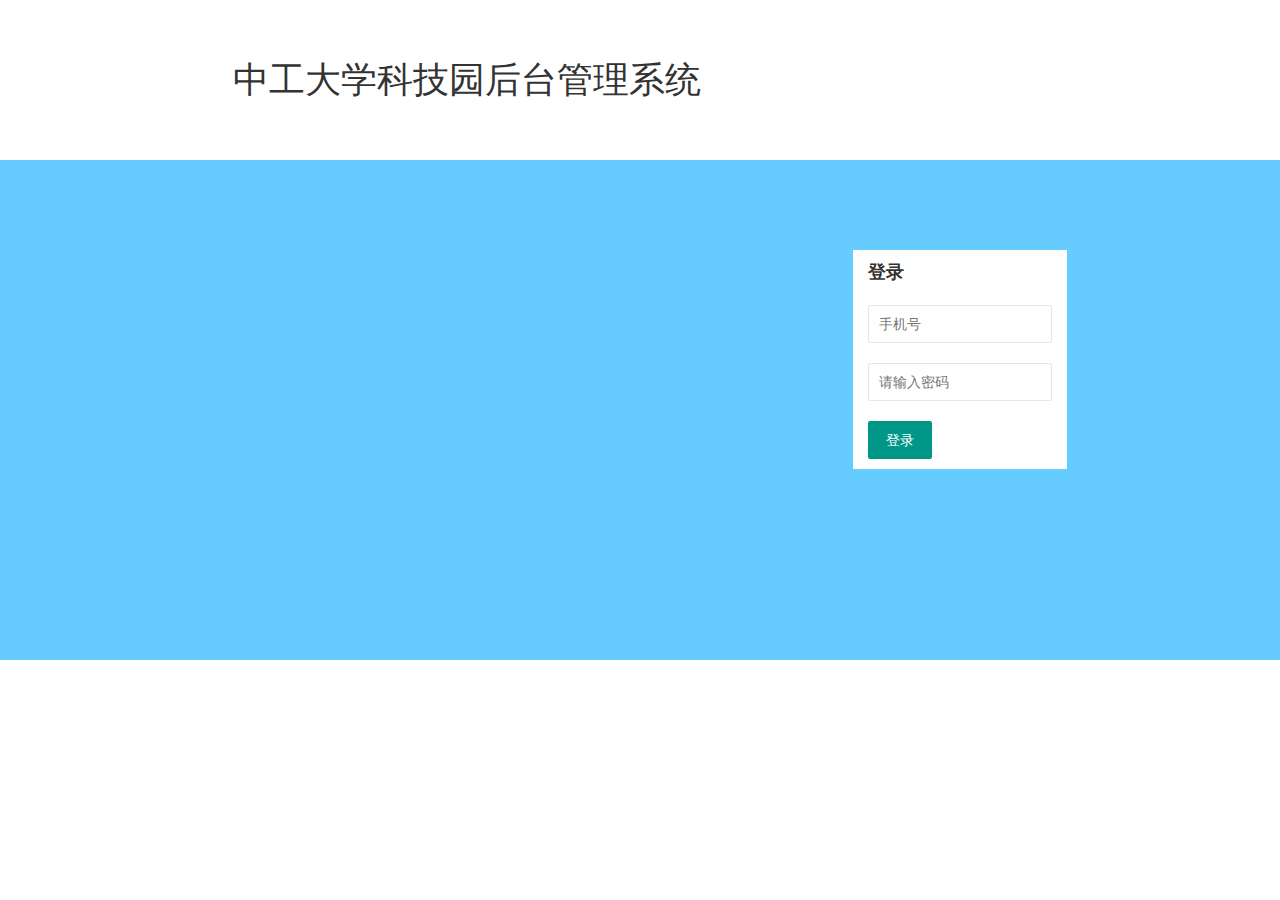
<file: src/main/webapp/index.html>
<!DOCTYPE html>
<html lang="en">
<head>
    <meta charset="UTF-8">
    <title>登录</title>
    <script src="libs/js/jquery-3.2.1.min.js" type="text/javascript"></script>
    <script src="libs/js/layui.js" type="text/javascript"></script>
    <link rel="stylesheet" type="text/css" href="libs/css/layui.css">
    <script type="text/javascript" src="libs/js/js.cookie.min.js"></script>
    <link rel="stylesheet" type="text/css" href="libs/css/bootstrap.min.css">
</head>
<body>
<h1>中工大学科技园后台管理系统</h1>
<div class="contt">
    <div class="col-lg-offset-8 col-lg-2 cr">
        <div class="layui-form">
            <span id="dl"><b>登录</b></span> <br><br>
            <input type="text" class="layui-input" placeholder="手机号" id="username"><br>
            <input type="password" class="layui-input" placeholder="请输入密码" id="pwd"><br>
            <button class="layui-btn" id="submit">登录</button>
        </div>
    </div>
</div>
</body>
</html>
<style>
    h1{
        margin: 60px;
        margin-left: 233px;
    }
    #dl{
        font-size: 18px;

    }
    .contt{
        width:100%;
        height: 500px;
        background: #66ccff;
        /*margin-top: 123px;*/
    }
    .cr{
        background-color: white;
        margin-top:10px;
        padding-top:10px;
        padding-bottom:10px;
        margin-top:90px;
    }
</style>
<script type="text/javascript">
   $(document).ready(function() {

        $("#submit").click(function(event) {
            var username = $("#username").val();
            var pwd = $("#pwd").val();
            console.log({phone: username,password:pwd})
            $.ajax({
                url: 'user/login.spring',
                // type: 'default GET (Other values: POST)',
                // dataType: 'default: Intelligent Guess (Other values: xml, json, script, or html)',
                data: {phone: username,password:pwd},
            })
            .done(function(e) {
                console.log(e);
                if (e.status == "error") {
                    alert(e.message);
                } else {
                    Cookies.set("user",e.data);
                    if (e.data.role == 3) {
                        window.location.href = "console.html";
                    } else {
                        window.location.href = "mindex.html";
                    }

                }
            })
            .fail(function() {
                console.log("error");
            })
            .always(function() {
                console.log("complete");
            });        
        });

   });
    
</script>
</file>
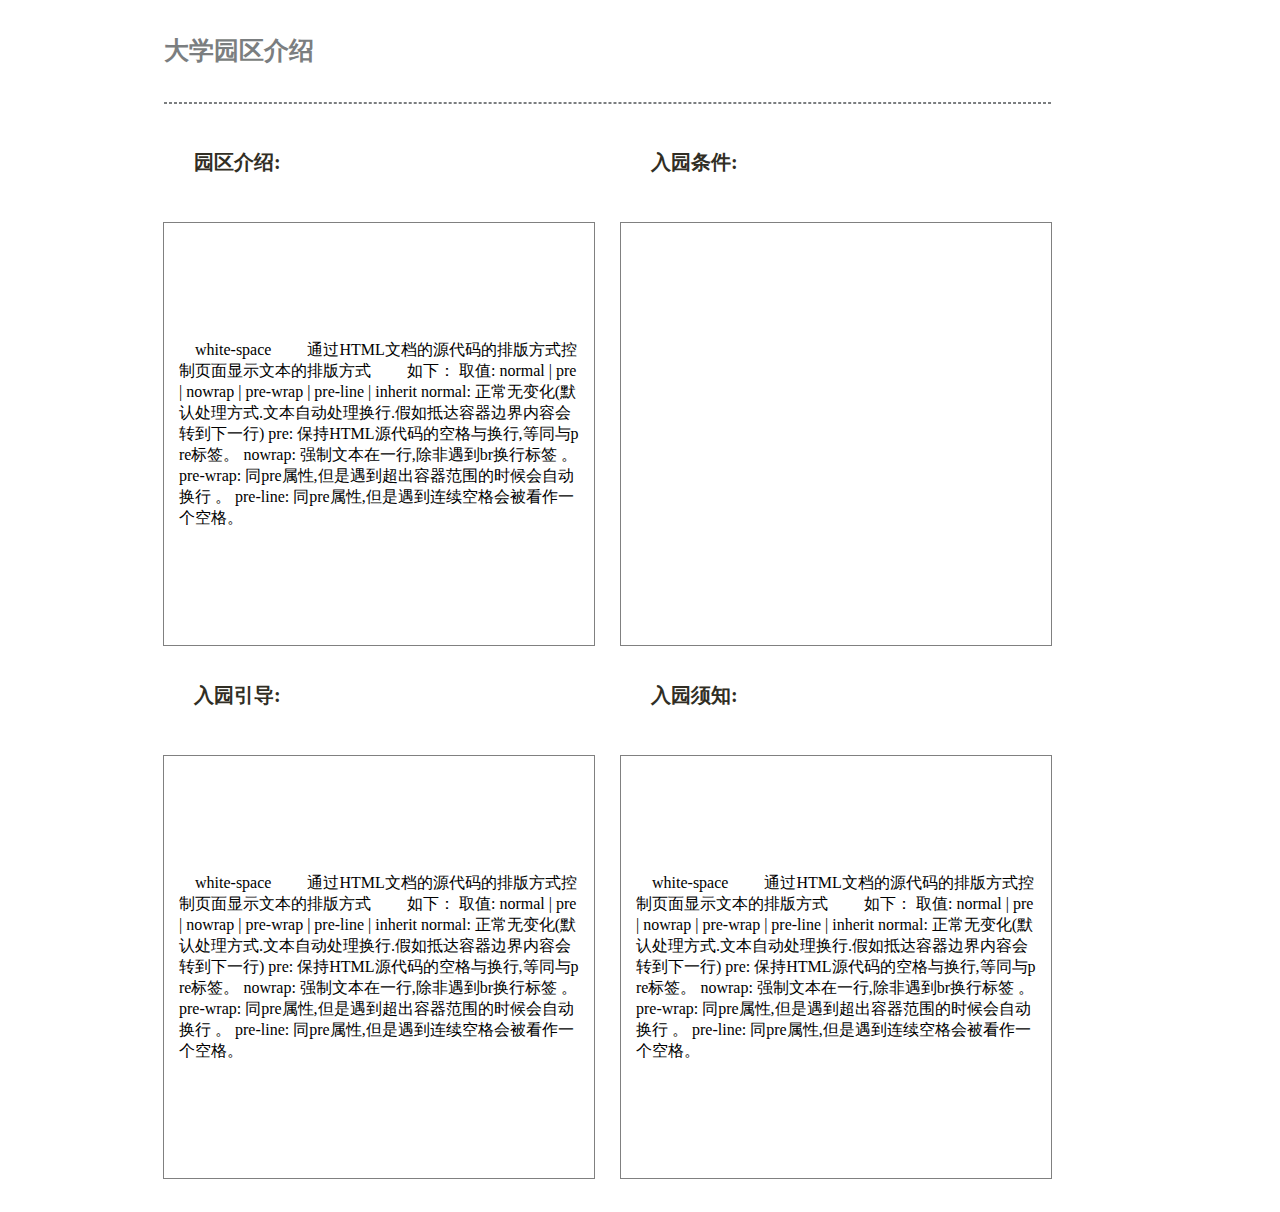
<file: src/main/webapp/div.html>
<!DOCTYPE HTML PUBLIC "-//W3C//DTD HTML 4.01 Transitional//EN"
        "http://www.w3.org/TR/html4/loose.dtd">
<html>
<head>
    <meta charset="UTF-8">
    <title>Title</title>

    <style type="text/css">
        .class1{
            font-weight: bold;
            color: #7b7e80;
            font-size: 25px;
          }
        .td1{
            width: 400px;
            word-break:break-all;


        }
         p{
             color: #312e24;
             font-weight: bold;
             font-size: 20px;
             margin-top: 10px;
             margin-left: 30px;
         }
        hr{
            border: 1.5px dashed;
            color: #7b7e80;
        }
        .trs td {
            border: 1px solid grey;
            padding: 11px 15px;
            height: 400px;
          /*  background: #faff91;*/
            /*border-radius: 50px;*/
        }
    </style>
</head>
<body>
<table style="margin:0px 130px" class="table1" cellpadding="1px" cellspacing="25px">
    <tr class="tr1">
        <td class="class1" colspan="2">大学园区介绍</td>
    </tr>
    <tr>
        <td colspan="2"><hr/></td>
    </tr>
    <tr>
        <td class=""><p>园区介绍:</p></td>
        <td class=""><p>入园条件:</p></td>
    </tr>
    <tr class="trs">
        <td class="td1" >　white-space
            　　通过HTML文档的源代码的排版方式控制页面显示文本的排版方式
            　　如下：
            取值: normal | pre | nowrap | pre-wrap | pre-line | inherit
            normal: 正常无变化(默认处理方式.文本自动处理换行.假如抵达容器边界内容会转到下一行)
            pre: 保持HTML源代码的空格与换行,等同与pre标签。
            nowrap: 强制文本在一行,除非遇到br换行标签 。
            pre-wrap: 同pre属性,但是遇到超出容器范围的时候会自动换行 。
            pre-line: 同pre属性,但是遇到连续空格会被看作一个空格。</td>
        <td class="td1" ></td>
    </tr>

    <tr >
        <td class=""><p>入园引导:</p></td>
        <td class=""><p>入园须知:</p></td>
    </tr>
    <tr class="trs">
        <td class="td1" >　white-space 　　通过HTML文档的源代码的排版方式控制页面显示文本的排版方式 　　如下： 取值: normal | pre | nowrap | pre-wrap | pre-line | inherit normal: 正常无变化(默认处理方式.文本自动处理换行.假如抵达容器边界内容会转到下一行) pre: 保持HTML源代码的空格与换行,等同与pre标签。 nowrap: 强制文本在一行,除非遇到br换行标签 。 pre-wrap: 同pre属性,但是遇到超出容器范围的时候会自动换行 。 pre-line: 同pre属性,但是遇到连续空格会被看作一个空格。</td>
        <td class="td1">　white-space 　　通过HTML文档的源代码的排版方式控制页面显示文本的排版方式 　　如下： 取值: normal | pre | nowrap | pre-wrap | pre-line | inherit normal: 正常无变化(默认处理方式.文本自动处理换行.假如抵达容器边界内容会转到下一行) pre: 保持HTML源代码的空格与换行,等同与pre标签。 nowrap: 强制文本在一行,除非遇到br换行标签 。 pre-wrap: 同pre属性,但是遇到超出容器范围的时候会自动换行 。 pre-line: 同pre属性,但是遇到连续空格会被看作一个空格。</td>
    </tr>
</table>
</body>
</html>
</file>
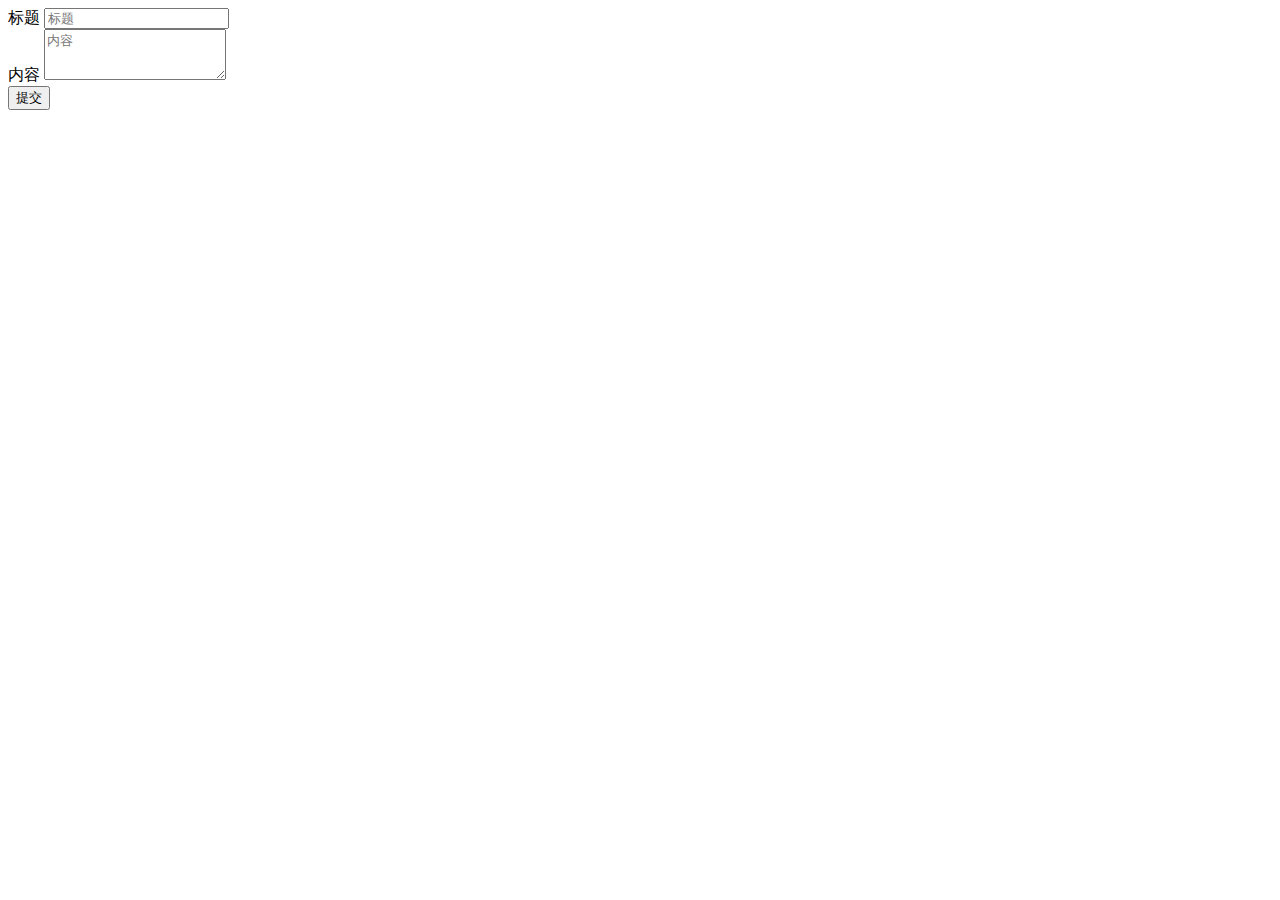
<file: src/main/webapp/fnews.html>
<!DOCTYPE html>
<html lang="en">
<head>
    <meta charset="UTF-8">
    <title>发布新闻</title>
    <script src="libs/js/js.cookie.min.js"></script>
</head>
<body>
<div class="container">
    <div class="form-group">
        <label for="title">标题</label>
        <input type="email" class="form-control" id="title" placeholder="标题">
    </div>
    <div class="form-group">
        <label for="ncontent">内容</label>
        <textarea class="form-control" rows="3" id="ncontent" placeholder="内容"></textarea>
    </div>
    <button class="btn btn-success  form-control" id="tj">提交</button>

    <table class="layui-table" id="newstb" lay-filter="newstb">

    </table>
    <div id="pagen">

    </div>
</div>
</body>
</html>
<script type="text/javascript">
    var cu = Cookies.get("user");
    var u = JSON.parse(cu);

    $("#tj").click(function () {
        console.log($("#ncontent"))
        var data = {
            title:$("#title").val(),
            cotent:$("#ncontent").val(),
            userId:u.id
        }
        $.ajax({
            url: 'gardenNews/add.spring',
            type: 'post',
            dataType: 'json',
            data: data,
        })
        .done(function(e) {
            console.log("success");
        })
        .fail(function() {
            console.log("error");
        })
        .always(function() {
            console.log("complete");
        });
        
    });


    layui.use(['table','laypage'], function () {


        table = layui.table;
        laypage = layui.laypage;

        table.render({
            elem: '#newstb',
            url: 'gardenNews/listPage.spring',
            method: 'post',
            // page: true,
            request: {
                pageName: 'pageIndex' //页码的参数名称，默认：page
                , limitName: 'pageSize' //每页数据量的参数名，默认：limit
            },
            response: {
                statusName: 'statusCode' //数据状态的字段名称，默认：code
                ,statusCode: 200 //成功的状态码，默认：0
                ,msgName: 'message' //状态信息的字段名称，默认：msg
                // ,countName: ['pageBean','count'] //数据总数的字段名称，默认：count
                // ,dataName: 'data' //数据列表的字段名称，默认：data
            },
            done: function(res, curr, count){
                // alert(curr + "," + res.pageBean.count)
                laypage.render({
                    elem: 'pagen',
                    count: res.pageBean.count,
                    curr:res.pageBean.pageIndex,
                    jump: function(obj, first){
                        if(!first){
                            // pagenum = obj.curr;
                            // gettable()
                            table.reload("newstb",{
                                where:{
                                    pageIndex: obj.curr
                                }
                            })
                        }
                    }
                });
                //如果是异步请求数据方式，res即为你接口返回的信息。
                //如果是直接赋值的方式，res即为：{data: [], count: 99} data为当前页数据、count为数据总长度
                // console.log(res);
                //
                // //得到当前页码
                // console.log(curr);
                //
                // //得到数据总量
                // console.log(count);
            },
            cols: [[
                {field: 'title', title: '标题'},
                {field: 'cotent', title: '内容'},
                {
                    field: 'publisher', title: '发布者', templet: function (d) {
                        return d.user.name;
                    }
                },
                // {field: 'edition', title: '版次'},
                // {field: 'num', title: '数量',},
                // {fixed: 'right', width: 200, align: 'center', toolbar: '#barDemo', title: '操作'}
            ]]


        });
    });
</script>
</file>
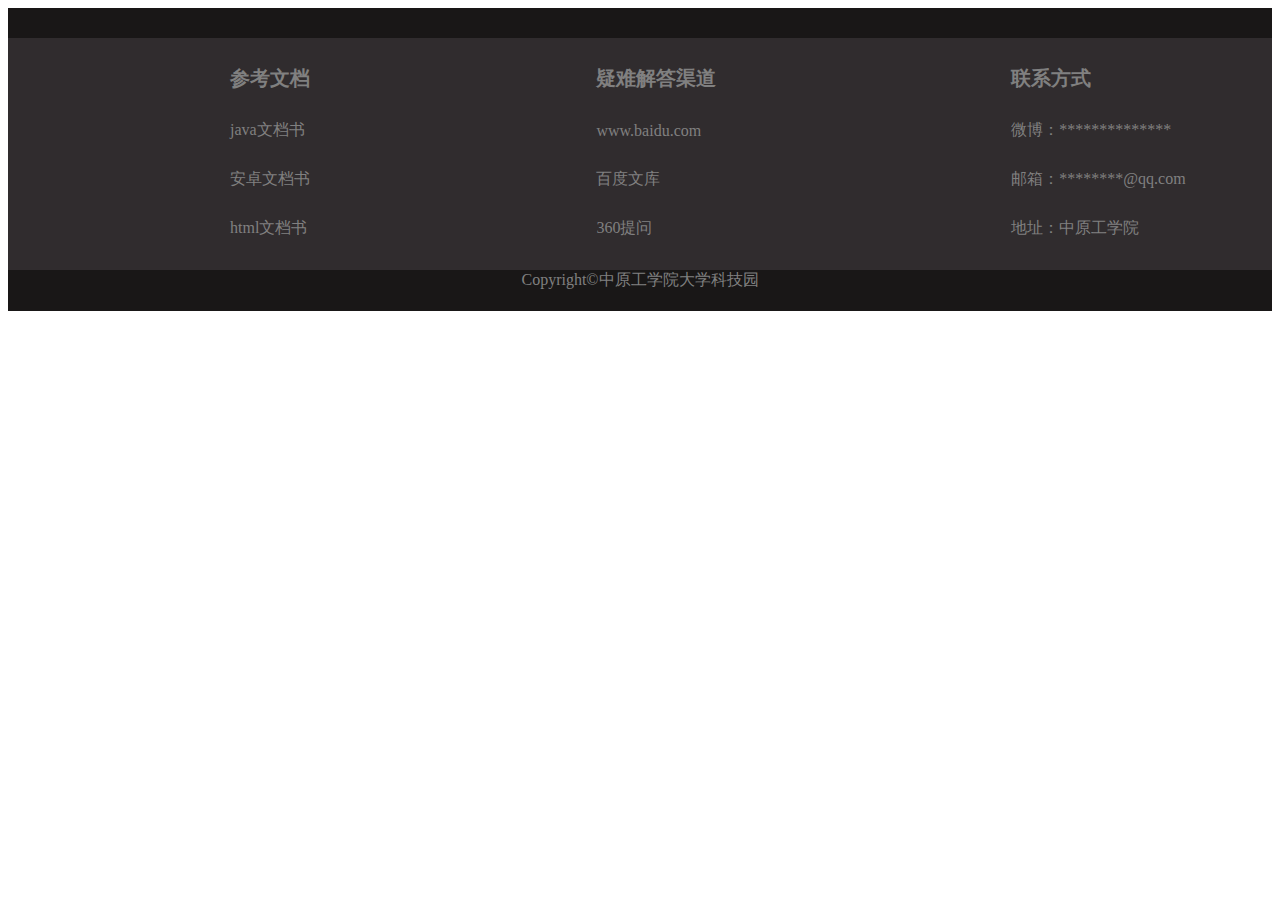
<file: src/main/webapp/foot.html>
<!DOCTYPE HTML PUBLIC "-//W3C//DTD HTML 4.01 Transitional//EN"
        "http://www.w3.org/TR/html4/loose.dtd">
<html>
<head>
    <meta charset="UTF-8">
    <title>Title</title>
    <style type="text/css">
        .tr1{
            font-size: 20px;
            font-weight: bold;
            color: white;
        }
        td{
            text-align: left;
            padding-top: 25px;
            padding-left: 220px;
        }
       .table1{
           background: rgba(49, 46, 48, 0.96);
             width: 100%;
           text-align: center;
       }
        .tr2{
            color: gray;
        }
        .div1{
            background: #191717;
             padding-top: 30px;
             padding-bottom: 20px;
        }

    </style>
</head>
<body>
<div class="div1">
<table class="table1" >
    <tr class="tr1 tr2">
       
        <td>参考文档</td>
        <td>疑难解答渠道</td>
        <td>联系方式</td>
    </tr>
    <tr class="tr2" id="tr1">
     
        <td>java文档书</td>
        <td>www.baidu.com</td>
        <td>微博：**************</td>
    </tr>
    <tr class="tr2">
      
        <td>安卓文档书</td>
        <td>百度文库</td>
        <td>邮箱：********@qq.com</td>
    </tr>
    <tr class="tr2">
       
        <td>html文档书</td>
        <td>360提问</td>
        <td>地址：中原工学院</td>
    </tr>
    <tr class="tr2">
      
        <td></td>
        <td></td>
        <td></td>
    </tr>

</table>
    <div style="text-align: center;color: gray">Copyright&copy;中原工学院大学科技园</div>
  </div>



</body>
</html>
</file>
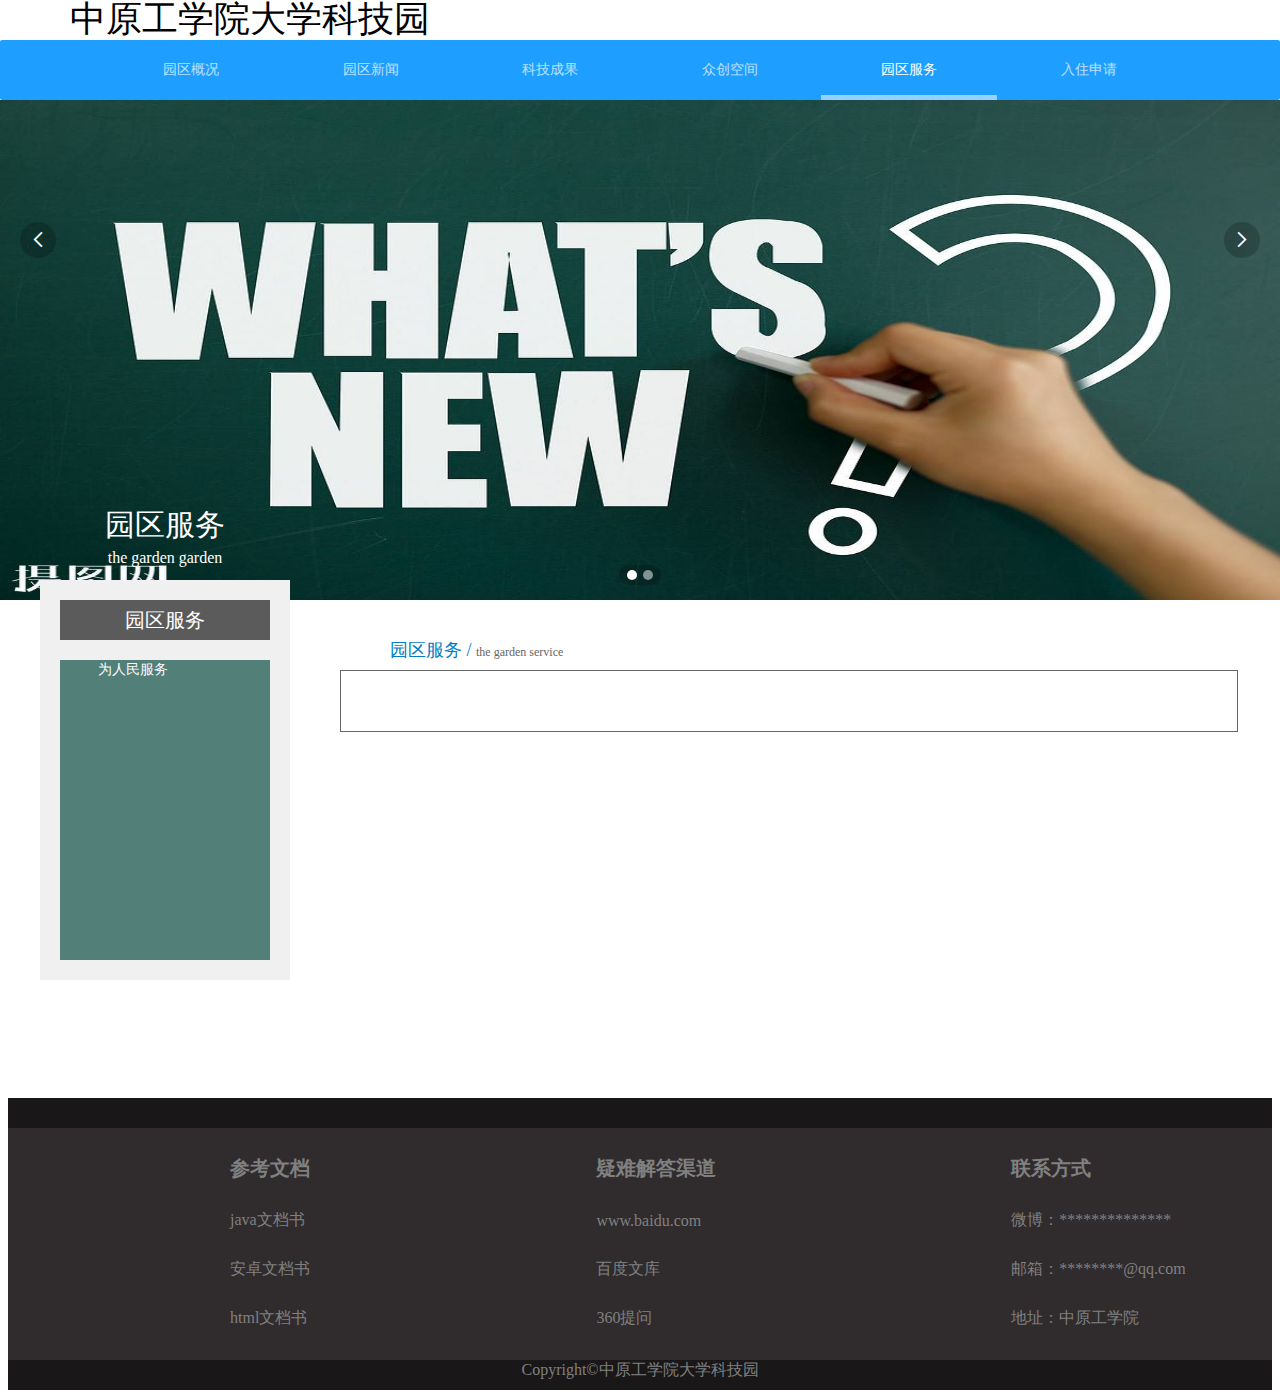
<file: src/main/webapp/gardenservice.html>
<!DOCTYPE html>
<html lang="en">
<head>
    <meta charset="UTF-8">
    <title>中工科技园区新闻动态</title>
    <script src="libs/js/jquery-3.2.1.min.js" type="text/javascript"></script>
    <script src="libs/js/bootstrap.min.js" type="text/javascript"></script>
    <script src="libs/js/js.cookie.min.js" type="text/javascript"></script>
    <script src="libs/layui/layui.js" type="text/javascript"></script>
    <link rel="stylesheet" type="text/css" href="libs/layui/css/layui.css">
    <link rel="stylesheet" type="text/css" href="libs/css/bootstrap.min.css">
    <link rel="stylesheet" type="text/css" href="libs/css/index.css">
    <link rel="stylesheet" type="text/css" href="libs/css/reset.css">
</head>
<body>
<div class="container">
    <h1 style="color: black">中原工学院大学科技园</h1>
</div>
<ul class="nnav layui-nav layui-bg-blue" lay-filter="">
    <div align="center">
        <li class="rl layui-nav-item"><a href="javascript:window.location.href='mindex.html'">园区概况</a></li>
        <li class="rl layui-nav-item "><a href="javascript:window.location.href='news.html';">园区新闻</a></li>
        <li class="rl layui-nav-item"><a href="javascript:window.location.href='interspace.html';">科技成果</a>
        </li>
        <li class="rl layui-nav-item"><a href="gspace.html">众创空间</a></li>
        <li class="rl layui-nav-item layui-this"><a href="gardenservice.html">园区服务</a></li>
        <li class="rl layui-nav-item"><a href="javascript:window.location.href='register.html';">入住申请</a></li>
    </div>

</ul>
<div class="nnav layui-carousel" id="newsl">
    <div carousel-item style="height: 500px">
        <img src="img/news2.jpg"/>
        <img src="img/news1.jpg"/>
    </div>
</div>


<div class="content zhong">
    <div class="left_content">
        <div class="nav_tit">
            <h1>园区服务</h1>
            <h2>the garden garden</h2>
        </div>
        <div class="nav_content">
            <ul>
                <li><a><h1>园区服务</h1></a></li>
                <li style="height:300px;background:#528078;color: #f7fbff;padding-left:10px;padding-right:10px;text-indent: 2em;font-family: '微软雅黑', '宋体'">
                    为人民服务
                </li>
            </ul>
            </ul>
        </div>
    </div>
    <script type="text/javascript">

    </script>
    <div class="right_content">
        <div class="item">
            <h1>园区服务 / <span>the garden service</span></h1>
            <h2><a href="#"></a></h2>
            <div class="cb"></div>
        </div>
        <div class="news_text">

            <div id="content">


            </div>

            <div class="new_page" id="new_page">

            </div>
            <div class="cb"></div>
        </div>
    </div>
    <div class="cb"></div>
</div>
<iframe src="foot.html" width="100%" height="300px" scrolling="no" frameborder="0" style="margin-top: 50px"></iframe>

</body>
</html>
<script type="text/javascript">
    layui.use('element', function () {
        var element = layui.element;
    });
    layui.use('carousel', function () {
        var carousel = layui.carousel;
        //建造实例
        carousel.render({
            elem: '#newsl'
            , width: '100%' //设置容器宽度
            , arrow: 'always' //始终显示箭头
        });
    });


</script>
<style>
    .rl {
        padding-right: 40px;
        padding-left: 40px;
    }

    .nnav {
        margin-top: 0;
        margin-bottom: 0;
    }

    .nav_content h1 {
        font-size: 20px;
    }
</style>
</file>
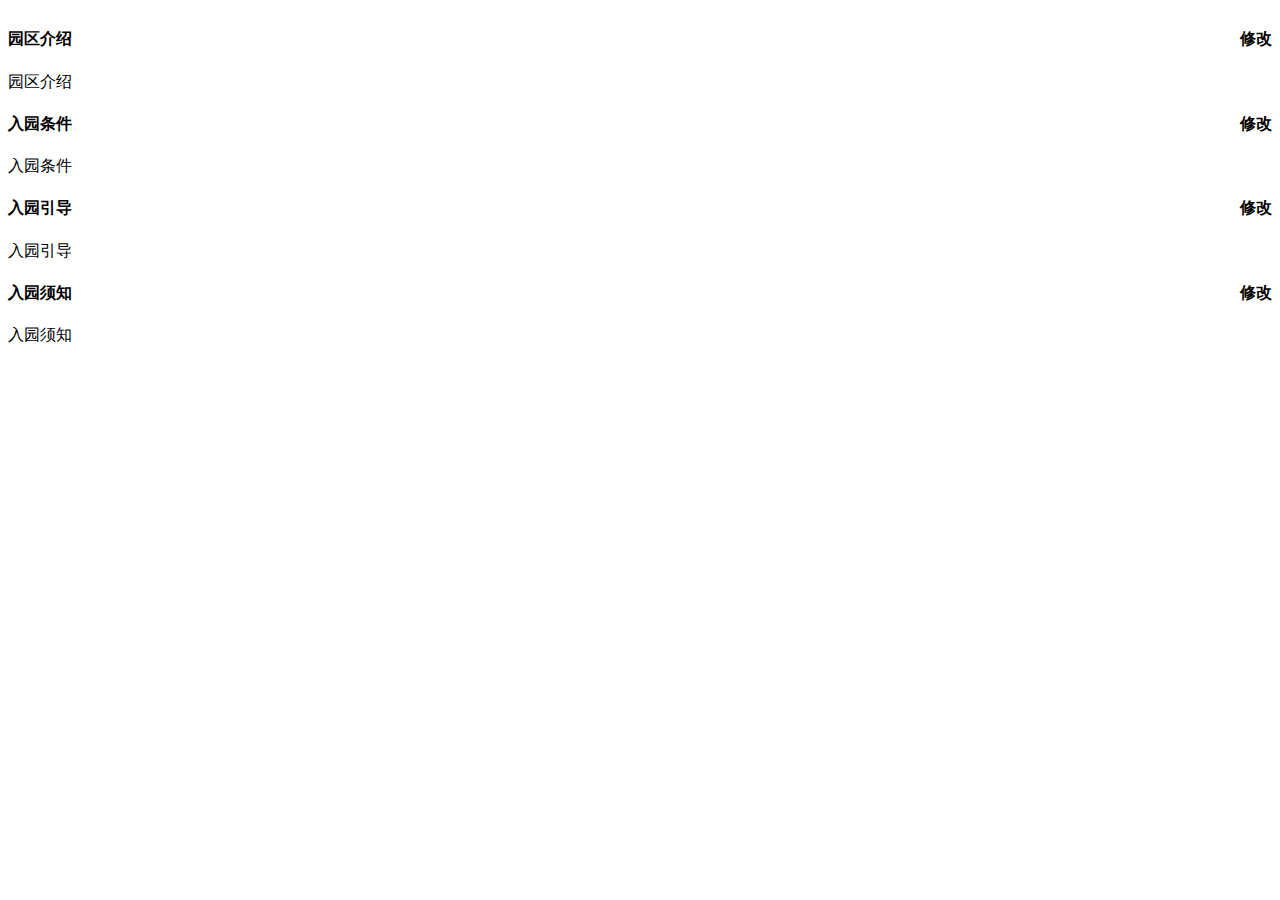
<file: src/main/webapp/gardenset.html>
<!doctype html>
<html lang="en">
<head>
    <meta charset="UTF-8">
    <meta name="viewport"
          content="width=device-width, user-scalable=no, initial-scale=1.0, maximum-scale=1.0, minimum-scale=1.0">
    <meta http-equiv="X-UA-Compatible" content="ie=edge">
    <title>用户管理</title>
    <!--<script src="libs/js/jquery-3.2.1.min.js" type="text/javascript"></script>-->
    <!--<script src="libs/layui/layui.js" type="text/javascript"></script>-->
    <!--<link rel="stylesheet" type="text/css" href="libs/layui/css/layui.css">-->
    <!--<link rel="stylesheet" type="text/css" href="libs/layui/layui.all.js">-->
    <!--<link rel="stylesheet" type="text/css" href="libs/css/bootstrap.min.css">-->
</head>
<body>
<table class="layui-table">
</table>
<div class="container">
    <div class="panel-group">
        <div class="panel panel-default">
            <div class="panel-heading">
                <h4 class="panel-title">
                    <a role="button">
                        园区介绍
                    </a>
                    <span class="sett" istj="false" tag="gardenIntroduction" style="float: right">修改</span>
                </h4>
            </div>
            <div class="">
                <div class="panel-body" id="gardenIntroduction">
                    园区介绍
                </div>
            </div>
        </div>

    </div>
    <div class="panel-group">
        <div class="panel panel-default">
            <div class="panel-heading">
                <h4 class="panel-title">
                    <a role="button">
                        入园条件
                    </a>
                    <span class="sett" istj="false" tag="inGardenCondition" style="float: right">修改</span>
                </h4>
            </div>
            <div class="">
                <div class="panel-body" id="inGardenCondition">
                    入园条件
                </div>
            </div>
        </div>

    </div>
    <div class="panel-group">
        <div class="panel panel-default">
            <div class="panel-heading">
                <h4 class="panel-title">
                    <a role="button">
                        入园引导
                    </a>
                    <span class="sett" istj="false" tag="inGardenFlow" style="float: right">修改</span>
                </h4>
            </div>
            <div class="">
                <div class="panel-body" id="inGardenFlow">
                    入园引导
                </div>
            </div>
        </div>

    </div>
    <div class="panel-group">
        <div class="panel panel-default">
            <div class="panel-heading">
                <h4 class="panel-title">
                    <a role="button">
                        入园须知
                    </a>
                    <span class="sett" istj="false" tag="inGardenKnow" style="float: right">修改</span>
                </h4>
            </div>
            <div class="">
                <div class="panel-body" id="inGardenKnow">
                    入园须知
                </div>
            </div>
        </div>

    </div>

</div>

</body>
</html>
<script type="text/javascript">
    $(".sett").click(function () {
        var tag =  $(this).attr("tag");
        // console.log($("#" + tag).val())
        if ($(this).attr("istj") == 'true') {
            var v = $("#" + $(this).attr("tag")).val();
            var tjdata = {};
            tjdata[tag] = v;
            tjdata.id = 1;
            $.ajax({
                url: 'gardenGeneral/update.spring',
                type: 'post',
                dataType: 'json',
                data: tjdata,
            })
                .done(function (e) {
                    if (e.status == 'success') {
                        $("#" + tag).contents().unwrap().wrap("<div class=\"panel-body\" id=" + tag + "  ></div>");
                        $("#" + tag).html(v);
                        $(this).attr("istj", false);
                    } else {
                        alert("修改失败")
                    }

                })
                .fail(function () {
                    alert("修改失败")
                    console.log("error");
                })
                .always(function () {
                    console.log("complete");
                });
            console.log(v)
           
        } else {
            $("#" + tag).contents().unwrap().wrap("<textarea class=\"panel-body\" id=" + tag + " style=\"width: 100%;height: 100%\" ></textarea>");
            $(this).attr("istj", true);
        }

    });
    getset();

    function getset() {
        //
        $.ajax({
            url: 'gardenGeneral/look.spring',
            // type: 'default GET (Other values: POST)',
            dataType: 'json',
            data: {pageIndex: pagenum},
        })
            .done(function (e) {
                $("#gardenIntroduction").html(e.data.gardenIntroduction);
                $("#inGardenCondition").html(e.data.inGardenCondition);
                $("#inGardenFlow").html(e.data.inGardenFlow);
                $("#inGardenKnow").html(e.data.inGardenKnow);
            })
            .fail(function () {
                console.log("error");
            })
            .always(function () {
                console.log("complete");
            });
    }


</script>
</file>
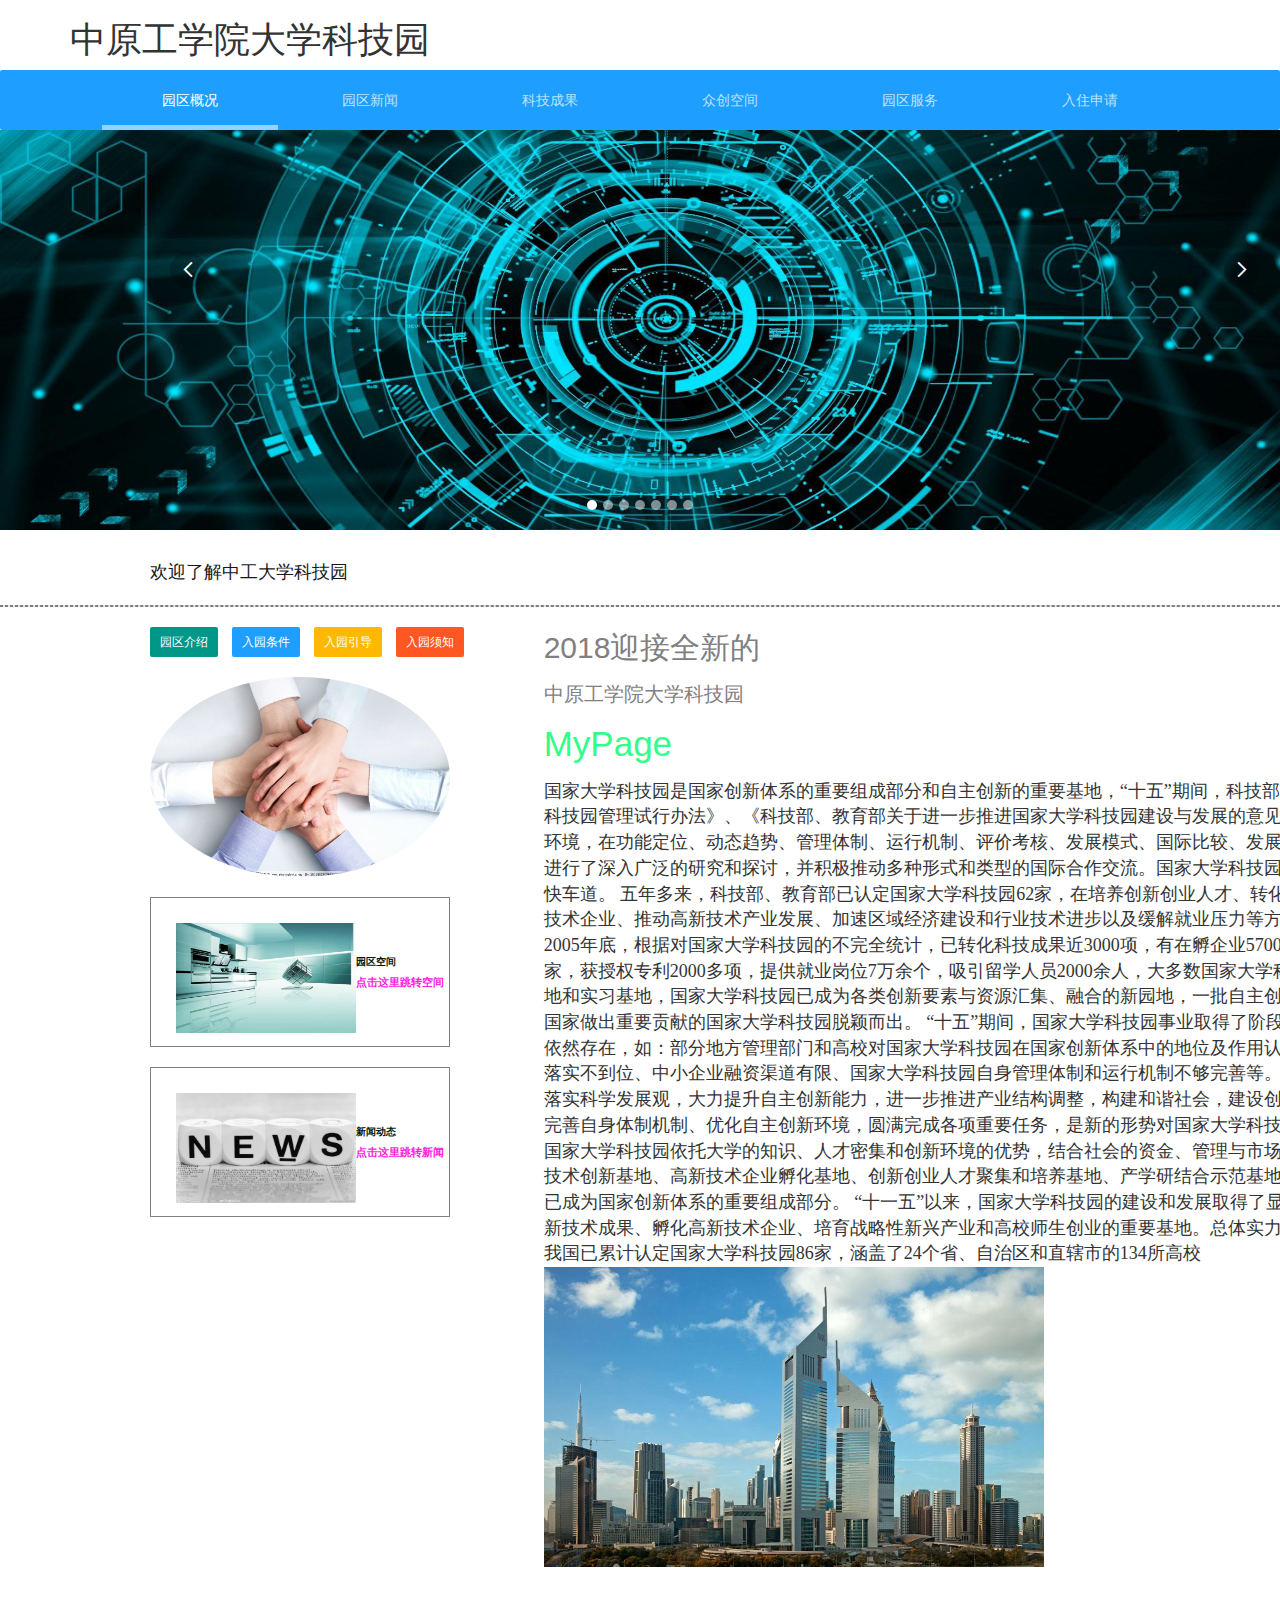
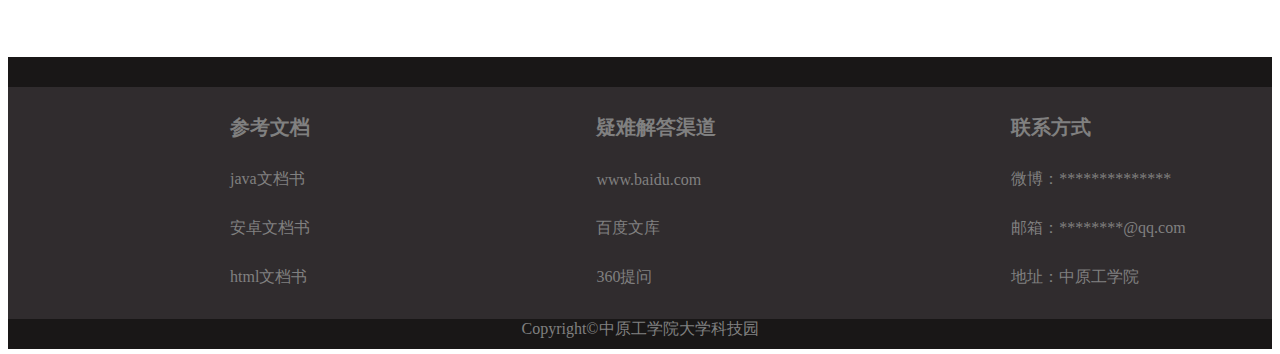
<file: src/main/webapp/mindex.html>
<!DOCTYPE html>
<html lang="en">
<head>
	<meta charset="UTF-8">
	<title>中工大学科技园</title>
    <script src="libs/js/jquery-3.2.1.min.js" type="text/javascript"></script>
    <script src="libs/layui/layui.js" type="text/javascript"></script>
    <link rel="stylesheet" type="text/css" href="libs/layui/css/layui.css">
    <link rel="stylesheet" type="text/css" href="libs/css/bootstrap.min.css">
</head>
<body>
	<div class="container" >
		<h1>中原工学院大学科技园</h1>
	</div>
	<ul class="nnav layui-nav layui-bg-blue" lay-filter="">
		<div align="center">
			  <li class="rl layui-nav-item layui-this"><a href="javascript:window.location.href='mindex.html'">园区概况</a></li>
			  <li class="rl layui-nav-item"><a href="javascript:window.location.href='news.html';">园区新闻</a></li>
			<li class="rl layui-nav-item "><a href="javascript:window.location.href='interspace.html';">科技成果</a></li>
			<li class="rl layui-nav-item"><a href="gspace.html">众创空间</a></li>
			<li class="rl layui-nav-item"><a href="gardenservice.html">园区服务</a></li>
			  <li class="rl layui-nav-item"><a href="javascript:window.location.href='register.html';">入住申请</a></li>
		</div>
	  
	</ul>
	<div class="nnav layui-carousel" id="newsl">
		<div carousel-item style="height: 400px">
			<img src="img/banner3.jpg"/>
			<img src="img/banner3.jpg"/>
			<img src="img/banner3.jpg"/>
			<img src="img/banner3.jpg"/>
			<img src="img/banner3.jpg"/>
			<img src="img/banner3.jpg"/>
			<img src="img/banner3.jpg"/>
		</div>
	</div>
<!--	<div class="container">
		<div class="col-lg-6">
		</div>
		<div class="col-lg-offset-6 col-lg-6">
		</div>
		<div class="pad" >
		</div>
		<div class="active1"><label class="label1"><a href="javascript:void(0);" onclick="onclik(1)" style="text-decoration: none">园区介绍</a></label></div>
		<div class="active2" id="active2"><label class="label2"><a href="javascript:onclik(2)" style="text-decoration: none">入园条件</a></label></div>
		<div class="active3"><label class="label1"><a href="javascript:onclik(3)" style="text-decoration: none">入园引导</a></label></div>
		<div class="active4"><label class="label1"><a href="javascript:onclik(4)" style="text-decoration: none"> 入园须知</a></label></div>

	</div>-->
	<!--<div id="garden">


	</div>-->
	<p class="p1">欢迎了解中工大学科技园</p>

	<hr/>

	<div class="contents" >
        <button class="layui-btn layui-btn-sm button1" onclick="onclik(1)">园区介绍</button>
	    <button class="layui-btn layui-btn-normal layui-btn-sm button2" onclick="onclik(2)">入园条件</button>
	    <button class="layui-btn layui-btn-warm layui-btn-sm button3" onclick="onclik(3)">入园引导</button>
    	<button class="layui-btn layui-btn-danger layui-btn-sm button4" onclick="onclik(4)">入园须知</button>

	<p><img  class="img-circle imgs" src="img/hezuo.jpg"></p>


	<div class="ftns"><img src="img/timg%20(2).jpg" class="test1"><label><label class="labelOne">园区空间</label><br/><a href="" style="text-decoration: none" class="avc">点击这里跳转空间</a></label></div>
	<div class="ftns"><img src="img/timg%20(1).jpg" class="test2"><label><label class="labelOne">新闻动态</label><br/><a href="" style="text-decoration: none" class="avc">点击这里跳转新闻</a></label></div>
		</div>
   <div class="middle"> </div>
	<div id="div_head" >
		<p style="font-size: 30px;color: gray">2018迎接全新的</p><p style="font-size: 20px;color:gray ">中原工学院大学科技园</p>
		<p style="font-size: 35px;color: #32ff8b;" id="p_title">MyPage</p>
		<div class="content">国家大学科技园是国家创新体系的重要组成部分和自主创新的重要基地，“十五”期间，科技部、教育部颁布了《国家大学科技园管理试行办法》、《科技部、教育部关于进一步推进国家大学科技园建设与发展的意见》，进一步完善了相关政策环境，在功能定位、动态趋势、管理体制、运行机制、评价考核、发展模式、国际比较、发展战略等问题上组织有关专家进行了深入广泛的研究和探讨，并积极推动多种形式和类型的国际合作交流。国家大学科技园事业已逐步走上健康发展的快车道。
			五年多来，科技部、教育部已认定国家大学科技园62家，在培养创新创业人才、转化高校科技成果、孵化高新技术企业、推动高新技术产业发展、加速区域经济建设和行业技术进步以及缓解就业压力等方面发挥了重要作用。
			截至2005年底，根据对国家大学科技园的不完全统计，已转化科技成果近3000项，有在孵企业5700多家，累计毕业企业1400多家，获授权专利2000多项，提供就业岗位7万余个，吸引留学人员2000余人，大多数国家大学科技园建立了大学生创业基地和实习基地，国家大学科技园已成为各类创新要素与资源汇集、融合的新园地，一批自主创新能力强、发展势头好、为国家做出重要贡献的国家大学科技园脱颖而出。
			“十五”期间，国家大学科技园事业取得了阶段性成果，但一些不利因素依然存在，如：部分地方管理部门和高校对国家大学科技园在国家创新体系中的地位及作用认识不足、相关政策的制定和落实不到位、中小企业融资渠道有限、国家大学科技园自身管理体制和运行机制不够完善等。“十一五”期间将是我国全面落实科学发展观，大力提升自主创新能力，进一步推进产业结构调整，构建和谐社会，建设创新型国家的关键时期。如何完善自身体制机制、优化自主创新环境，圆满完成各项重要任务，是新的形势对国家大学科技园事业提出的时代要求。
			国家大学科技园依托大学的知识、人才密集和创新环境的优势，结合社会的资金、管理与市场需求，作为国家重要的科学技术创新基地、高新技术企业孵化基地、创新创业人才聚集和培养基地、产学研结合示范基地，带动了区域经济的发展，已成为国家创新体系的重要组成部分。
			“十一五”以来，国家大学科技园的建设和发展取得了显著成效，已经成为转化高新技术成果、孵化高新技术企业、培育战略性新兴产业和高校师生创业的重要基地。总体实力不断增强，体系初步形成，我国已累计认定国家大学科技园86家，涵盖了24个省、自治区和直辖市的134所高校
		</div>
		<img src="img/img.jpg" id="imgs" style="width: 500px;height: 300px;">
	</div>
	<div></div>
	 <iframe src="foot.html" width="100%" height="300px" scrolling="no"  frameborder="0" style="margin-top: 50px"></iframe>
</body>
</html>
<script type="text/javascript">
    var h= $("#div_head").outerHeight(true);
    $(".middle").css("height", h+300+"px");
    layui.use('element', function(){
	  var element = layui.element;
	});


    layui.use('carousel', function(){
        var carousel = layui.carousel;
        //建造实例
        carousel.render({
            elem: '#newsl'
            ,width: '100%' //设置容器宽度
            ,arrow: 'always' //始终显示箭头
            //,anim: 'updown' //切换动画方式
        });
    });
    /*头部点击事件*/
function onclik(type) {
    $.ajax({
        url: 'gardenGeneral/look.spring',
        dataType: 'json',
        async:false,
    })
        .done(function(e) {
            if(e.status == 'success'){
              if(type==1){
                 $('#p_title').html("园区简介:")
                 $('.content').html(e.data.gardenIntroduction);
			  }else if(type==2){
                  $('#p_title').html("入园条件:")
                  $('.content').html(e.data.inGardenCondition);
			  }else if(type==3){
                  $('#p_title').html("入园流程:")
                  $('.content').html(e.data.inGardenFlow);
			  }else if(type==4){
                  $('#p_title').html("入园须知:")
                  $('.content').html(e.data.inGardenKnow);
			  }

            }
        })
        .fail(function() {
            console.log("error");
        })
        .always(function() {
            console.log("complete");
        });
};


</script>
<style>
	.rl{
		padding-right:40px;
		padding-left:40px;
	}
	.nnav{
		margin-top: 0;
		margin-bottom: 0;
	}
	.p1{
		margin-top: 150px;
		font-size: 18px;
		color: #191717;
		font-weight: normal;
	}
    hr{
		border: 1px dashed;
		color: #7b7e80;
	}
	.ftns,.imgs,.p1,button{
		margin-left: 150px;
	}
	.imgs{
		width:300px;
		height:200px;
		margin-top: 20px;
	}
	.ftns{
		border: 1px solid grey;
		width: 300px;
		height: 150px;
		margin-top: 20px;
	}
	.test1,.test2{
		margin-left:25px;
		margin-top: 25px;
		width: 180px;
		height:110px;
	}
	.avc{
	    position: absolute;
		 font-size: 11px;
	  color: #ff1ddc;
	 }
	.labelOne{
		position: absolute;
		font-size: 10px;
		color: #061911;
	}
	.contents{
		float: left;
		padding-right: 30px;
	}
	.middle{
		 float: left;
		 width: 50px;
		 height: auto;
	}
	.content{
		width: 1500px;
		white-space: normal;
		font-size: 18px;
		font-family:"宋体"
	}

</style>
</file>
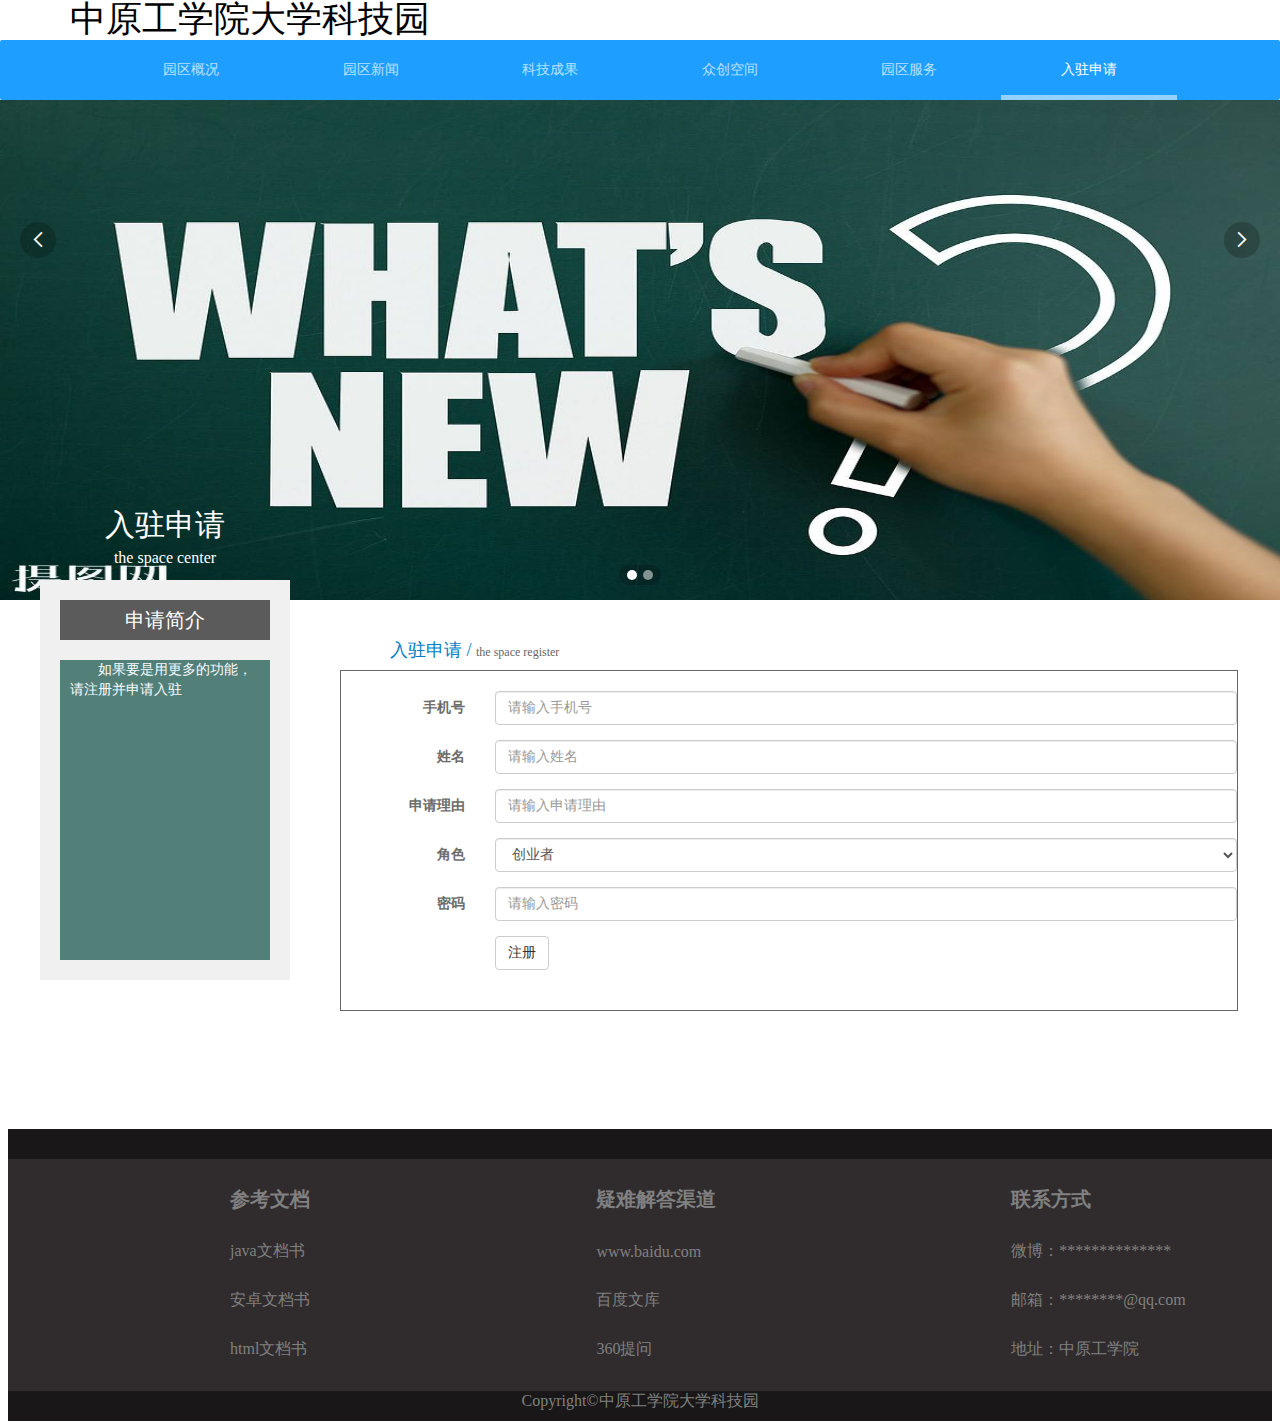
<file: src/main/webapp/register.html>
<!DOCTYPE html>
<html lang="en">
<head>
    <meta charset="UTF-8">
    <title>中工科技园区新闻动态</title>
    <script src="libs/js/jquery-3.2.1.min.js" type="text/javascript"></script>
    <script src="libs/layui/layui.js" type="text/javascript"></script>
    <link rel="stylesheet" type="text/css" href="libs/layui/css/layui.css">
    <link rel="stylesheet" type="text/css" href="libs/css/bootstrap.min.css">
    <link rel="stylesheet" type="text/css" href="libs/css/index.css">
    <link rel="stylesheet" type="text/css" href="libs/css/reset.css">
</head>
<body>
<div class="container" >
    <h1 style="color: black">中原工学院大学科技园</h1>
</div>
<ul class="nnav layui-nav layui-bg-blue" lay-filter="">
    <div align="center">
        <li class="rl layui-nav-item"><a href="javascript:window.location.href='mindex.html'">园区概况</a></li>
        <li class="rl layui-nav-item "><a href="javascript:window.location.href='news.html';">园区新闻</a></li>
        <li class="rl layui-nav-item "><a href="javascript:window.location.href='interspace.html';">科技成果</a></li>
        <li class="rl layui-nav-item"><a href="gspace.html">众创空间</a></li>
        <li class="rl layui-nav-item"><a href="gardenservice.html">园区服务</a></li>
        <li class="rl layui-nav-item layui-this"><a href="javascript:;">入驻申请</a></li>
    </div>

</ul>
<div class="nnav layui-carousel" id="newsl">
    <div carousel-item style="height: 500px">
        <img src="img/news2.jpg"/>
        <img src="img/news1.jpg"/>
    </div>
</div>


<div class="content zhong">
    <div class="left_content">
        <div class="nav_tit">
            <h1>入驻申请</h1>
            <h2>the space center</h2>
        </div>
        <div class="nav_content">
            <ul>
                <li><a><h1>申请简介</h1></a></li>
                <li style="height:300px;background:#528078;color: #f7fbff;padding-left:10px;padding-right:10px;text-indent: 2em;font-family: '微软雅黑', '宋体'">
                如果要是用更多的功能，请注册并申请入驻
                </li>
            </ul>
            </ul>
        </div>
    </div>

    <div class="right_content">
        <div class="item">
            <h1>入驻申请 / <span>the space register</span></h1>
            <h2><a href="#"></a></h2>
            <div class="cb"></div>
        </div>
        <div class="news_text">

     <div id="content">

         <div class="form-horizontal">
             <div class="form-group">
                 <label for="phone" class="col-sm-2 control-label">手机号</label>
                 <div class="col-sm-10">
                     <input type="tel" class="form-control" id="phone" placeholder="请输入手机号">
                 </div>
             </div>
             <div class="form-group">
                 <label for="name" class="col-sm-2 control-label">姓名</label>
                 <div class="col-sm-10">
                     <input type="text" class="form-control" id="name" placeholder="请输入姓名">
                 </div>
             </div>
             <div class="form-group">
                 <label for="info" class="col-sm-2 control-label">申请理由</label>
                 <div class="col-sm-10">
                     <input type="text" class="form-control" id="info" placeholder="请输入申请理由">
                 </div>
             </div>
             <div class="form-group">
                 <label for="role" class="col-sm-2 control-label">角色</label>
                 <div class="col-sm-10">
                     <select id="role" class="form-control">
                         <option value="1">创业者</option>
                         <option value="2">企业</option>
                     </select>

                 </div>
             </div>
             <div class="form-group">
                 <label for="pwd" class="col-sm-2 control-label">密码</label>
                 <div class="col-sm-10">
                     <input type="password" class="form-control" id="pwd" placeholder="请输入密码">
                 </div>
             </div>

             <div class="form-group">
                 <div class="col-sm-offset-2 col-sm-10">
                     <button id="register" type="button" class="btn btn-default">注册</button>
                 </div>
             </div>
         </div>
     </div>

            <div class="new_page" id="new_page">

            </div>
            <div class="cb"></div>
        </div>
    </div>
    <div class="cb"></div>
</div>
<iframe src="foot.html" width="100%" height="300px" scrolling="no"  frameborder="0" style="margin-top: 50px"></iframe>

</body>
</html>
<script type="text/javascript">
    layui.use('element', function(){
        var element = layui.element;
    });
    layui.use('carousel', function(){
        var carousel = layui.carousel;
        //建造实例
        carousel.render({
            elem: '#newsl'
            ,width: '100%' //设置容器宽度
            ,arrow: 'always' //始终显示箭头
        });
    });

    $("#register").click(function () {
        var data = {
            role : $("#role").val(),
            phone : $("#phone").val(),
            name : $("#name").val(),
            password : $("#pwd").val(),
            info : $("#info").val(),
        }
        $.ajax({
            url: 'user/add.spring',
            type: 'post',
            dataType: 'json',
            data: data
        })
        .done(function(e) {
            // if (e.status == "")
            alert(e.message);
            // console.log(e);
            // console.log("success");
        })
        .fail(function() {
            alert("注册失败")
            console.log("error");
        })
        .always(function() {
            console.log("complete");
        });
        
    });


</script>
<style>
    .rl{
        padding-right:40px;
        padding-left:40px;
    }
    .nnav{
        margin-top: 0;
        margin-bottom: 0;
    }
    .nav_content h1{
        font-size: 20px;
    }
</style>
</file>
<file: src/main/webapp/libs/css/layui.css>
/** layui-v2.2.5 MIT License By https://www.layui.com */
 .layui-inline,img{display:inline-block;vertical-align:middle}h1,h2,h3,h4,h5,h6{font-weight:400}.layui-edge,.layui-header,.layui-inline,.layui-main{position:relative}.layui-btn,.layui-edge,.layui-inline,img{vertical-align:middle}.layui-btn,.layui-disabled,.layui-icon,.layui-unselect{-webkit-user-select:none;-ms-user-select:none;-moz-user-select:none}blockquote,body,button,dd,div,dl,dt,form,h1,h2,h3,h4,h5,h6,input,li,ol,p,pre,td,textarea,th,ul{margin:0;padding:0;-webkit-tap-highlight-color:rgba(0,0,0,0)}a:active,a:hover{outline:0}img{border:none}li{list-style:none}table{border-collapse:collapse;border-spacing:0}h4,h5,h6{font-size:100%}button,input,optgroup,option,select,textarea{font-family:inherit;font-size:inherit;font-style:inherit;font-weight:inherit;outline:0}pre{white-space:pre-wrap;white-space:-moz-pre-wrap;white-space:-pre-wrap;white-space:-o-pre-wrap;word-wrap:break-word}body{line-height:24px;font:14px Helvetica Neue,Helvetica,PingFang SC,\5FAE\8F6F\96C5\9ED1,Tahoma,Arial,sans-serif}hr{height:1px;margin:10px 0;border:0;clear:both}a{color:#333;text-decoration:none}a:hover{color:#777}a cite{font-style:normal;*cursor:pointer}.layui-border-box,.layui-border-box *{box-sizing:border-box}.layui-box,.layui-box *{box-sizing:content-box}.layui-clear{clear:both;*zoom:1}.layui-clear:after{content:'\20';clear:both;*zoom:1;display:block;height:0}.layui-inline{*display:inline;*zoom:1}.layui-edge{display:inline-block;width:0;height:0;border-width:6px;border-style:dashed;border-color:transparent;overflow:hidden}.layui-edge-top{top:-4px;border-bottom-color:#999;border-bottom-style:solid}.layui-edge-right{border-left-color:#999;border-left-style:solid}.layui-edge-bottom{top:2px;border-top-color:#999;border-top-style:solid}.layui-edge-left{border-right-color:#999;border-right-style:solid}.layui-elip{text-overflow:ellipsis;overflow:hidden;white-space:nowrap}.layui-disabled,.layui-disabled:hover{color:#d2d2d2!important;cursor:not-allowed!important}.layui-circle{border-radius:100%}.layui-show{display:block!important}.layui-hide{display:none!important}@font-face{font-family:layui-icon;src:url(../font/iconfont.eot?v=220);src:url(../font/iconfont.eot?v=220#iefix) format('embedded-opentype'),url(../font/iconfont.svg?v=220#iconfont) format('svg'),url(../font/iconfont.woff?v=220) format('woff'),url(../font/iconfont.ttf?v=220) format('truetype')}.layui-icon{font-family:layui-icon!important;font-size:16px;font-style:normal;-webkit-font-smoothing:antialiased;-moz-osx-font-smoothing:grayscale}.layui-icon-duihua:before{content:"\e611"}.layui-icon-shezhi:before{content:"\e614"}.layui-icon-yinshenim:before{content:"\e60f"}.layui-icon-search:before{content:"\e615"}.layui-icon-fenxiang1:before{content:"\e641"}.layui-icon-shezhi1:before{content:"\e620"}.layui-icon-yinqing:before{content:"\e628"}.layui-icon-yuejuancuohao:before{content:"\1006"}.layui-icon-cuo:before{content:"\1007"}.layui-icon-baobiao:before{content:"\e629"}.layui-icon-star:before{content:"\e600"}.layui-icon-yuandian:before{content:"\e617"}.layui-icon-chat:before{content:"\e606"}.layui-icon-logo:before{content:"\e609"}.layui-icon-list:before{content:"\e60a"}.layui-icon-tubiao:before{content:"\e62c"}.layui-icon-right:before{content:"\1005"}.layui-icon-huanfu2:before{content:"\e61b"}.layui-icon-On-line:before{content:"\e610"}.layui-icon-biaoge:before{content:"\e62d"}.layui-icon-youyou:before{content:"\e602"}.layui-icon-zuozuo:before{content:"\e603"}.layui-icon-cart-simple:before{content:"\e698"}.layui-icon-cry:before{content:"\e69c"}.layui-icon-smile:before{content:"\e6af"}.layui-icon-survey:before{content:"\e6b2"}.layui-icon-tree:before{content:"\e62e"}.layui-icon-iconfont17:before{content:"\e62f"}.layui-icon-tianjia:before{content:"\e61f"}.layui-icon-xiazai:before{content:"\e601"}.layui-icon-xuanzemoban48:before{content:"\e630"}.layui-icon-gongju:before{content:"\e631"}.layui-icon-face-surprised:before{content:"\e664"}.layui-icon-bianji:before{content:"\e642"}.layui-icon-speaker:before{content:"\e645"}.layui-icon-xiangxia:before{content:"\e61a"}.layui-icon-wenjian:before{content:"\e621"}.layui-icon-layouts:before{content:"\e632"}.layui-icon-duigou:before{content:"\e618"}.layui-icon-tianjia1:before{content:"\e608"}.layui-icon-yaoyaozhibofanye:before{content:"\e633"}.layui-icon-read:before{content:"\e705"}.layui-icon-404:before{content:"\e61c"}.layui-icon-lunbozutu:before{content:"\e634"}.layui-icon-help:before{content:"\e607"}.layui-icon-daima1:before{content:"\e635"}.layui-icon-jinshui:before{content:"\e636"}.layui-icon-find-fill:before{content:"\e670"}.layui-icon-about:before{content:"\e60b"}.layui-icon-location:before{content:"\e715"}.layui-icon-xiangshang:before{content:"\e619"}.layui-icon-pause:before{content:"\e651"}.layui-icon-riqi:before{content:"\e637"}.layui-icon-uploadfile:before{content:"\e61d"}.layui-icon-delete:before{content:"\e640"}.layui-icon-play:before{content:"\e652"}.layui-icon-top:before{content:"\e604"}.layui-icon-haoyouqingqiu:before{content:"\e612"}.layui-icon-weibiaoti1:before{content:"\e605"}.layui-icon-chuangkou:before{content:"\e638"}.layui-icon-comiisbiaoqing:before{content:"\e60c"}.layui-icon-zhengque:before{content:"\e616"}.layui-icon-dollar:before{content:"\e659"}.layui-icon-iconfontwodehaoyou:before{content:"\e613"}.layui-icon-wenjianxiazai:before{content:"\e61e"}.layui-icon-tupian:before{content:"\e60d"}.layui-icon-lianjie:before{content:"\e64c"}.layui-icon-diamond:before{content:"\e735"}.layui-icon-jilu:before{content:"\e60e"}.layui-icon-liucheng:before{content:"\e622"}.layui-icon-fontstrikethrough:before{content:"\e64f"}.layui-icon-unlink:before{content:"\e64d"}.layui-icon-bianjiwenzi:before{content:"\e639"}.layui-icon-sanjiao:before{content:"\e623"}.layui-icon-danxuankuanghouxuan:before{content:"\e63f"}.layui-icon-danxuankuangxuanzhong:before{content:"\e643"}.layui-icon-juzhongduiqi:before{content:"\e647"}.layui-icon-youduiqi:before{content:"\e648"}.layui-icon-zuoduiqi:before{content:"\e649"}.layui-icon-gongsisvgtubiaozongji22:before{content:"\e626"}.layui-icon-gongsisvgtubiaozongji23:before{content:"\e627"}.layui-icon-refresh-2:before{content:"\1002"}.layui-icon-loading-1:before{content:"\e63e"}.layui-icon-return:before{content:"\e65c"}.layui-icon-jiacu:before{content:"\e62b"}.layui-icon-uploading:before{content:"\e67c"}.layui-icon-liaotianduihuaimgoutong:before{content:"\e63a"}.layui-icon-video:before{content:"\e6ed"}.layui-icon-headset:before{content:"\e6fc"}.layui-icon-wenjianjiafan:before{content:"\e624"}.layui-icon-shouji:before{content:"\e63b"}.layui-icon-tianjia2:before{content:"\e654"}.layui-icon-wenjianjia:before{content:"\e7a0"}.layui-icon-biaoqing:before{content:"\e650"}.layui-icon-html:before{content:"\e64b"}.layui-icon-biaodan:before{content:"\e63c"}.layui-icon-cart:before{content:"\e657"}.layui-icon-camera-fill:before{content:"\e65d"}.layui-icon-25:before{content:"\e62a"}.layui-icon-emwdaima:before{content:"\e64e"}.layui-icon-fire:before{content:"\e756"}.layui-icon-set:before{content:"\e716"}.layui-icon-zitixiahuaxian:before{content:"\e646"}.layui-icon-sanjiao1:before{content:"\e625"}.layui-icon-tips:before{content:"\e702"}.layui-icon-tupian-copy-copy:before{content:"\e64a"}.layui-icon-more-vertical:before{content:"\e671"}.layui-icon-zhuti2:before{content:"\e66c"}.layui-icon-loading:before{content:"\e63d"}.layui-icon-xieti:before{content:"\e644"}.layui-icon-refresh-1:before{content:"\e666"}.layui-icon-rmb:before{content:"\e65e"}.layui-icon-home:before{content:"\e68e"}.layui-icon-user:before{content:"\e770"}.layui-icon-notice:before{content:"\e667"}.layui-icon-voice:before{content:"\e688"}.layui-icon-download:before{content:"\e681"}.layui-icon-snowflake:before{content:"\e6b1"}.layui-icon-yemian1:before{content:"\e655"}.layui-icon-template:before{content:"\e663"}.layui-icon-auz:before{content:"\e672"}.layui-icon-console:before{content:"\e665"}.layui-icon-app:before{content:"\e653"}.layui-icon-xiayiye:before{content:"\e65a"}.layui-icon-website:before{content:"\e7ae"}.layui-icon-xiayiye1:before{content:"\e65b"}.layui-icon-component:before{content:"\e857"}.layui-icon-more:before{content:"\e65f"}.layui-icon-shrink-right:before{content:"\e668"}.layui-icon-spread-left:before{content:"\e66b"}.layui-icon-camera:before{content:"\e660"}.layui-icon-note:before{content:"\e66e"}.layui-icon-refresh:before{content:"\e669"}.layui-icon-nv:before{content:"\e661"}.layui-icon-nan:before{content:"\e662"}.layui-icon-senior:before{content:"\e674"}.layui-icon-theme:before{content:"\e66a"}.layui-icon-tread:before{content:"\e6c5"}.layui-icon-praise:before{content:"\e6c6"}.layui-icon-star-fill:before{content:"\e658"}.layui-icon-template-1:before{content:"\e656"}.layui-icon-loading-2:before{content:"\e66d"}.layui-main{width:1140px;margin:0 auto}.layui-header{z-index:1000;height:60px}.layui-header a:hover{transition:all .5s;-webkit-transition:all .5s}.layui-side{position:fixed;top:0;bottom:0;z-index:999;width:200px;overflow-x:hidden}.layui-side-scroll{width:220px;height:100%;overflow-x:hidden}.layui-body{position:absolute;left:200px;right:0;top:0;bottom:0;z-index:998;width:auto;overflow:hidden;overflow-y:auto;box-sizing:border-box}.layui-layout-body{overflow:hidden}.layui-layout-admin .layui-header{background-color:#23262E}.layui-layout-admin .layui-side{top:60px;width:200px;overflow-x:hidden}.layui-layout-admin .layui-body{top:60px;bottom:44px}.layui-layout-admin .layui-main{width:auto;margin:0 15px}.layui-layout-admin .layui-footer{position:fixed;left:200px;right:0;bottom:0;height:44px;line-height:44px;padding:0 15px;background-color:#eee}.layui-layout-admin .layui-logo{position:absolute;left:0;top:0;width:200px;height:100%;line-height:60px;text-align:center;color:#009688;font-size:16px}.layui-layout-admin .layui-header .layui-nav{background:0 0}.layui-layout-left{position:absolute!important;left:200px;top:0}.layui-layout-right{position:absolute!important;right:0;top:0}.layui-container{position:relative;margin:0 auto;padding:0 15px;box-sizing:border-box}.layui-fluid{position:relative;margin:0 auto;padding:0 15px}.layui-row:after,.layui-row:before{content:'';display:block;clear:both}.layui-col-lg1,.layui-col-lg10,.layui-col-lg11,.layui-col-lg12,.layui-col-lg2,.layui-col-lg3,.layui-col-lg4,.layui-col-lg5,.layui-col-lg6,.layui-col-lg7,.layui-col-lg8,.layui-col-lg9,.layui-col-md1,.layui-col-md10,.layui-col-md11,.layui-col-md12,.layui-col-md2,.layui-col-md3,.layui-col-md4,.layui-col-md5,.layui-col-md6,.layui-col-md7,.layui-col-md8,.layui-col-md9,.layui-col-sm1,.layui-col-sm10,.layui-col-sm11,.layui-col-sm12,.layui-col-sm2,.layui-col-sm3,.layui-col-sm4,.layui-col-sm5,.layui-col-sm6,.layui-col-sm7,.layui-col-sm8,.layui-col-sm9,.layui-col-xs1,.layui-col-xs10,.layui-col-xs11,.layui-col-xs12,.layui-col-xs2,.layui-col-xs3,.layui-col-xs4,.layui-col-xs5,.layui-col-xs6,.layui-col-xs7,.layui-col-xs8,.layui-col-xs9{position:relative;display:block;box-sizing:border-box}.layui-col-xs1,.layui-col-xs10,.layui-col-xs11,.layui-col-xs12,.layui-col-xs2,.layui-col-xs3,.layui-col-xs4,.layui-col-xs5,.layui-col-xs6,.layui-col-xs7,.layui-col-xs8,.layui-col-xs9{float:left}.layui-col-xs1{width:8.33333333%}.layui-col-xs2{width:16.66666667%}.layui-col-xs3{width:25%}.layui-col-xs4{width:33.33333333%}.layui-col-xs5{width:41.66666667%}.layui-col-xs6{width:50%}.layui-col-xs7{width:58.33333333%}.layui-col-xs8{width:66.66666667%}.layui-col-xs9{width:75%}.layui-col-xs10{width:83.33333333%}.layui-col-xs11{width:91.66666667%}.layui-col-xs12{width:100%}.layui-col-xs-offset1{margin-left:8.33333333%}.layui-col-xs-offset2{margin-left:16.66666667%}.layui-col-xs-offset3{margin-left:25%}.layui-col-xs-offset4{margin-left:33.33333333%}.layui-col-xs-offset5{margin-left:41.66666667%}.layui-col-xs-offset6{margin-left:50%}.layui-col-xs-offset7{margin-left:58.33333333%}.layui-col-xs-offset8{margin-left:66.66666667%}.layui-col-xs-offset9{margin-left:75%}.layui-col-xs-offset10{margin-left:83.33333333%}.layui-col-xs-offset11{margin-left:91.66666667%}.layui-col-xs-offset12{margin-left:100%}@media screen and (max-width:768px){.layui-hide-xs{display:none!important}.layui-show-xs-block{display:block!important}.layui-show-xs-inline{display:inline!important}.layui-show-xs-inline-block{display:inline-block!important}}@media screen and (min-width:768px){.layui-container{width:750px}.layui-hide-sm{display:none!important}.layui-show-sm-block{display:block!important}.layui-show-sm-inline{display:inline!important}.layui-show-sm-inline-block{display:inline-block!important}.layui-col-sm1,.layui-col-sm10,.layui-col-sm11,.layui-col-sm12,.layui-col-sm2,.layui-col-sm3,.layui-col-sm4,.layui-col-sm5,.layui-col-sm6,.layui-col-sm7,.layui-col-sm8,.layui-col-sm9{float:left}.layui-col-sm1{width:8.33333333%}.layui-col-sm2{width:16.66666667%}.layui-col-sm3{width:25%}.layui-col-sm4{width:33.33333333%}.layui-col-sm5{width:41.66666667%}.layui-col-sm6{width:50%}.layui-col-sm7{width:58.33333333%}.layui-col-sm8{width:66.66666667%}.layui-col-sm9{width:75%}.layui-col-sm10{width:83.33333333%}.layui-col-sm11{width:91.66666667%}.layui-col-sm12{width:100%}.layui-col-sm-offset1{margin-left:8.33333333%}.layui-col-sm-offset2{margin-left:16.66666667%}.layui-col-sm-offset3{margin-left:25%}.layui-col-sm-offset4{margin-left:33.33333333%}.layui-col-sm-offset5{margin-left:41.66666667%}.layui-col-sm-offset6{margin-left:50%}.layui-col-sm-offset7{margin-left:58.33333333%}.layui-col-sm-offset8{margin-left:66.66666667%}.layui-col-sm-offset9{margin-left:75%}.layui-col-sm-offset10{margin-left:83.33333333%}.layui-col-sm-offset11{margin-left:91.66666667%}.layui-col-sm-offset12{margin-left:100%}}@media screen and (min-width:992px){.layui-container{width:970px}.layui-hide-md{display:none!important}.layui-show-md-block{display:block!important}.layui-show-md-inline{display:inline!important}.layui-show-md-inline-block{display:inline-block!important}.layui-col-md1,.layui-col-md10,.layui-col-md11,.layui-col-md12,.layui-col-md2,.layui-col-md3,.layui-col-md4,.layui-col-md5,.layui-col-md6,.layui-col-md7,.layui-col-md8,.layui-col-md9{float:left}.layui-col-md1{width:8.33333333%}.layui-col-md2{width:16.66666667%}.layui-col-md3{width:25%}.layui-col-md4{width:33.33333333%}.layui-col-md5{width:41.66666667%}.layui-col-md6{width:50%}.layui-col-md7{width:58.33333333%}.layui-col-md8{width:66.66666667%}.layui-col-md9{width:75%}.layui-col-md10{width:83.33333333%}.layui-col-md11{width:91.66666667%}.layui-col-md12{width:100%}.layui-col-md-offset1{margin-left:8.33333333%}.layui-col-md-offset2{margin-left:16.66666667%}.layui-col-md-offset3{margin-left:25%}.layui-col-md-offset4{margin-left:33.33333333%}.layui-col-md-offset5{margin-left:41.66666667%}.layui-col-md-offset6{margin-left:50%}.layui-col-md-offset7{margin-left:58.33333333%}.layui-col-md-offset8{margin-left:66.66666667%}.layui-col-md-offset9{margin-left:75%}.layui-col-md-offset10{margin-left:83.33333333%}.layui-col-md-offset11{margin-left:91.66666667%}.layui-col-md-offset12{margin-left:100%}}@media screen and (min-width:1200px){.layui-container{width:1170px}.layui-hide-lg{display:none!important}.layui-show-lg-block{display:block!important}.layui-show-lg-inline{display:inline!important}.layui-show-lg-inline-block{display:inline-block!important}.layui-col-lg1,.layui-col-lg10,.layui-col-lg11,.layui-col-lg12,.layui-col-lg2,.layui-col-lg3,.layui-col-lg4,.layui-col-lg5,.layui-col-lg6,.layui-col-lg7,.layui-col-lg8,.layui-col-lg9{float:left}.layui-col-lg1{width:8.33333333%}.layui-col-lg2{width:16.66666667%}.layui-col-lg3{width:25%}.layui-col-lg4{width:33.33333333%}.layui-col-lg5{width:41.66666667%}.layui-col-lg6{width:50%}.layui-col-lg7{width:58.33333333%}.layui-col-lg8{width:66.66666667%}.layui-col-lg9{width:75%}.layui-col-lg10{width:83.33333333%}.layui-col-lg11{width:91.66666667%}.layui-col-lg12{width:100%}.layui-col-lg-offset1{margin-left:8.33333333%}.layui-col-lg-offset2{margin-left:16.66666667%}.layui-col-lg-offset3{margin-left:25%}.layui-col-lg-offset4{margin-left:33.33333333%}.layui-col-lg-offset5{margin-left:41.66666667%}.layui-col-lg-offset6{margin-left:50%}.layui-col-lg-offset7{margin-left:58.33333333%}.layui-col-lg-offset8{margin-left:66.66666667%}.layui-col-lg-offset9{margin-left:75%}.layui-col-lg-offset10{margin-left:83.33333333%}.layui-col-lg-offset11{margin-left:91.66666667%}.layui-col-lg-offset12{margin-left:100%}}.layui-col-space1{margin:-.5px}.layui-col-space1>*{padding:.5px}.layui-col-space3{margin:-1.5px}.layui-col-space3>*{padding:1.5px}.layui-col-space5{margin:-2.5px}.layui-col-space5>*{padding:2.5px}.layui-col-space8{margin:-3.5px}.layui-col-space8>*{padding:3.5px}.layui-col-space10{margin:-5px}.layui-col-space10>*{padding:5px}.layui-col-space12{margin:-6px}.layui-col-space12>*{padding:6px}.layui-col-space15{margin:-7.5px}.layui-col-space15>*{padding:7.5px}.layui-col-space18{margin:-9px}.layui-col-space18>*{padding:9px}.layui-col-space20{margin:-10px}.layui-col-space20>*{padding:10px}.layui-col-space22{margin:-11px}.layui-col-space22>*{padding:11px}.layui-col-space25{margin:-12.5px}.layui-col-space25>*{padding:12.5px}.layui-col-space30{margin:-15px}.layui-col-space30>*{padding:15px}.layui-btn,.layui-input,.layui-select,.layui-textarea,.layui-upload-button{outline:0;-webkit-appearance:none;transition:all .3s;-webkit-transition:all .3s;box-sizing:border-box}.layui-elem-quote{margin-bottom:10px;padding:15px;line-height:22px;border-left:5px solid #009688;border-radius:0 2px 2px 0;background-color:#f2f2f2}.layui-quote-nm{border-style:solid;border-width:1px 1px 1px 5px;background:0 0}.layui-elem-field{margin-bottom:10px;padding:0;border-width:1px;border-style:solid}.layui-elem-field legend{margin-left:20px;padding:0 10px;font-size:20px;font-weight:300}.layui-field-title{margin:10px 0 20px;border-width:1px 0 0}.layui-field-box{padding:10px 15px}.layui-field-title .layui-field-box{padding:10px 0}.layui-progress{position:relative;height:6px;border-radius:20px;background-color:#e2e2e2}.layui-progress-bar{position:absolute;left:0;top:0;width:0;max-width:100%;height:6px;border-radius:20px;text-align:right;background-color:#5FB878;transition:all .3s;-webkit-transition:all .3s}.layui-progress-big,.layui-progress-big .layui-progress-bar{height:18px;line-height:18px}.layui-progress-text{position:relative;top:-20px;line-height:18px;font-size:12px;color:#666}.layui-progress-big .layui-progress-text{position:static;padding:0 10px;color:#fff}.layui-collapse{border-width:1px;border-style:solid;border-radius:2px}.layui-colla-content,.layui-colla-item{border-top-width:1px;border-top-style:solid}.layui-colla-item:first-child{border-top:none}.layui-colla-title{position:relative;height:42px;line-height:42px;padding:0 15px 0 35px;color:#333;background-color:#f2f2f2;cursor:pointer;font-size:14px}.layui-colla-content{display:none;padding:10px 15px;line-height:22px;color:#666}.layui-colla-icon{position:absolute;left:15px;top:0;font-size:14px}.layui-card-body,.layui-card-header,.layui-form-label,.layui-form-mid,.layui-form-select,.layui-input-block,.layui-input-inline,.layui-textarea{position:relative}.layui-card{margin-bottom:15px;border-radius:2px;background-color:#fff;box-shadow:0 1px 2px 0 rgba(0,0,0,.05)}.layui-card:last-child{margin-bottom:0}.layui-card-header{height:42px;line-height:42px;padding:0 15px;border-bottom:1px solid #f6f6f6;color:#333;border-radius:2px 2px 0 0;font-size:14px}.layui-bg-black,.layui-bg-blue,.layui-bg-cyan,.layui-bg-green,.layui-bg-orange,.layui-bg-red{color:#fff!important}.layui-card-body{padding:10px 15px;line-height:24px}.layui-card-body .layui-table{margin:5px 0}.layui-card .layui-tab{margin:0}.layui-panel-window{position:relative;padding:15px;border-radius:0;border-top:5px solid #E6E6E6;background-color:#fff}.layui-bg-red{background-color:#FF5722!important}.layui-bg-orange{background-color:#FFB800!important}.layui-bg-green{background-color:#009688!important}.layui-bg-cyan{background-color:#2F4056!important}.layui-bg-blue{background-color:#1E9FFF!important}.layui-bg-black{background-color:#393D49!important}.layui-bg-gray{background-color:#eee!important;color:#666!important}.layui-badge-rim,.layui-colla-content,.layui-colla-item,.layui-collapse,.layui-elem-field,.layui-form-pane .layui-form-item[pane],.layui-form-pane .layui-form-label,.layui-input,.layui-layedit,.layui-layedit-tool,.layui-quote-nm,.layui-select,.layui-tab-bar,.layui-tab-card,.layui-tab-title,.layui-tab-title .layui-this:after,.layui-textarea{border-color:#e6e6e6}.layui-timeline-item:before,hr{background-color:#e6e6e6}.layui-text{line-height:22px;font-size:14px;color:#666}.layui-text h1,.layui-text h2,.layui-text h3{font-weight:500;color:#333}.layui-text h1{font-size:30px}.layui-text h2{font-size:24px}.layui-text h3{font-size:18px}.layui-text a:not(.layui-btn){color:#01AAED}.layui-text a:not(.layui-btn):hover{text-decoration:underline}.layui-text ul{padding:5px 0 5px 15px}.layui-text ul li{margin-top:5px;list-style-type:disc}.layui-text em,.layui-word-aux{color:#999!important;padding:0 5px!important}.layui-btn{display:inline-block;height:38px;line-height:38px;padding:0 18px;background-color:#009688;color:#fff;white-space:nowrap;text-align:center;font-size:14px;border:none;border-radius:2px;cursor:pointer}.layui-btn:hover{opacity:.8;filter:alpha(opacity=80);color:#fff}.layui-btn:active{opacity:1;filter:alpha(opacity=100)}.layui-btn+.layui-btn{margin-left:10px}.layui-btn-container{font-size:0}.layui-btn-container .layui-btn{margin-right:10px;margin-bottom:10px}.layui-btn-container .layui-btn+.layui-btn{margin-left:0}.layui-table .layui-btn-container .layui-btn{margin-bottom:9px}.layui-btn-radius{border-radius:100px}.layui-btn .layui-icon{margin-right:3px;font-size:18px;vertical-align:bottom;vertical-align:middle\9}.layui-btn-primary{border:1px solid #C9C9C9;background-color:#fff;color:#555}.layui-btn-primary:hover{border-color:#009688;color:#333}.layui-btn-normal{background-color:#1E9FFF}.layui-btn-warm{background-color:#FFB800}.layui-btn-danger{background-color:#FF5722}.layui-btn-disabled,.layui-btn-disabled:active,.layui-btn-disabled:hover{border:1px solid #e6e6e6;background-color:#FBFBFB;color:#C9C9C9;cursor:not-allowed;opacity:1}.layui-btn-lg{height:44px;line-height:44px;padding:0 25px;font-size:16px}.layui-btn-sm{height:30px;line-height:30px;padding:0 10px;font-size:12px}.layui-btn-sm i{font-size:16px!important}.layui-btn-xs{height:22px;line-height:22px;padding:0 5px;font-size:12px}.layui-btn-xs i{font-size:14px!important}.layui-btn-group{display:inline-block;vertical-align:middle;font-size:0}.layui-btn-group .layui-btn{margin-left:0!important;margin-right:0!important;border-left:1px solid rgba(255,255,255,.5);border-radius:0}.layui-btn-group .layui-btn-primary{border-left:none}.layui-btn-group .layui-btn-primary:hover{border-color:#C9C9C9;color:#009688}.layui-btn-group .layui-btn:first-child{border-left:none;border-radius:2px 0 0 2px}.layui-btn-group .layui-btn-primary:first-child{border-left:1px solid #c9c9c9}.layui-btn-group .layui-btn:last-child{border-radius:0 2px 2px 0}.layui-btn-group .layui-btn+.layui-btn{margin-left:0}.layui-btn-group+.layui-btn-group{margin-left:10px}.layui-btn-fluid{width:100%}.layui-input,.layui-select,.layui-textarea{height:38px;line-height:1.3;line-height:38px\9;border-width:1px;border-style:solid;background-color:#fff;border-radius:2px}.layui-input::-webkit-input-placeholder,.layui-select::-webkit-input-placeholder,.layui-textarea::-webkit-input-placeholder{line-height:1.3}.layui-input,.layui-textarea{display:block;width:100%;padding-left:10px}.layui-input:hover,.layui-textarea:hover{border-color:#D2D2D2!important}.layui-input:focus,.layui-textarea:focus{border-color:#C9C9C9!important}.layui-textarea{min-height:100px;height:auto;line-height:20px;padding:6px 10px;resize:vertical}.layui-select{padding:0 10px}.layui-form input[type=checkbox],.layui-form input[type=radio],.layui-form select{display:none}.layui-form [lay-ignore]{display:initial}.layui-form-item{margin-bottom:15px;clear:both;*zoom:1}.layui-form-item:after{content:'\20';clear:both;*zoom:1;display:block;height:0}.layui-form-label{float:left;display:block;padding:9px 15px;width:80px;font-weight:400;line-height:20px;text-align:right}.layui-form-label-col{display:block;float:none;padding:9px 0;line-height:20px;text-align:left}.layui-form-item .layui-inline{margin-bottom:5px;margin-right:10px}.layui-input-block{margin-left:110px;min-height:36px}.layui-input-inline{display:inline-block;vertical-align:middle}.layui-form-item .layui-input-inline{float:left;width:190px;margin-right:10px}.layui-form-text .layui-input-inline{width:auto}.layui-form-mid{float:left;display:block;padding:9px 0!important;line-height:20px;margin-right:10px}.layui-form-danger+.layui-form-select .layui-input,.layui-form-danger:focus{border-color:#FF5722!important}.layui-form-select .layui-input{padding-right:30px;cursor:pointer}.layui-form-select .layui-edge{position:absolute;right:10px;top:50%;margin-top:-3px;cursor:pointer;border-width:6px;border-top-color:#c2c2c2;border-top-style:solid;transition:all .3s;-webkit-transition:all .3s}.layui-form-select dl{display:none;position:absolute;left:0;top:42px;padding:5px 0;z-index:999;min-width:100%;border:1px solid #d2d2d2;max-height:300px;overflow-y:auto;background-color:#fff;border-radius:2px;box-shadow:0 2px 4px rgba(0,0,0,.12);box-sizing:border-box}.layui-form-select dl dd,.layui-form-select dl dt{padding:0 10px;line-height:36px;white-space:nowrap;overflow:hidden;text-overflow:ellipsis}.layui-form-select dl dt{font-size:12px;color:#999}.layui-form-select dl dd{cursor:pointer}.layui-form-select dl dd:hover{background-color:#f2f2f2}.layui-form-select .layui-select-group dd{padding-left:20px}.layui-form-select dl dd.layui-select-tips{padding-left:10px!important;color:#999}.layui-form-select dl dd.layui-this{background-color:#5FB878;color:#fff}.layui-form-checkbox,.layui-form-select dl dd.layui-disabled{background-color:#fff}.layui-form-selected dl{display:block}.layui-form-checkbox,.layui-form-checkbox *,.layui-form-switch{display:inline-block;vertical-align:middle}.layui-form-selected .layui-edge{margin-top:-9px;-webkit-transform:rotate(180deg);transform:rotate(180deg);margin-top:-3px\9}:root .layui-form-selected .layui-edge{margin-top:-9px\0/IE9}.layui-form-selectup dl{top:auto;bottom:42px}.layui-select-none{margin:5px 0;text-align:center;color:#999}.layui-select-disabled .layui-disabled{border-color:#eee!important}.layui-select-disabled .layui-edge{border-top-color:#d2d2d2}.layui-form-checkbox{position:relative;height:30px;line-height:28px;margin-right:10px;padding-right:30px;border:1px solid #d2d2d2;cursor:pointer;font-size:0;border-radius:2px;-webkit-transition:.1s linear;transition:.1s linear;box-sizing:border-box}.layui-form-checkbox:hover{border:1px solid #c2c2c2}.layui-form-checkbox span{padding:0 10px;height:100%;font-size:14px;background-color:#d2d2d2;color:#fff;overflow:hidden;white-space:nowrap;text-overflow:ellipsis}.layui-form-checkbox:hover span{background-color:#c2c2c2}.layui-form-checkbox i{position:absolute;right:0;width:30px;color:#fff;font-size:20px;text-align:center}.layui-form-checkbox:hover i{color:#c2c2c2}.layui-form-checked,.layui-form-checked:hover{border-color:#5FB878}.layui-form-checked span,.layui-form-checked:hover span{background-color:#5FB878}.layui-form-checked i,.layui-form-checked:hover i{color:#5FB878}.layui-form-item .layui-form-checkbox{margin-top:4px}.layui-form-checkbox[lay-skin=primary]{height:auto!important;line-height:normal!important;border:none!important;margin-right:0;padding-right:0;background:0 0}.layui-form-checkbox[lay-skin=primary] span{float:right;padding-right:15px;line-height:18px;background:0 0;color:#666}.layui-form-checkbox[lay-skin=primary] i{position:relative;top:0;width:16px;height:16px;line-height:16px;border:1px solid #d2d2d2;font-size:12px;border-radius:2px;background-color:#fff;-webkit-transition:.1s linear;transition:.1s linear}.layui-form-checkbox[lay-skin=primary]:hover i{border-color:#5FB878;color:#fff}.layui-form-checked[lay-skin=primary] i{border-color:#5FB878;background-color:#5FB878;color:#fff}.layui-checkbox-disbaled[lay-skin=primary] span{background:0 0!important;color:#c2c2c2}.layui-checkbox-disbaled[lay-skin=primary]:hover i{border-color:#d2d2d2}.layui-form-item .layui-form-checkbox[lay-skin=primary]{margin-top:10px}.layui-form-switch{position:relative;height:22px;line-height:22px;width:42px;padding:0 5px;margin-top:8px;border:1px solid #d2d2d2;border-radius:20px;cursor:pointer;background-color:#fff;-webkit-transition:.1s linear;transition:.1s linear}.layui-form-switch i{position:absolute;left:5px;top:3px;width:16px;height:16px;border-radius:20px;background-color:#d2d2d2;-webkit-transition:.1s linear;transition:.1s linear}.layui-form-switch em{position:absolute;right:5px;top:0;width:25px;padding:0!important;text-align:center!important;color:#999!important;font-style:normal!important;font-size:12px}.layui-form-onswitch{border-color:#5FB878;background-color:#5FB878}.layui-form-onswitch i{left:32px;background-color:#fff}.layui-form-onswitch em{left:5px;right:auto;color:#fff!important}.layui-checkbox-disbaled{border-color:#e2e2e2!important}.layui-checkbox-disbaled span{background-color:#e2e2e2!important}.layui-checkbox-disbaled:hover i{color:#fff!important}[lay-radio]{display:none}.layui-form-radio,.layui-form-radio *{display:inline-block;vertical-align:middle}.layui-form-radio{line-height:28px;margin:6px 10px 0 0;padding-right:10px;cursor:pointer;font-size:0}.layui-form-radio *{font-size:14px}.layui-form-radio>i{margin-right:8px;font-size:22px;color:#c2c2c2}.layui-form-radio>i:hover,.layui-form-radioed>i{color:#5FB878}.layui-radio-disbaled>i{color:#e2e2e2!important}.layui-form-pane .layui-form-label{width:110px;padding:8px 15px;height:38px;line-height:20px;border-width:1px;border-style:solid;border-radius:2px 0 0 2px;text-align:center;background-color:#FBFBFB;overflow:hidden;white-space:nowrap;text-overflow:ellipsis;box-sizing:border-box}.layui-form-pane .layui-input-inline{margin-left:-1px}.layui-form-pane .layui-input-block{margin-left:110px;left:-1px}.layui-form-pane .layui-input{border-radius:0 2px 2px 0}.layui-form-pane .layui-form-text .layui-form-label{float:none;width:100%;border-radius:2px;box-sizing:border-box;text-align:left}.layui-form-pane .layui-form-text .layui-input-inline{display:block;margin:0;top:-1px;clear:both}.layui-form-pane .layui-form-text .layui-input-block{margin:0;left:0;top:-1px}.layui-form-pane .layui-form-text .layui-textarea{min-height:100px;border-radius:0 0 2px 2px}.layui-form-pane .layui-form-checkbox{margin:4px 0 4px 10px}.layui-form-pane .layui-form-radio,.layui-form-pane .layui-form-switch{margin-top:6px;margin-left:10px}.layui-form-pane .layui-form-item[pane]{position:relative;border-width:1px;border-style:solid}.layui-form-pane .layui-form-item[pane] .layui-form-label{position:absolute;left:0;top:0;height:100%;border-width:0 1px 0 0}.layui-form-pane .layui-form-item[pane] .layui-input-inline{margin-left:110px}@media screen and (max-width:450px){.layui-form-item .layui-form-label{text-overflow:ellipsis;overflow:hidden;white-space:nowrap}.layui-form-item .layui-inline{display:block;margin-right:0;margin-bottom:20px;clear:both}.layui-form-item .layui-inline:after{content:'\20';clear:both;display:block;height:0}.layui-form-item .layui-input-inline{display:block;float:none;left:-3px;width:auto;margin:0 0 10px 112px}.layui-form-item .layui-input-inline+.layui-form-mid{margin-left:110px;top:-5px;padding:0}.layui-form-item .layui-form-checkbox{margin-right:5px;margin-bottom:5px}}.layui-layedit{border-width:1px;border-style:solid;border-radius:2px}.layui-layedit-tool{padding:3px 5px;border-bottom-width:1px;border-bottom-style:solid;font-size:0}.layedit-tool-fixed{position:fixed;top:0;border-top:1px solid #e2e2e2}.layui-layedit-tool .layedit-tool-mid,.layui-layedit-tool .layui-icon{display:inline-block;vertical-align:middle;text-align:center;font-size:14px}.layui-layedit-tool .layui-icon{position:relative;width:32px;height:30px;line-height:30px;margin:3px 5px;color:#777;cursor:pointer;border-radius:2px}.layui-layedit-tool .layui-icon:hover{color:#393D49}.layui-layedit-tool .layui-icon:active{color:#000}.layui-layedit-tool .layedit-tool-active{background-color:#e2e2e2;color:#000}.layui-layedit-tool .layui-disabled,.layui-layedit-tool .layui-disabled:hover{color:#d2d2d2;cursor:not-allowed}.layui-layedit-tool .layedit-tool-mid{width:1px;height:18px;margin:0 10px;background-color:#d2d2d2}.layedit-tool-html{width:50px!important;font-size:30px!important}.layedit-tool-b,.layedit-tool-code,.layedit-tool-help{font-size:16px!important}.layedit-tool-d,.layedit-tool-face,.layedit-tool-image,.layedit-tool-unlink{font-size:18px!important}.layedit-tool-image input{position:absolute;font-size:0;left:0;top:0;width:100%;height:100%;opacity:.01;filter:Alpha(opacity=1);cursor:pointer}.layui-layedit-iframe iframe{display:block;width:100%}#LAY_layedit_code{overflow:hidden}.layui-laypage{display:inline-block;*display:inline;*zoom:1;vertical-align:middle;margin:10px 0;font-size:0}.layui-laypage>a:first-child,.layui-laypage>a:first-child em{border-radius:2px 0 0 2px}.layui-laypage>a:last-child,.layui-laypage>a:last-child em{border-radius:0 2px 2px 0}.layui-laypage>:first-child{margin-left:0!important}.layui-laypage>:last-child{margin-right:0!important}.layui-laypage a,.layui-laypage button,.layui-laypage input,.layui-laypage select,.layui-laypage span{border:1px solid #e2e2e2}.layui-laypage a,.layui-laypage span{display:inline-block;*display:inline;*zoom:1;vertical-align:middle;padding:0 15px;height:28px;line-height:28px;margin:0 -1px 5px 0;background-color:#fff;color:#333;font-size:12px}.layui-laypage a:hover{color:#009688}.layui-laypage em{font-style:normal}.layui-laypage .layui-laypage-spr{color:#999;font-weight:700}.layui-laypage a{text-decoration:none}.layui-laypage .layui-laypage-curr{position:relative}.layui-laypage .layui-laypage-curr em{position:relative;color:#fff}.layui-laypage .layui-laypage-curr .layui-laypage-em{position:absolute;left:-1px;top:-1px;padding:1px;width:100%;height:100%;background-color:#009688}.layui-laypage-em{border-radius:2px}.layui-laypage-next em,.layui-laypage-prev em{font-family:Sim sun;font-size:16px}.layui-laypage .layui-laypage-count,.layui-laypage .layui-laypage-limits,.layui-laypage .layui-laypage-skip{margin-left:10px;margin-right:10px;padding:0;border:none}.layui-laypage .layui-laypage-limits{vertical-align:top}.layui-laypage select{height:22px;padding:3px;border-radius:2px;cursor:pointer}.layui-laypage .layui-laypage-skip{height:30px;line-height:30px;color:#999}.layui-laypage button,.layui-laypage input{height:30px;line-height:30px;border-radius:2px;vertical-align:top;background-color:#fff;box-sizing:border-box}.layui-laypage input{display:inline-block;width:40px;margin:0 10px;padding:0 3px;text-align:center}.layui-laypage input:focus,.layui-laypage select:focus{border-color:#009688!important}.layui-laypage button{margin-left:10px;padding:0 10px;cursor:pointer}.layui-table,.layui-table-view{margin:10px 0}.layui-flow-more{margin:10px 0;text-align:center;color:#999;font-size:14px}.layui-flow-more a{height:32px;line-height:32px}.layui-flow-more a *{display:inline-block;vertical-align:top}.layui-flow-more a cite{padding:0 20px;border-radius:3px;background-color:#eee;color:#333;font-style:normal}.layui-flow-more a cite:hover{opacity:.8}.layui-flow-more a i{font-size:30px;color:#737383}.layui-table{width:100%;background-color:#fff;color:#666}.layui-table tr{transition:all .3s;-webkit-transition:all .3s}.layui-table th{text-align:left;font-weight:400}.layui-table tbody tr:hover,.layui-table thead tr,.layui-table-click,.layui-table-header,.layui-table-hover,.layui-table-mend,.layui-table-patch,.layui-table-tool,.layui-table[lay-even] tr:nth-child(even){background-color:#f2f2f2}.layui-table td,.layui-table th,.layui-table-fixed-r,.layui-table-header,.layui-table-page,.layui-table-tips-main,.layui-table-tool,.layui-table-view,.layui-table[lay-skin=line],.layui-table[lay-skin=row]{border-width:1px;border-style:solid;border-color:#e6e6e6}.layui-table td,.layui-table th{position:relative;padding:9px 15px;min-height:20px;line-height:20px;font-size:14px}.layui-table[lay-skin=line] td,.layui-table[lay-skin=line] th{border-width:0 0 1px}.layui-table[lay-skin=row] td,.layui-table[lay-skin=row] th{border-width:0 1px 0 0}.layui-table[lay-skin=nob] td,.layui-table[lay-skin=nob] th{border:none}.layui-table img{max-width:100px}.layui-table[lay-size=lg] td,.layui-table[lay-size=lg] th{padding:15px 30px}.layui-table-view .layui-table[lay-size=lg] .layui-table-cell{height:40px;line-height:40px}.layui-table[lay-size=sm] td,.layui-table[lay-size=sm] th{font-size:12px;padding:5px 10px}.layui-table-view .layui-table[lay-size=sm] .layui-table-cell{height:20px;line-height:20px}.layui-table[lay-data]{display:none}.layui-table-box,.layui-table-view{position:relative;overflow:hidden}.layui-table-view .layui-table{position:relative;width:auto;margin:0}.layui-table-body,.layui-table-header .layui-table,.layui-table-page{margin-bottom:-1px}.layui-table-view .layui-table[lay-skin=line]{border-width:0 1px 0 0}.layui-table-view .layui-table[lay-skin=row]{border-width:0 0 1px}.layui-table-view .layui-table td,.layui-table-view .layui-table th{padding:5px 0;border-top:none;border-left:none}.layui-table-view .layui-table td{cursor:default}.layui-table-view .layui-form-checkbox[lay-skin=primary] i{width:18px;height:18px}.layui-table-header{border-width:0 0 1px;overflow:hidden}.layui-table-sort{width:10px;height:20px;margin-left:5px;cursor:pointer!important}.layui-table-sort .layui-edge{position:absolute;left:5px;border-width:5px}.layui-table-sort .layui-table-sort-asc{top:4px;border-top:none;border-bottom-style:solid;border-bottom-color:#b2b2b2}.layui-table-sort .layui-table-sort-asc:hover{border-bottom-color:#666}.layui-table-sort .layui-table-sort-desc{bottom:4px;border-bottom:none;border-top-style:solid;border-top-color:#b2b2b2}.layui-table-sort .layui-table-sort-desc:hover{border-top-color:#666}.layui-table-sort[lay-sort=asc] .layui-table-sort-asc{border-bottom-color:#000}.layui-table-sort[lay-sort=desc] .layui-table-sort-desc{border-top-color:#000}.layui-table-cell{height:28px;line-height:28px;padding:0 15px;position:relative;overflow:hidden;text-overflow:ellipsis;white-space:nowrap;box-sizing:border-box}.layui-table-cell .layui-form-checkbox[lay-skin=primary]{top:-1px;vertical-align:middle}.layui-table-cell .layui-table-link{color:#01AAED}.laytable-cell-checkbox,.laytable-cell-numbers,.laytable-cell-space{padding:0;text-align:center}.layui-table-body{position:relative;overflow:auto;margin-right:-1px}.layui-table-body .layui-none{line-height:40px;text-align:center;color:#999}.layui-table-fixed{position:absolute;left:0;top:0}.layui-table-fixed .layui-table-body{overflow:hidden}.layui-table-fixed-l{box-shadow:0 -1px 8px rgba(0,0,0,.08)}.layui-table-fixed-r{left:auto;right:-1px;border-width:0 0 0 1px;box-shadow:-1px 0 8px rgba(0,0,0,.08)}.layui-table-fixed-r .layui-table-header{position:relative;overflow:visible}.layui-table-mend{position:absolute;right:-49px;top:0;height:100%;width:50px}.layui-table-tool{position:relative;width:100%;height:50px;line-height:30px;padding:10px 15px;border-width:0 0 1px}.layui-table-page{position:relative;width:100%;padding:7px 7px 0;border-width:1px 0 0;height:41px;font-size:12px}.layui-table-page>div{height:26px}.layui-table-page .layui-laypage{margin:0}.layui-table-page .layui-laypage a,.layui-table-page .layui-laypage span{height:26px;line-height:26px;margin-bottom:10px;border:none;background:0 0}.layui-table-page .layui-laypage a,.layui-table-page .layui-laypage span.layui-laypage-curr{padding:0 12px}.layui-table-page .layui-laypage span{margin-left:0;padding:0}.layui-table-page .layui-laypage .layui-laypage-prev{margin-left:-7px!important}.layui-table-page .layui-laypage .layui-laypage-curr .layui-laypage-em{left:0;top:0;padding:0}.layui-table-page .layui-laypage button,.layui-table-page .layui-laypage input{height:26px;line-height:26px}.layui-table-page .layui-laypage input{width:40px}.layui-table-page .layui-laypage button{padding:0 10px}.layui-table-page select{height:18px}.layui-table-view select[lay-ignore]{display:inline-block}.layui-table-patch .layui-table-cell{padding:0;width:30px}.layui-table-edit{position:absolute;left:0;top:0;width:100%;height:100%;padding:0 14px 1px;border-radius:0;box-shadow:1px 1px 20px rgba(0,0,0,.15)}.layui-table-edit:focus{border-color:#5FB878!important}select.layui-table-edit{padding:0 0 0 10px;border-color:#C9C9C9}.layui-table-view .layui-form-checkbox,.layui-table-view .layui-form-radio,.layui-table-view .layui-form-switch{top:0;margin:0;box-sizing:content-box}.layui-table-view .layui-form-checkbox{top:-1px;height:26px;line-height:26px}body .layui-table-tips .layui-layer-content{background:0 0;padding:0;box-shadow:0 1px 6px rgba(0,0,0,.1)}.layui-table-tips-main{margin:-44px 0 0 -1px;max-height:150px;padding:8px 15px;font-size:14px;overflow-y:scroll;background-color:#fff;color:#333}.layui-code,.layui-upload-list{margin:10px 0}.layui-table-tips-c{position:absolute;right:-3px;top:-12px;width:18px;height:18px;padding:3px;text-align:center;font-weight:700;border-radius:100%;font-size:14px;cursor:pointer;background-color:#666}.layui-table-tips-c:hover{background-color:#999}.layui-upload-file{display:none!important;opacity:.01;filter:Alpha(opacity=1)}.layui-upload-drag,.layui-upload-form,.layui-upload-wrap{display:inline-block}.layui-upload-choose{padding:0 10px;color:#999}.layui-upload-drag{position:relative;padding:30px;border:1px dashed #e2e2e2;background-color:#fff;text-align:center;cursor:pointer;color:#999}.layui-upload-drag .layui-icon{font-size:50px;color:#009688}.layui-upload-drag[lay-over]{border-color:#009688}.layui-upload-iframe{position:absolute;width:0;height:0;border:0;visibility:hidden}.layui-upload-wrap{position:relative;vertical-align:middle}.layui-upload-wrap .layui-upload-file{display:block!important;position:absolute;left:0;top:0;z-index:10;font-size:100px;width:100%;height:100%;opacity:.01;filter:Alpha(opacity=1);cursor:pointer}.layui-code{position:relative;padding:15px;line-height:20px;border:1px solid #ddd;border-left-width:6px;background-color:#F2F2F2;color:#333;font-family:Courier New;font-size:12px}.layui-tree{line-height:26px}.layui-tree li{text-overflow:ellipsis;overflow:hidden;white-space:nowrap}.layui-tree li .layui-tree-spread,.layui-tree li a{display:inline-block;vertical-align:top;height:26px;*display:inline;*zoom:1;cursor:pointer}.layui-tree li a{font-size:0}.layui-tree li a i{font-size:16px}.layui-tree li a cite{padding:0 6px;font-size:14px;font-style:normal}.layui-tree li i{padding-left:6px;color:#333;-moz-user-select:none}.layui-tree li .layui-tree-check{font-size:13px}.layui-tree li .layui-tree-check:hover{color:#009E94}.layui-tree li ul{display:none;margin-left:20px}.layui-tree li .layui-tree-enter{line-height:24px;border:1px dotted #000}.layui-tree-drag{display:none;position:absolute;left:-666px;top:-666px;background-color:#f2f2f2;padding:5px 10px;border:1px dotted #000;white-space:nowrap}.layui-tree-drag i{padding-right:5px}.layui-nav{position:relative;padding:0 20px;background-color:#393D49;color:#fff;border-radius:2px;font-size:0;box-sizing:border-box}.layui-nav *{font-size:14px}.layui-nav .layui-nav-item{position:relative;display:inline-block;*display:inline;*zoom:1;vertical-align:middle;line-height:60px}.layui-nav .layui-nav-item a{display:block;padding:0 20px;color:#fff;color:rgba(255,255,255,.7);transition:all .3s;-webkit-transition:all .3s}.layui-nav .layui-this:after,.layui-nav-bar,.layui-nav-tree .layui-nav-itemed:after{position:absolute;left:0;top:0;width:0;height:5px;background-color:#5FB878;transition:all .2s;-webkit-transition:all .2s}.layui-nav-bar{z-index:1000}.layui-nav .layui-nav-item a:hover,.layui-nav .layui-this a{color:#fff}.layui-nav .layui-this:after{content:'';top:auto;bottom:0;width:100%}.layui-nav-img{width:30px;height:30px;margin-right:10px;border-radius:50%}.layui-nav .layui-nav-more{content:'';width:0;height:0;border-style:solid dashed dashed;border-color:#fff transparent transparent;overflow:hidden;cursor:pointer;transition:all .2s;-webkit-transition:all .2s;position:absolute;top:50%;right:3px;margin-top:-3px;border-width:6px;border-top-color:rgba(255,255,255,.7)}.layui-nav .layui-nav-mored,.layui-nav-itemed .layui-nav-more{margin-top:-9px;border-style:dashed dashed solid;border-color:transparent transparent #fff}.layui-nav-child{display:none;position:absolute;left:0;top:65px;min-width:100%;line-height:36px;padding:5px 0;box-shadow:0 2px 4px rgba(0,0,0,.12);border:1px solid #d2d2d2;background-color:#fff;z-index:100;border-radius:2px;white-space:nowrap}.layui-nav .layui-nav-child a{color:#333}.layui-nav .layui-nav-child a:hover{background-color:#f2f2f2;color:#000}.layui-nav-child dd{position:relative}.layui-nav .layui-nav-child dd.layui-this a,.layui-nav-child dd.layui-this{background-color:#5FB878;color:#fff}.layui-nav-child dd.layui-this:after{display:none}.layui-nav-tree{width:200px;padding:0}.layui-nav-tree .layui-nav-item{display:block;width:100%;line-height:45px}.layui-nav-tree .layui-nav-item a{height:45px;line-height:45px;text-overflow:ellipsis;overflow:hidden;white-space:nowrap}.layui-nav-tree .layui-nav-item a:hover{background-color:#4E5465}.layui-nav-tree .layui-nav-bar{width:5px;height:0;background-color:#009688}.layui-nav-tree .layui-nav-child dd.layui-this,.layui-nav-tree .layui-nav-child dd.layui-this a,.layui-nav-tree .layui-this,.layui-nav-tree .layui-this>a,.layui-nav-tree .layui-this>a:hover{background-color:#009688;color:#fff}.layui-nav-tree .layui-this:after{display:none}.layui-nav-itemed>a,.layui-nav-tree .layui-nav-title a,.layui-nav-tree .layui-nav-title a:hover{color:#fff!important}.layui-nav-tree .layui-nav-child{position:relative;z-index:0;top:0;border:none;box-shadow:none}.layui-nav-tree .layui-nav-child a{height:40px;line-height:40px;color:#fff;color:rgba(255,255,255,.7)}.layui-nav-tree .layui-nav-child,.layui-nav-tree .layui-nav-child a:hover{background:0 0;color:#fff}.layui-nav-tree .layui-nav-more{top:20px;right:10px;margin:0}.layui-nav-itemed .layui-nav-more{top:14px}.layui-nav-itemed .layui-nav-child{display:block;padding:0;background-color:rgba(0,0,0,.3)!important}.layui-nav-side{position:fixed;top:0;bottom:0;left:0;overflow-x:hidden;z-index:999}.layui-bg-blue .layui-nav-bar,.layui-bg-blue .layui-nav-itemed:after,.layui-bg-blue .layui-this:after{background-color:#93D1FF}.layui-bg-blue .layui-nav-child dd.layui-this{background-color:#1E9FFF}.layui-bg-blue .layui-nav-itemed>a,.layui-nav-tree.layui-bg-blue .layui-nav-title a,.layui-nav-tree.layui-bg-blue .layui-nav-title a:hover{background-color:#007DDB!important}.layui-breadcrumb{visibility:hidden;font-size:0}.layui-breadcrumb>*{font-size:14px}.layui-breadcrumb a{color:#999!important}.layui-breadcrumb a:hover{color:#5FB878!important}.layui-breadcrumb a cite{color:#666;font-style:normal}.layui-breadcrumb span[lay-separator]{margin:0 10px;color:#999}.layui-tab{margin:10px 0;text-align:left!important}.layui-tab[overflow]>.layui-tab-title{overflow:hidden}.layui-tab-title{position:relative;left:0;height:40px;white-space:nowrap;font-size:0;border-bottom-width:1px;border-bottom-style:solid;transition:all .2s;-webkit-transition:all .2s}.layui-tab-title li{display:inline-block;*display:inline;*zoom:1;vertical-align:middle;font-size:14px;transition:all .2s;-webkit-transition:all .2s;position:relative;line-height:40px;min-width:65px;padding:0 15px;text-align:center;cursor:pointer}.layui-tab-title li a{display:block}.layui-tab-title .layui-this{color:#000}.layui-tab-title .layui-this:after{position:absolute;left:0;top:0;content:'';width:100%;height:41px;border-width:1px;border-style:solid;border-bottom-color:#fff;border-radius:2px 2px 0 0;box-sizing:border-box;pointer-events:none}.layui-tab-bar{position:absolute;right:0;top:0;z-index:10;width:30px;height:39px;line-height:39px;border-width:1px;border-style:solid;border-radius:2px;text-align:center;background-color:#fff;cursor:pointer}.layui-tab-bar .layui-icon{position:relative;display:inline-block;top:3px;transition:all .3s;-webkit-transition:all .3s}.layui-tab-item{display:none}.layui-tab-more{padding-right:30px;height:auto!important;white-space:normal!important}.layui-tab-more li.layui-this:after{border-bottom-color:#e2e2e2;border-radius:2px}.layui-tab-more .layui-tab-bar .layui-icon{top:-2px;top:3px\9;-webkit-transform:rotate(180deg);transform:rotate(180deg)}:root .layui-tab-more .layui-tab-bar .layui-icon{top:-2px\0/IE9}.layui-tab-content{padding:10px}.layui-tab-title li .layui-tab-close{position:relative;display:inline-block;width:18px;height:18px;line-height:20px;margin-left:8px;top:1px;text-align:center;font-size:14px;color:#c2c2c2;transition:all .2s;-webkit-transition:all .2s}.layui-tab-title li .layui-tab-close:hover{border-radius:2px;background-color:#FF5722;color:#fff}.layui-tab-brief>.layui-tab-title .layui-this{color:#009688}.layui-tab-brief>.layui-tab-more li.layui-this:after,.layui-tab-brief>.layui-tab-title .layui-this:after{border:none;border-radius:0;border-bottom:2px solid #5FB878}.layui-tab-brief[overflow]>.layui-tab-title .layui-this:after{top:-1px}.layui-tab-card{border-width:1px;border-style:solid;border-radius:2px;box-shadow:0 2px 5px 0 rgba(0,0,0,.1)}.layui-tab-card>.layui-tab-title{background-color:#f2f2f2}.layui-tab-card>.layui-tab-title li{margin-right:-1px;margin-left:-1px}.layui-tab-card>.layui-tab-title .layui-this{background-color:#fff}.layui-tab-card>.layui-tab-title .layui-this:after{border-top:none;border-width:1px;border-bottom-color:#fff}.layui-tab-card>.layui-tab-title .layui-tab-bar{height:40px;line-height:40px;border-radius:0;border-top:none;border-right:none}.layui-tab-card>.layui-tab-more .layui-this{background:0 0;color:#5FB878}.layui-tab-card>.layui-tab-more .layui-this:after{border:none}.layui-timeline{padding-left:5px}.layui-timeline-item{position:relative;padding-bottom:20px}.layui-timeline-axis{position:absolute;left:-5px;top:0;z-index:10;width:20px;height:20px;line-height:20px;background-color:#fff;color:#5FB878;border-radius:50%;text-align:center;cursor:pointer}.layui-timeline-axis:hover{color:#FF5722}.layui-timeline-item:before{content:'';position:absolute;left:5px;top:0;z-index:0;width:1px;height:100%}.layui-timeline-item:last-child:before{display:none}.layui-timeline-item:first-child:before{display:block}.layui-timeline-content{padding-left:25px}.layui-timeline-title{position:relative;margin-bottom:10px}.layui-badge,.layui-badge-dot,.layui-badge-rim{position:relative;display:inline-block;padding:0 6px;font-size:12px;text-align:center;background-color:#FF5722;color:#fff;border-radius:2px}.layui-badge{height:18px;line-height:18px}.layui-badge-dot{width:8px;height:8px;padding:0;border-radius:50%}.layui-badge-rim{height:18px;line-height:18px;border-width:1px;border-style:solid;background-color:#fff;color:#666}.layui-btn .layui-badge,.layui-btn .layui-badge-dot{margin-left:5px}.layui-nav .layui-badge,.layui-nav .layui-badge-dot{position:absolute;top:50%;margin:-8px 6px 0}.layui-tab-title .layui-badge,.layui-tab-title .layui-badge-dot{left:5px;top:-2px}.layui-carousel{position:relative;left:0;top:0;background-color:#f8f8f8}.layui-carousel>[carousel-item]{position:relative;width:100%;height:100%;overflow:hidden}.layui-carousel>[carousel-item]:before{position:absolute;content:'\e63d';left:50%;top:50%;width:100px;line-height:20px;margin:-10px 0 0 -50px;text-align:center;color:#c2c2c2;font-family:layui-icon!important;font-size:30px;font-style:normal;-webkit-font-smoothing:antialiased;-moz-osx-font-smoothing:grayscale}.layui-carousel>[carousel-item]>*{display:none;position:absolute;left:0;top:0;width:100%;height:100%;background-color:#f8f8f8;transition-duration:.3s;-webkit-transition-duration:.3s}.layui-carousel-updown>*{-webkit-transition:.3s ease-in-out up;transition:.3s ease-in-out up}.layui-carousel-arrow{display:none\9;opacity:0;position:absolute;left:10px;top:50%;margin-top:-18px;width:36px;height:36px;line-height:36px;text-align:center;font-size:20px;border:0;border-radius:50%;background-color:rgba(0,0,0,.2);color:#fff;-webkit-transition-duration:.3s;transition-duration:.3s;cursor:pointer}.layui-carousel-arrow[lay-type=add]{left:auto!important;right:10px}.layui-carousel:hover .layui-carousel-arrow[lay-type=add],.layui-carousel[lay-arrow=always] .layui-carousel-arrow[lay-type=add]{right:20px}.layui-carousel[lay-arrow=always] .layui-carousel-arrow{opacity:1;left:20px}.layui-carousel[lay-arrow=none] .layui-carousel-arrow{display:none}.layui-carousel-arrow:hover,.layui-carousel-ind ul:hover{background-color:rgba(0,0,0,.35)}.layui-carousel:hover .layui-carousel-arrow{display:block\9;opacity:1;left:20px}.layui-carousel-ind{position:relative;top:-35px;width:100%;line-height:0!important;text-align:center;font-size:0}.layui-carousel[lay-indicator=outside]{margin-bottom:30px}.layui-carousel[lay-indicator=outside] .layui-carousel-ind{top:10px}.layui-carousel[lay-indicator=outside] .layui-carousel-ind ul{background-color:rgba(0,0,0,.5)}.layui-carousel[lay-indicator=none] .layui-carousel-ind{display:none}.layui-carousel-ind ul{display:inline-block;padding:5px;background-color:rgba(0,0,0,.2);border-radius:10px;-webkit-transition-duration:.3s;transition-duration:.3s}.layui-carousel-ind li{display:inline-block;width:10px;height:10px;margin:0 3px;font-size:14px;background-color:#e2e2e2;background-color:rgba(255,255,255,.5);border-radius:50%;cursor:pointer;-webkit-transition-duration:.3s;transition-duration:.3s}.layui-carousel-ind li:hover{background-color:rgba(255,255,255,.7)}.layui-carousel-ind li.layui-this{background-color:#fff}.layui-carousel>[carousel-item]>.layui-carousel-next,.layui-carousel>[carousel-item]>.layui-carousel-prev,.layui-carousel>[carousel-item]>.layui-this{display:block}.layui-carousel>[carousel-item]>.layui-this{left:0}.layui-carousel>[carousel-item]>.layui-carousel-prev{left:-100%}.layui-carousel>[carousel-item]>.layui-carousel-next{left:100%}.layui-carousel>[carousel-item]>.layui-carousel-next.layui-carousel-left,.layui-carousel>[carousel-item]>.layui-carousel-prev.layui-carousel-right{left:0}.layui-carousel>[carousel-item]>.layui-this.layui-carousel-left{left:-100%}.layui-carousel>[carousel-item]>.layui-this.layui-carousel-right{left:100%}.layui-carousel[lay-anim=updown] .layui-carousel-arrow{left:50%!important;top:20px;margin:0 0 0 -18px}.layui-carousel[lay-anim=updown]>[carousel-item]>*,.layui-carousel[lay-anim=fade]>[carousel-item]>*{left:0!important}.layui-carousel[lay-anim=updown] .layui-carousel-arrow[lay-type=add]{top:auto!important;bottom:20px}.layui-carousel[lay-anim=updown] .layui-carousel-ind{position:absolute;top:50%;right:20px;width:auto;height:auto}.layui-carousel[lay-anim=updown] .layui-carousel-ind ul{padding:3px 5px}.layui-carousel[lay-anim=updown] .layui-carousel-ind li{display:block;margin:6px 0}.layui-carousel[lay-anim=updown]>[carousel-item]>.layui-this{top:0}.layui-carousel[lay-anim=updown]>[carousel-item]>.layui-carousel-prev{top:-100%}.layui-carousel[lay-anim=updown]>[carousel-item]>.layui-carousel-next{top:100%}.layui-carousel[lay-anim=updown]>[carousel-item]>.layui-carousel-next.layui-carousel-left,.layui-carousel[lay-anim=updown]>[carousel-item]>.layui-carousel-prev.layui-carousel-right{top:0}.layui-carousel[lay-anim=updown]>[carousel-item]>.layui-this.layui-carousel-left{top:-100%}.layui-carousel[lay-anim=updown]>[carousel-item]>.layui-this.layui-carousel-right{top:100%}.layui-carousel[lay-anim=fade]>[carousel-item]>.layui-carousel-next,.layui-carousel[lay-anim=fade]>[carousel-item]>.layui-carousel-prev{opacity:0}.layui-carousel[lay-anim=fade]>[carousel-item]>.layui-carousel-next.layui-carousel-left,.layui-carousel[lay-anim=fade]>[carousel-item]>.layui-carousel-prev.layui-carousel-right{opacity:1}.layui-carousel[lay-anim=fade]>[carousel-item]>.layui-this.layui-carousel-left,.layui-carousel[lay-anim=fade]>[carousel-item]>.layui-this.layui-carousel-right{opacity:0}.layui-fixbar{position:fixed;right:15px;bottom:15px;z-index:9999}.layui-fixbar li{width:50px;height:50px;line-height:50px;margin-bottom:1px;text-align:center;cursor:pointer;font-size:30px;background-color:#9F9F9F;color:#fff;border-radius:2px;opacity:.95}.layui-fixbar li:hover{opacity:.85}.layui-fixbar li:active{opacity:1}.layui-fixbar .layui-fixbar-top{display:none;font-size:40px}body .layui-util-face{border:none;background:0 0}body .layui-util-face .layui-layer-content{padding:0;background-color:#fff;color:#666;box-shadow:none}.layui-util-face .layui-layer-TipsG{display:none}.layui-util-face ul{position:relative;width:372px;padding:10px;border:1px solid #D9D9D9;background-color:#fff;box-shadow:0 0 20px rgba(0,0,0,.2)}.layui-util-face ul li{cursor:pointer;float:left;border:1px solid #e8e8e8;height:22px;width:26px;overflow:hidden;margin:-1px 0 0 -1px;padding:4px 2px;text-align:center}.layui-util-face ul li:hover{position:relative;z-index:2;border:1px solid #eb7350;background:#fff9ec}.layui-anim{-webkit-animation-duration:.3s;animation-duration:.3s;-webkit-animation-fill-mode:both;animation-fill-mode:both}.layui-anim.layui-icon{display:inline-block}.layui-anim-loop{-webkit-animation-iteration-count:infinite;animation-iteration-count:infinite}@-webkit-keyframes layui-rotate{from{-webkit-transform:rotate(0)}to{-webkit-transform:rotate(360deg)}}@keyframes layui-rotate{from{transform:rotate(0)}to{transform:rotate(360deg)}}.layui-anim-rotate{-webkit-animation-name:layui-rotate;animation-name:layui-rotate;-webkit-animation-duration:1s;animation-duration:1s;-webkit-animation-timing-function:linear;animation-timing-function:linear}@-webkit-keyframes layui-up{from{-webkit-transform:translate3d(0,100%,0);opacity:.3}to{-webkit-transform:translate3d(0,0,0);opacity:1}}@keyframes layui-up{from{transform:translate3d(0,100%,0);opacity:.3}to{transform:translate3d(0,0,0);opacity:1}}.layui-anim-up{-webkit-animation-name:layui-up;animation-name:layui-up}@-webkit-keyframes layui-upbit{from{-webkit-transform:translate3d(0,30px,0);opacity:.3}to{-webkit-transform:translate3d(0,0,0);opacity:1}}@keyframes layui-upbit{from{transform:translate3d(0,30px,0);opacity:.3}to{transform:translate3d(0,0,0);opacity:1}}.layui-anim-upbit{-webkit-animation-name:layui-upbit;animation-name:layui-upbit}@-webkit-keyframes layui-scale{0%{opacity:.3;-webkit-transform:scale(.5)}100%{opacity:1;-webkit-transform:scale(1)}}@keyframes layui-scale{0%{opacity:.3;-ms-transform:scale(.5);transform:scale(.5)}100%{opacity:1;-ms-transform:scale(1);transform:scale(1)}}.layui-anim-scale{-webkit-animation-name:layui-scale;animation-name:layui-scale}@-webkit-keyframes layui-scale-spring{0%{opacity:.5;-webkit-transform:scale(.5)}80%{opacity:.8;-webkit-transform:scale(1.1)}100%{opacity:1;-webkit-transform:scale(1)}}@keyframes layui-scale-spring{0%{opacity:.5;transform:scale(.5)}80%{opacity:.8;transform:scale(1.1)}100%{opacity:1;transform:scale(1)}}.layui-anim-scaleSpring{-webkit-animation-name:layui-scale-spring;animation-name:layui-scale-spring}@-webkit-keyframes layui-fadein{0%{opacity:0}100%{opacity:1}}@keyframes layui-fadein{0%{opacity:0}100%{opacity:1}}.layui-anim-fadein{-webkit-animation-name:layui-fadein;animation-name:layui-fadein}@-webkit-keyframes layui-fadeout{0%{opacity:1}100%{opacity:0}}@keyframes layui-fadeout{0%{opacity:1}100%{opacity:0}}.layui-anim-fadeout{-webkit-animation-name:layui-fadeout;animation-name:layui-fadeout}
</file>
<file: src/main/webapp/libs/layui/css/layui.css>
/** layui-v2.2.5 MIT License By https://www.layui.com */
 .layui-inline,img{display:inline-block;vertical-align:middle}h1,h2,h3,h4,h5,h6{font-weight:400}.layui-edge,.layui-header,.layui-inline,.layui-main{position:relative}.layui-btn,.layui-edge,.layui-inline,img{vertical-align:middle}.layui-btn,.layui-disabled,.layui-icon,.layui-unselect{-webkit-user-select:none;-ms-user-select:none;-moz-user-select:none}blockquote,body,button,dd,div,dl,dt,form,h1,h2,h3,h4,h5,h6,input,li,ol,p,pre,td,textarea,th,ul{margin:0;padding:0;-webkit-tap-highlight-color:rgba(0,0,0,0)}a:active,a:hover{outline:0}img{border:none}li{list-style:none}table{border-collapse:collapse;border-spacing:0}h4,h5,h6{font-size:100%}button,input,optgroup,option,select,textarea{font-family:inherit;font-size:inherit;font-style:inherit;font-weight:inherit;outline:0}pre{white-space:pre-wrap;white-space:-moz-pre-wrap;white-space:-pre-wrap;white-space:-o-pre-wrap;word-wrap:break-word}body{line-height:24px;font:14px Helvetica Neue,Helvetica,PingFang SC,\5FAE\8F6F\96C5\9ED1,Tahoma,Arial,sans-serif}hr{height:1px;margin:10px 0;border:0;clear:both}a{color:#333;text-decoration:none}a:hover{color:#777}a cite{font-style:normal;*cursor:pointer}.layui-border-box,.layui-border-box *{box-sizing:border-box}.layui-box,.layui-box *{box-sizing:content-box}.layui-clear{clear:both;*zoom:1}.layui-clear:after{content:'\20';clear:both;*zoom:1;display:block;height:0}.layui-inline{*display:inline;*zoom:1}.layui-edge{display:inline-block;width:0;height:0;border-width:6px;border-style:dashed;border-color:transparent;overflow:hidden}.layui-edge-top{top:-4px;border-bottom-color:#999;border-bottom-style:solid}.layui-edge-right{border-left-color:#999;border-left-style:solid}.layui-edge-bottom{top:2px;border-top-color:#999;border-top-style:solid}.layui-edge-left{border-right-color:#999;border-right-style:solid}.layui-elip{text-overflow:ellipsis;overflow:hidden;white-space:nowrap}.layui-disabled,.layui-disabled:hover{color:#d2d2d2!important;cursor:not-allowed!important}.layui-circle{border-radius:100%}.layui-show{display:block!important}.layui-hide{display:none!important}@font-face{font-family:layui-icon;src:url(../font/iconfont.eot?v=220);src:url(../font/iconfont.eot?v=220#iefix) format('embedded-opentype'),url(../font/iconfont.svg?v=220#iconfont) format('svg'),url(../font/iconfont.woff?v=220) format('woff'),url(../font/iconfont.ttf?v=220) format('truetype')}.layui-icon{font-family:layui-icon!important;font-size:16px;font-style:normal;-webkit-font-smoothing:antialiased;-moz-osx-font-smoothing:grayscale}.layui-icon-duihua:before{content:"\e611"}.layui-icon-shezhi:before{content:"\e614"}.layui-icon-yinshenim:before{content:"\e60f"}.layui-icon-search:before{content:"\e615"}.layui-icon-fenxiang1:before{content:"\e641"}.layui-icon-shezhi1:before{content:"\e620"}.layui-icon-yinqing:before{content:"\e628"}.layui-icon-yuejuancuohao:before{content:"\1006"}.layui-icon-cuo:before{content:"\1007"}.layui-icon-baobiao:before{content:"\e629"}.layui-icon-star:before{content:"\e600"}.layui-icon-yuandian:before{content:"\e617"}.layui-icon-chat:before{content:"\e606"}.layui-icon-logo:before{content:"\e609"}.layui-icon-list:before{content:"\e60a"}.layui-icon-tubiao:before{content:"\e62c"}.layui-icon-right:before{content:"\1005"}.layui-icon-huanfu2:before{content:"\e61b"}.layui-icon-On-line:before{content:"\e610"}.layui-icon-biaoge:before{content:"\e62d"}.layui-icon-youyou:before{content:"\e602"}.layui-icon-zuozuo:before{content:"\e603"}.layui-icon-cart-simple:before{content:"\e698"}.layui-icon-cry:before{content:"\e69c"}.layui-icon-smile:before{content:"\e6af"}.layui-icon-survey:before{content:"\e6b2"}.layui-icon-tree:before{content:"\e62e"}.layui-icon-iconfont17:before{content:"\e62f"}.layui-icon-tianjia:before{content:"\e61f"}.layui-icon-xiazai:before{content:"\e601"}.layui-icon-xuanzemoban48:before{content:"\e630"}.layui-icon-gongju:before{content:"\e631"}.layui-icon-face-surprised:before{content:"\e664"}.layui-icon-bianji:before{content:"\e642"}.layui-icon-speaker:before{content:"\e645"}.layui-icon-xiangxia:before{content:"\e61a"}.layui-icon-wenjian:before{content:"\e621"}.layui-icon-layouts:before{content:"\e632"}.layui-icon-duigou:before{content:"\e618"}.layui-icon-tianjia1:before{content:"\e608"}.layui-icon-yaoyaozhibofanye:before{content:"\e633"}.layui-icon-read:before{content:"\e705"}.layui-icon-404:before{content:"\e61c"}.layui-icon-lunbozutu:before{content:"\e634"}.layui-icon-help:before{content:"\e607"}.layui-icon-daima1:before{content:"\e635"}.layui-icon-jinshui:before{content:"\e636"}.layui-icon-find-fill:before{content:"\e670"}.layui-icon-about:before{content:"\e60b"}.layui-icon-location:before{content:"\e715"}.layui-icon-xiangshang:before{content:"\e619"}.layui-icon-pause:before{content:"\e651"}.layui-icon-riqi:before{content:"\e637"}.layui-icon-uploadfile:before{content:"\e61d"}.layui-icon-delete:before{content:"\e640"}.layui-icon-play:before{content:"\e652"}.layui-icon-top:before{content:"\e604"}.layui-icon-haoyouqingqiu:before{content:"\e612"}.layui-icon-weibiaoti1:before{content:"\e605"}.layui-icon-chuangkou:before{content:"\e638"}.layui-icon-comiisbiaoqing:before{content:"\e60c"}.layui-icon-zhengque:before{content:"\e616"}.layui-icon-dollar:before{content:"\e659"}.layui-icon-iconfontwodehaoyou:before{content:"\e613"}.layui-icon-wenjianxiazai:before{content:"\e61e"}.layui-icon-tupian:before{content:"\e60d"}.layui-icon-lianjie:before{content:"\e64c"}.layui-icon-diamond:before{content:"\e735"}.layui-icon-jilu:before{content:"\e60e"}.layui-icon-liucheng:before{content:"\e622"}.layui-icon-fontstrikethrough:before{content:"\e64f"}.layui-icon-unlink:before{content:"\e64d"}.layui-icon-bianjiwenzi:before{content:"\e639"}.layui-icon-sanjiao:before{content:"\e623"}.layui-icon-danxuankuanghouxuan:before{content:"\e63f"}.layui-icon-danxuankuangxuanzhong:before{content:"\e643"}.layui-icon-juzhongduiqi:before{content:"\e647"}.layui-icon-youduiqi:before{content:"\e648"}.layui-icon-zuoduiqi:before{content:"\e649"}.layui-icon-gongsisvgtubiaozongji22:before{content:"\e626"}.layui-icon-gongsisvgtubiaozongji23:before{content:"\e627"}.layui-icon-refresh-2:before{content:"\1002"}.layui-icon-loading-1:before{content:"\e63e"}.layui-icon-return:before{content:"\e65c"}.layui-icon-jiacu:before{content:"\e62b"}.layui-icon-uploading:before{content:"\e67c"}.layui-icon-liaotianduihuaimgoutong:before{content:"\e63a"}.layui-icon-video:before{content:"\e6ed"}.layui-icon-headset:before{content:"\e6fc"}.layui-icon-wenjianjiafan:before{content:"\e624"}.layui-icon-shouji:before{content:"\e63b"}.layui-icon-tianjia2:before{content:"\e654"}.layui-icon-wenjianjia:before{content:"\e7a0"}.layui-icon-biaoqing:before{content:"\e650"}.layui-icon-html:before{content:"\e64b"}.layui-icon-biaodan:before{content:"\e63c"}.layui-icon-cart:before{content:"\e657"}.layui-icon-camera-fill:before{content:"\e65d"}.layui-icon-25:before{content:"\e62a"}.layui-icon-emwdaima:before{content:"\e64e"}.layui-icon-fire:before{content:"\e756"}.layui-icon-set:before{content:"\e716"}.layui-icon-zitixiahuaxian:before{content:"\e646"}.layui-icon-sanjiao1:before{content:"\e625"}.layui-icon-tips:before{content:"\e702"}.layui-icon-tupian-copy-copy:before{content:"\e64a"}.layui-icon-more-vertical:before{content:"\e671"}.layui-icon-zhuti2:before{content:"\e66c"}.layui-icon-loading:before{content:"\e63d"}.layui-icon-xieti:before{content:"\e644"}.layui-icon-refresh-1:before{content:"\e666"}.layui-icon-rmb:before{content:"\e65e"}.layui-icon-home:before{content:"\e68e"}.layui-icon-user:before{content:"\e770"}.layui-icon-notice:before{content:"\e667"}.layui-icon-voice:before{content:"\e688"}.layui-icon-download:before{content:"\e681"}.layui-icon-snowflake:before{content:"\e6b1"}.layui-icon-yemian1:before{content:"\e655"}.layui-icon-template:before{content:"\e663"}.layui-icon-auz:before{content:"\e672"}.layui-icon-console:before{content:"\e665"}.layui-icon-app:before{content:"\e653"}.layui-icon-xiayiye:before{content:"\e65a"}.layui-icon-website:before{content:"\e7ae"}.layui-icon-xiayiye1:before{content:"\e65b"}.layui-icon-component:before{content:"\e857"}.layui-icon-more:before{content:"\e65f"}.layui-icon-shrink-right:before{content:"\e668"}.layui-icon-spread-left:before{content:"\e66b"}.layui-icon-camera:before{content:"\e660"}.layui-icon-note:before{content:"\e66e"}.layui-icon-refresh:before{content:"\e669"}.layui-icon-nv:before{content:"\e661"}.layui-icon-nan:before{content:"\e662"}.layui-icon-senior:before{content:"\e674"}.layui-icon-theme:before{content:"\e66a"}.layui-icon-tread:before{content:"\e6c5"}.layui-icon-praise:before{content:"\e6c6"}.layui-icon-star-fill:before{content:"\e658"}.layui-icon-template-1:before{content:"\e656"}.layui-icon-loading-2:before{content:"\e66d"}.layui-main{width:1140px;margin:0 auto}.layui-header{z-index:1000;height:60px}.layui-header a:hover{transition:all .5s;-webkit-transition:all .5s}.layui-side{position:fixed;top:0;bottom:0;z-index:999;width:200px;overflow-x:hidden}.layui-side-scroll{width:220px;height:100%;overflow-x:hidden}.layui-body{position:absolute;left:200px;right:0;top:0;bottom:0;z-index:998;width:auto;overflow:hidden;overflow-y:auto;box-sizing:border-box}.layui-layout-body{overflow:hidden}.layui-layout-admin .layui-header{background-color:#23262E}.layui-layout-admin .layui-side{top:60px;width:200px;overflow-x:hidden}.layui-layout-admin .layui-body{top:60px;bottom:44px}.layui-layout-admin .layui-main{width:auto;margin:0 15px}.layui-layout-admin .layui-footer{position:fixed;left:200px;right:0;bottom:0;height:44px;line-height:44px;padding:0 15px;background-color:#eee}.layui-layout-admin .layui-logo{position:absolute;left:0;top:0;width:200px;height:100%;line-height:60px;text-align:center;color:#009688;font-size:16px}.layui-layout-admin .layui-header .layui-nav{background:0 0}.layui-layout-left{position:absolute!important;left:200px;top:0}.layui-layout-right{position:absolute!important;right:0;top:0}.layui-container{position:relative;margin:0 auto;padding:0 15px;box-sizing:border-box}.layui-fluid{position:relative;margin:0 auto;padding:0 15px}.layui-row:after,.layui-row:before{content:'';display:block;clear:both}.layui-col-lg1,.layui-col-lg10,.layui-col-lg11,.layui-col-lg12,.layui-col-lg2,.layui-col-lg3,.layui-col-lg4,.layui-col-lg5,.layui-col-lg6,.layui-col-lg7,.layui-col-lg8,.layui-col-lg9,.layui-col-md1,.layui-col-md10,.layui-col-md11,.layui-col-md12,.layui-col-md2,.layui-col-md3,.layui-col-md4,.layui-col-md5,.layui-col-md6,.layui-col-md7,.layui-col-md8,.layui-col-md9,.layui-col-sm1,.layui-col-sm10,.layui-col-sm11,.layui-col-sm12,.layui-col-sm2,.layui-col-sm3,.layui-col-sm4,.layui-col-sm5,.layui-col-sm6,.layui-col-sm7,.layui-col-sm8,.layui-col-sm9,.layui-col-xs1,.layui-col-xs10,.layui-col-xs11,.layui-col-xs12,.layui-col-xs2,.layui-col-xs3,.layui-col-xs4,.layui-col-xs5,.layui-col-xs6,.layui-col-xs7,.layui-col-xs8,.layui-col-xs9{position:relative;display:block;box-sizing:border-box}.layui-col-xs1,.layui-col-xs10,.layui-col-xs11,.layui-col-xs12,.layui-col-xs2,.layui-col-xs3,.layui-col-xs4,.layui-col-xs5,.layui-col-xs6,.layui-col-xs7,.layui-col-xs8,.layui-col-xs9{float:left}.layui-col-xs1{width:8.33333333%}.layui-col-xs2{width:16.66666667%}.layui-col-xs3{width:25%}.layui-col-xs4{width:33.33333333%}.layui-col-xs5{width:41.66666667%}.layui-col-xs6{width:50%}.layui-col-xs7{width:58.33333333%}.layui-col-xs8{width:66.66666667%}.layui-col-xs9{width:75%}.layui-col-xs10{width:83.33333333%}.layui-col-xs11{width:91.66666667%}.layui-col-xs12{width:100%}.layui-col-xs-offset1{margin-left:8.33333333%}.layui-col-xs-offset2{margin-left:16.66666667%}.layui-col-xs-offset3{margin-left:25%}.layui-col-xs-offset4{margin-left:33.33333333%}.layui-col-xs-offset5{margin-left:41.66666667%}.layui-col-xs-offset6{margin-left:50%}.layui-col-xs-offset7{margin-left:58.33333333%}.layui-col-xs-offset8{margin-left:66.66666667%}.layui-col-xs-offset9{margin-left:75%}.layui-col-xs-offset10{margin-left:83.33333333%}.layui-col-xs-offset11{margin-left:91.66666667%}.layui-col-xs-offset12{margin-left:100%}@media screen and (max-width:768px){.layui-hide-xs{display:none!important}.layui-show-xs-block{display:block!important}.layui-show-xs-inline{display:inline!important}.layui-show-xs-inline-block{display:inline-block!important}}@media screen and (min-width:768px){.layui-container{width:750px}.layui-hide-sm{display:none!important}.layui-show-sm-block{display:block!important}.layui-show-sm-inline{display:inline!important}.layui-show-sm-inline-block{display:inline-block!important}.layui-col-sm1,.layui-col-sm10,.layui-col-sm11,.layui-col-sm12,.layui-col-sm2,.layui-col-sm3,.layui-col-sm4,.layui-col-sm5,.layui-col-sm6,.layui-col-sm7,.layui-col-sm8,.layui-col-sm9{float:left}.layui-col-sm1{width:8.33333333%}.layui-col-sm2{width:16.66666667%}.layui-col-sm3{width:25%}.layui-col-sm4{width:33.33333333%}.layui-col-sm5{width:41.66666667%}.layui-col-sm6{width:50%}.layui-col-sm7{width:58.33333333%}.layui-col-sm8{width:66.66666667%}.layui-col-sm9{width:75%}.layui-col-sm10{width:83.33333333%}.layui-col-sm11{width:91.66666667%}.layui-col-sm12{width:100%}.layui-col-sm-offset1{margin-left:8.33333333%}.layui-col-sm-offset2{margin-left:16.66666667%}.layui-col-sm-offset3{margin-left:25%}.layui-col-sm-offset4{margin-left:33.33333333%}.layui-col-sm-offset5{margin-left:41.66666667%}.layui-col-sm-offset6{margin-left:50%}.layui-col-sm-offset7{margin-left:58.33333333%}.layui-col-sm-offset8{margin-left:66.66666667%}.layui-col-sm-offset9{margin-left:75%}.layui-col-sm-offset10{margin-left:83.33333333%}.layui-col-sm-offset11{margin-left:91.66666667%}.layui-col-sm-offset12{margin-left:100%}}@media screen and (min-width:992px){.layui-container{width:970px}.layui-hide-md{display:none!important}.layui-show-md-block{display:block!important}.layui-show-md-inline{display:inline!important}.layui-show-md-inline-block{display:inline-block!important}.layui-col-md1,.layui-col-md10,.layui-col-md11,.layui-col-md12,.layui-col-md2,.layui-col-md3,.layui-col-md4,.layui-col-md5,.layui-col-md6,.layui-col-md7,.layui-col-md8,.layui-col-md9{float:left}.layui-col-md1{width:8.33333333%}.layui-col-md2{width:16.66666667%}.layui-col-md3{width:25%}.layui-col-md4{width:33.33333333%}.layui-col-md5{width:41.66666667%}.layui-col-md6{width:50%}.layui-col-md7{width:58.33333333%}.layui-col-md8{width:66.66666667%}.layui-col-md9{width:75%}.layui-col-md10{width:83.33333333%}.layui-col-md11{width:91.66666667%}.layui-col-md12{width:100%}.layui-col-md-offset1{margin-left:8.33333333%}.layui-col-md-offset2{margin-left:16.66666667%}.layui-col-md-offset3{margin-left:25%}.layui-col-md-offset4{margin-left:33.33333333%}.layui-col-md-offset5{margin-left:41.66666667%}.layui-col-md-offset6{margin-left:50%}.layui-col-md-offset7{margin-left:58.33333333%}.layui-col-md-offset8{margin-left:66.66666667%}.layui-col-md-offset9{margin-left:75%}.layui-col-md-offset10{margin-left:83.33333333%}.layui-col-md-offset11{margin-left:91.66666667%}.layui-col-md-offset12{margin-left:100%}}@media screen and (min-width:1200px){.layui-container{width:1170px}.layui-hide-lg{display:none!important}.layui-show-lg-block{display:block!important}.layui-show-lg-inline{display:inline!important}.layui-show-lg-inline-block{display:inline-block!important}.layui-col-lg1,.layui-col-lg10,.layui-col-lg11,.layui-col-lg12,.layui-col-lg2,.layui-col-lg3,.layui-col-lg4,.layui-col-lg5,.layui-col-lg6,.layui-col-lg7,.layui-col-lg8,.layui-col-lg9{float:left}.layui-col-lg1{width:8.33333333%}.layui-col-lg2{width:16.66666667%}.layui-col-lg3{width:25%}.layui-col-lg4{width:33.33333333%}.layui-col-lg5{width:41.66666667%}.layui-col-lg6{width:50%}.layui-col-lg7{width:58.33333333%}.layui-col-lg8{width:66.66666667%}.layui-col-lg9{width:75%}.layui-col-lg10{width:83.33333333%}.layui-col-lg11{width:91.66666667%}.layui-col-lg12{width:100%}.layui-col-lg-offset1{margin-left:8.33333333%}.layui-col-lg-offset2{margin-left:16.66666667%}.layui-col-lg-offset3{margin-left:25%}.layui-col-lg-offset4{margin-left:33.33333333%}.layui-col-lg-offset5{margin-left:41.66666667%}.layui-col-lg-offset6{margin-left:50%}.layui-col-lg-offset7{margin-left:58.33333333%}.layui-col-lg-offset8{margin-left:66.66666667%}.layui-col-lg-offset9{margin-left:75%}.layui-col-lg-offset10{margin-left:83.33333333%}.layui-col-lg-offset11{margin-left:91.66666667%}.layui-col-lg-offset12{margin-left:100%}}.layui-col-space1{margin:-.5px}.layui-col-space1>*{padding:.5px}.layui-col-space3{margin:-1.5px}.layui-col-space3>*{padding:1.5px}.layui-col-space5{margin:-2.5px}.layui-col-space5>*{padding:2.5px}.layui-col-space8{margin:-3.5px}.layui-col-space8>*{padding:3.5px}.layui-col-space10{margin:-5px}.layui-col-space10>*{padding:5px}.layui-col-space12{margin:-6px}.layui-col-space12>*{padding:6px}.layui-col-space15{margin:-7.5px}.layui-col-space15>*{padding:7.5px}.layui-col-space18{margin:-9px}.layui-col-space18>*{padding:9px}.layui-col-space20{margin:-10px}.layui-col-space20>*{padding:10px}.layui-col-space22{margin:-11px}.layui-col-space22>*{padding:11px}.layui-col-space25{margin:-12.5px}.layui-col-space25>*{padding:12.5px}.layui-col-space30{margin:-15px}.layui-col-space30>*{padding:15px}.layui-btn,.layui-input,.layui-select,.layui-textarea,.layui-upload-button{outline:0;-webkit-appearance:none;transition:all .3s;-webkit-transition:all .3s;box-sizing:border-box}.layui-elem-quote{margin-bottom:10px;padding:15px;line-height:22px;border-left:5px solid #009688;border-radius:0 2px 2px 0;background-color:#f2f2f2}.layui-quote-nm{border-style:solid;border-width:1px 1px 1px 5px;background:0 0}.layui-elem-field{margin-bottom:10px;padding:0;border-width:1px;border-style:solid}.layui-elem-field legend{margin-left:20px;padding:0 10px;font-size:20px;font-weight:300}.layui-field-title{margin:10px 0 20px;border-width:1px 0 0}.layui-field-box{padding:10px 15px}.layui-field-title .layui-field-box{padding:10px 0}.layui-progress{position:relative;height:6px;border-radius:20px;background-color:#e2e2e2}.layui-progress-bar{position:absolute;left:0;top:0;width:0;max-width:100%;height:6px;border-radius:20px;text-align:right;background-color:#5FB878;transition:all .3s;-webkit-transition:all .3s}.layui-progress-big,.layui-progress-big .layui-progress-bar{height:18px;line-height:18px}.layui-progress-text{position:relative;top:-20px;line-height:18px;font-size:12px;color:#666}.layui-progress-big .layui-progress-text{position:static;padding:0 10px;color:#fff}.layui-collapse{border-width:1px;border-style:solid;border-radius:2px}.layui-colla-content,.layui-colla-item{border-top-width:1px;border-top-style:solid}.layui-colla-item:first-child{border-top:none}.layui-colla-title{position:relative;height:42px;line-height:42px;padding:0 15px 0 35px;color:#333;background-color:#f2f2f2;cursor:pointer;font-size:14px}.layui-colla-content{display:none;padding:10px 15px;line-height:22px;color:#666}.layui-colla-icon{position:absolute;left:15px;top:0;font-size:14px}.layui-card-body,.layui-card-header,.layui-form-label,.layui-form-mid,.layui-form-select,.layui-input-block,.layui-input-inline,.layui-textarea{position:relative}.layui-card{margin-bottom:15px;border-radius:2px;background-color:#fff;box-shadow:0 1px 2px 0 rgba(0,0,0,.05)}.layui-card:last-child{margin-bottom:0}.layui-card-header{height:42px;line-height:42px;padding:0 15px;border-bottom:1px solid #f6f6f6;color:#333;border-radius:2px 2px 0 0;font-size:14px}.layui-bg-black,.layui-bg-blue,.layui-bg-cyan,.layui-bg-green,.layui-bg-orange,.layui-bg-red{color:#fff!important}.layui-card-body{padding:10px 15px;line-height:24px}.layui-card-body .layui-table{margin:5px 0}.layui-card .layui-tab{margin:0}.layui-panel-window{position:relative;padding:15px;border-radius:0;border-top:5px solid #E6E6E6;background-color:#fff}.layui-bg-red{background-color:#FF5722!important}.layui-bg-orange{background-color:#FFB800!important}.layui-bg-green{background-color:#009688!important}.layui-bg-cyan{background-color:#2F4056!important}.layui-bg-blue{background-color:#1E9FFF!important}.layui-bg-black{background-color:#393D49!important}.layui-bg-gray{background-color:#eee!important;color:#666!important}.layui-badge-rim,.layui-colla-content,.layui-colla-item,.layui-collapse,.layui-elem-field,.layui-form-pane .layui-form-item[pane],.layui-form-pane .layui-form-label,.layui-input,.layui-layedit,.layui-layedit-tool,.layui-quote-nm,.layui-select,.layui-tab-bar,.layui-tab-card,.layui-tab-title,.layui-tab-title .layui-this:after,.layui-textarea{border-color:#e6e6e6}.layui-timeline-item:before,hr{background-color:#e6e6e6}.layui-text{line-height:22px;font-size:14px;color:#666}.layui-text h1,.layui-text h2,.layui-text h3{font-weight:500;color:#333}.layui-text h1{font-size:30px}.layui-text h2{font-size:24px}.layui-text h3{font-size:18px}.layui-text a:not(.layui-btn){color:#01AAED}.layui-text a:not(.layui-btn):hover{text-decoration:underline}.layui-text ul{padding:5px 0 5px 15px}.layui-text ul li{margin-top:5px;list-style-type:disc}.layui-text em,.layui-word-aux{color:#999!important;padding:0 5px!important}.layui-btn{display:inline-block;height:38px;line-height:38px;padding:0 18px;background-color:#009688;color:#fff;white-space:nowrap;text-align:center;font-size:14px;border:none;border-radius:2px;cursor:pointer}.layui-btn:hover{opacity:.8;filter:alpha(opacity=80);color:#fff}.layui-btn:active{opacity:1;filter:alpha(opacity=100)}.layui-btn+.layui-btn{margin-left:10px}.layui-btn-container{font-size:0}.layui-btn-container .layui-btn{margin-right:10px;margin-bottom:10px}.layui-btn-container .layui-btn+.layui-btn{margin-left:0}.layui-table .layui-btn-container .layui-btn{margin-bottom:9px}.layui-btn-radius{border-radius:100px}.layui-btn .layui-icon{margin-right:3px;font-size:18px;vertical-align:bottom;vertical-align:middle\9}.layui-btn-primary{border:1px solid #C9C9C9;background-color:#fff;color:#555}.layui-btn-primary:hover{border-color:#009688;color:#333}.layui-btn-normal{background-color:#1E9FFF}.layui-btn-warm{background-color:#FFB800}.layui-btn-danger{background-color:#FF5722}.layui-btn-disabled,.layui-btn-disabled:active,.layui-btn-disabled:hover{border:1px solid #e6e6e6;background-color:#FBFBFB;color:#C9C9C9;cursor:not-allowed;opacity:1}.layui-btn-lg{height:44px;line-height:44px;padding:0 25px;font-size:16px}.layui-btn-sm{height:30px;line-height:30px;padding:0 10px;font-size:12px}.layui-btn-sm i{font-size:16px!important}.layui-btn-xs{height:22px;line-height:22px;padding:0 5px;font-size:12px}.layui-btn-xs i{font-size:14px!important}.layui-btn-group{display:inline-block;vertical-align:middle;font-size:0}.layui-btn-group .layui-btn{margin-left:0!important;margin-right:0!important;border-left:1px solid rgba(255,255,255,.5);border-radius:0}.layui-btn-group .layui-btn-primary{border-left:none}.layui-btn-group .layui-btn-primary:hover{border-color:#C9C9C9;color:#009688}.layui-btn-group .layui-btn:first-child{border-left:none;border-radius:2px 0 0 2px}.layui-btn-group .layui-btn-primary:first-child{border-left:1px solid #c9c9c9}.layui-btn-group .layui-btn:last-child{border-radius:0 2px 2px 0}.layui-btn-group .layui-btn+.layui-btn{margin-left:0}.layui-btn-group+.layui-btn-group{margin-left:10px}.layui-btn-fluid{width:100%}.layui-input,.layui-select,.layui-textarea{height:38px;line-height:1.3;line-height:38px\9;border-width:1px;border-style:solid;background-color:#fff;border-radius:2px}.layui-input::-webkit-input-placeholder,.layui-select::-webkit-input-placeholder,.layui-textarea::-webkit-input-placeholder{line-height:1.3}.layui-input,.layui-textarea{display:block;width:100%;padding-left:10px}.layui-input:hover,.layui-textarea:hover{border-color:#D2D2D2!important}.layui-input:focus,.layui-textarea:focus{border-color:#C9C9C9!important}.layui-textarea{min-height:100px;height:auto;line-height:20px;padding:6px 10px;resize:vertical}.layui-select{padding:0 10px}.layui-form input[type=checkbox],.layui-form input[type=radio],.layui-form select{display:none}.layui-form [lay-ignore]{display:initial}.layui-form-item{margin-bottom:15px;clear:both;*zoom:1}.layui-form-item:after{content:'\20';clear:both;*zoom:1;display:block;height:0}.layui-form-label{float:left;display:block;padding:9px 15px;width:80px;font-weight:400;line-height:20px;text-align:right}.layui-form-label-col{display:block;float:none;padding:9px 0;line-height:20px;text-align:left}.layui-form-item .layui-inline{margin-bottom:5px;margin-right:10px}.layui-input-block{margin-left:110px;min-height:36px}.layui-input-inline{display:inline-block;vertical-align:middle}.layui-form-item .layui-input-inline{float:left;width:190px;margin-right:10px}.layui-form-text .layui-input-inline{width:auto}.layui-form-mid{float:left;display:block;padding:9px 0!important;line-height:20px;margin-right:10px}.layui-form-danger+.layui-form-select .layui-input,.layui-form-danger:focus{border-color:#FF5722!important}.layui-form-select .layui-input{padding-right:30px;cursor:pointer}.layui-form-select .layui-edge{position:absolute;right:10px;top:50%;margin-top:-3px;cursor:pointer;border-width:6px;border-top-color:#c2c2c2;border-top-style:solid;transition:all .3s;-webkit-transition:all .3s}.layui-form-select dl{display:none;position:absolute;left:0;top:42px;padding:5px 0;z-index:999;min-width:100%;border:1px solid #d2d2d2;max-height:300px;overflow-y:auto;background-color:#fff;border-radius:2px;box-shadow:0 2px 4px rgba(0,0,0,.12);box-sizing:border-box}.layui-form-select dl dd,.layui-form-select dl dt{padding:0 10px;line-height:36px;white-space:nowrap;overflow:hidden;text-overflow:ellipsis}.layui-form-select dl dt{font-size:12px;color:#999}.layui-form-select dl dd{cursor:pointer}.layui-form-select dl dd:hover{background-color:#f2f2f2}.layui-form-select .layui-select-group dd{padding-left:20px}.layui-form-select dl dd.layui-select-tips{padding-left:10px!important;color:#999}.layui-form-select dl dd.layui-this{background-color:#5FB878;color:#fff}.layui-form-checkbox,.layui-form-select dl dd.layui-disabled{background-color:#fff}.layui-form-selected dl{display:block}.layui-form-checkbox,.layui-form-checkbox *,.layui-form-switch{display:inline-block;vertical-align:middle}.layui-form-selected .layui-edge{margin-top:-9px;-webkit-transform:rotate(180deg);transform:rotate(180deg);margin-top:-3px\9}:root .layui-form-selected .layui-edge{margin-top:-9px\0/IE9}.layui-form-selectup dl{top:auto;bottom:42px}.layui-select-none{margin:5px 0;text-align:center;color:#999}.layui-select-disabled .layui-disabled{border-color:#eee!important}.layui-select-disabled .layui-edge{border-top-color:#d2d2d2}.layui-form-checkbox{position:relative;height:30px;line-height:28px;margin-right:10px;padding-right:30px;border:1px solid #d2d2d2;cursor:pointer;font-size:0;border-radius:2px;-webkit-transition:.1s linear;transition:.1s linear;box-sizing:border-box}.layui-form-checkbox:hover{border:1px solid #c2c2c2}.layui-form-checkbox span{padding:0 10px;height:100%;font-size:14px;background-color:#d2d2d2;color:#fff;overflow:hidden;white-space:nowrap;text-overflow:ellipsis}.layui-form-checkbox:hover span{background-color:#c2c2c2}.layui-form-checkbox i{position:absolute;right:0;width:30px;color:#fff;font-size:20px;text-align:center}.layui-form-checkbox:hover i{color:#c2c2c2}.layui-form-checked,.layui-form-checked:hover{border-color:#5FB878}.layui-form-checked span,.layui-form-checked:hover span{background-color:#5FB878}.layui-form-checked i,.layui-form-checked:hover i{color:#5FB878}.layui-form-item .layui-form-checkbox{margin-top:4px}.layui-form-checkbox[lay-skin=primary]{height:auto!important;line-height:normal!important;border:none!important;margin-right:0;padding-right:0;background:0 0}.layui-form-checkbox[lay-skin=primary] span{float:right;padding-right:15px;line-height:18px;background:0 0;color:#666}.layui-form-checkbox[lay-skin=primary] i{position:relative;top:0;width:16px;height:16px;line-height:16px;border:1px solid #d2d2d2;font-size:12px;border-radius:2px;background-color:#fff;-webkit-transition:.1s linear;transition:.1s linear}.layui-form-checkbox[lay-skin=primary]:hover i{border-color:#5FB878;color:#fff}.layui-form-checked[lay-skin=primary] i{border-color:#5FB878;background-color:#5FB878;color:#fff}.layui-checkbox-disbaled[lay-skin=primary] span{background:0 0!important;color:#c2c2c2}.layui-checkbox-disbaled[lay-skin=primary]:hover i{border-color:#d2d2d2}.layui-form-item .layui-form-checkbox[lay-skin=primary]{margin-top:10px}.layui-form-switch{position:relative;height:22px;line-height:22px;width:42px;padding:0 5px;margin-top:8px;border:1px solid #d2d2d2;border-radius:20px;cursor:pointer;background-color:#fff;-webkit-transition:.1s linear;transition:.1s linear}.layui-form-switch i{position:absolute;left:5px;top:3px;width:16px;height:16px;border-radius:20px;background-color:#d2d2d2;-webkit-transition:.1s linear;transition:.1s linear}.layui-form-switch em{position:absolute;right:5px;top:0;width:25px;padding:0!important;text-align:center!important;color:#999!important;font-style:normal!important;font-size:12px}.layui-form-onswitch{border-color:#5FB878;background-color:#5FB878}.layui-form-onswitch i{left:32px;background-color:#fff}.layui-form-onswitch em{left:5px;right:auto;color:#fff!important}.layui-checkbox-disbaled{border-color:#e2e2e2!important}.layui-checkbox-disbaled span{background-color:#e2e2e2!important}.layui-checkbox-disbaled:hover i{color:#fff!important}[lay-radio]{display:none}.layui-form-radio,.layui-form-radio *{display:inline-block;vertical-align:middle}.layui-form-radio{line-height:28px;margin:6px 10px 0 0;padding-right:10px;cursor:pointer;font-size:0}.layui-form-radio *{font-size:14px}.layui-form-radio>i{margin-right:8px;font-size:22px;color:#c2c2c2}.layui-form-radio>i:hover,.layui-form-radioed>i{color:#5FB878}.layui-radio-disbaled>i{color:#e2e2e2!important}.layui-form-pane .layui-form-label{width:110px;padding:8px 15px;height:38px;line-height:20px;border-width:1px;border-style:solid;border-radius:2px 0 0 2px;text-align:center;background-color:#FBFBFB;overflow:hidden;white-space:nowrap;text-overflow:ellipsis;box-sizing:border-box}.layui-form-pane .layui-input-inline{margin-left:-1px}.layui-form-pane .layui-input-block{margin-left:110px;left:-1px}.layui-form-pane .layui-input{border-radius:0 2px 2px 0}.layui-form-pane .layui-form-text .layui-form-label{float:none;width:100%;border-radius:2px;box-sizing:border-box;text-align:left}.layui-form-pane .layui-form-text .layui-input-inline{display:block;margin:0;top:-1px;clear:both}.layui-form-pane .layui-form-text .layui-input-block{margin:0;left:0;top:-1px}.layui-form-pane .layui-form-text .layui-textarea{min-height:100px;border-radius:0 0 2px 2px}.layui-form-pane .layui-form-checkbox{margin:4px 0 4px 10px}.layui-form-pane .layui-form-radio,.layui-form-pane .layui-form-switch{margin-top:6px;margin-left:10px}.layui-form-pane .layui-form-item[pane]{position:relative;border-width:1px;border-style:solid}.layui-form-pane .layui-form-item[pane] .layui-form-label{position:absolute;left:0;top:0;height:100%;border-width:0 1px 0 0}.layui-form-pane .layui-form-item[pane] .layui-input-inline{margin-left:110px}@media screen and (max-width:450px){.layui-form-item .layui-form-label{text-overflow:ellipsis;overflow:hidden;white-space:nowrap}.layui-form-item .layui-inline{display:block;margin-right:0;margin-bottom:20px;clear:both}.layui-form-item .layui-inline:after{content:'\20';clear:both;display:block;height:0}.layui-form-item .layui-input-inline{display:block;float:none;left:-3px;width:auto;margin:0 0 10px 112px}.layui-form-item .layui-input-inline+.layui-form-mid{margin-left:110px;top:-5px;padding:0}.layui-form-item .layui-form-checkbox{margin-right:5px;margin-bottom:5px}}.layui-layedit{border-width:1px;border-style:solid;border-radius:2px}.layui-layedit-tool{padding:3px 5px;border-bottom-width:1px;border-bottom-style:solid;font-size:0}.layedit-tool-fixed{position:fixed;top:0;border-top:1px solid #e2e2e2}.layui-layedit-tool .layedit-tool-mid,.layui-layedit-tool .layui-icon{display:inline-block;vertical-align:middle;text-align:center;font-size:14px}.layui-layedit-tool .layui-icon{position:relative;width:32px;height:30px;line-height:30px;margin:3px 5px;color:#777;cursor:pointer;border-radius:2px}.layui-layedit-tool .layui-icon:hover{color:#393D49}.layui-layedit-tool .layui-icon:active{color:#000}.layui-layedit-tool .layedit-tool-active{background-color:#e2e2e2;color:#000}.layui-layedit-tool .layui-disabled,.layui-layedit-tool .layui-disabled:hover{color:#d2d2d2;cursor:not-allowed}.layui-layedit-tool .layedit-tool-mid{width:1px;height:18px;margin:0 10px;background-color:#d2d2d2}.layedit-tool-html{width:50px!important;font-size:30px!important}.layedit-tool-b,.layedit-tool-code,.layedit-tool-help{font-size:16px!important}.layedit-tool-d,.layedit-tool-face,.layedit-tool-image,.layedit-tool-unlink{font-size:18px!important}.layedit-tool-image input{position:absolute;font-size:0;left:0;top:0;width:100%;height:100%;opacity:.01;filter:Alpha(opacity=1);cursor:pointer}.layui-layedit-iframe iframe{display:block;width:100%}#LAY_layedit_code{overflow:hidden}.layui-laypage{display:inline-block;*display:inline;*zoom:1;vertical-align:middle;margin:10px 0;font-size:0}.layui-laypage>a:first-child,.layui-laypage>a:first-child em{border-radius:2px 0 0 2px}.layui-laypage>a:last-child,.layui-laypage>a:last-child em{border-radius:0 2px 2px 0}.layui-laypage>:first-child{margin-left:0!important}.layui-laypage>:last-child{margin-right:0!important}.layui-laypage a,.layui-laypage button,.layui-laypage input,.layui-laypage select,.layui-laypage span{border:1px solid #e2e2e2}.layui-laypage a,.layui-laypage span{display:inline-block;*display:inline;*zoom:1;vertical-align:middle;padding:0 15px;height:28px;line-height:28px;margin:0 -1px 5px 0;background-color:#fff;color:#333;font-size:12px}.layui-laypage a:hover{color:#009688}.layui-laypage em{font-style:normal}.layui-laypage .layui-laypage-spr{color:#999;font-weight:700}.layui-laypage a{text-decoration:none}.layui-laypage .layui-laypage-curr{position:relative}.layui-laypage .layui-laypage-curr em{position:relative;color:#fff}.layui-laypage .layui-laypage-curr .layui-laypage-em{position:absolute;left:-1px;top:-1px;padding:1px;width:100%;height:100%;background-color:#009688}.layui-laypage-em{border-radius:2px}.layui-laypage-next em,.layui-laypage-prev em{font-family:Sim sun;font-size:16px}.layui-laypage .layui-laypage-count,.layui-laypage .layui-laypage-limits,.layui-laypage .layui-laypage-skip{margin-left:10px;margin-right:10px;padding:0;border:none}.layui-laypage .layui-laypage-limits{vertical-align:top}.layui-laypage select{height:22px;padding:3px;border-radius:2px;cursor:pointer}.layui-laypage .layui-laypage-skip{height:30px;line-height:30px;color:#999}.layui-laypage button,.layui-laypage input{height:30px;line-height:30px;border-radius:2px;vertical-align:top;background-color:#fff;box-sizing:border-box}.layui-laypage input{display:inline-block;width:40px;margin:0 10px;padding:0 3px;text-align:center}.layui-laypage input:focus,.layui-laypage select:focus{border-color:#009688!important}.layui-laypage button{margin-left:10px;padding:0 10px;cursor:pointer}.layui-table,.layui-table-view{margin:10px 0}.layui-flow-more{margin:10px 0;text-align:center;color:#999;font-size:14px}.layui-flow-more a{height:32px;line-height:32px}.layui-flow-more a *{display:inline-block;vertical-align:top}.layui-flow-more a cite{padding:0 20px;border-radius:3px;background-color:#eee;color:#333;font-style:normal}.layui-flow-more a cite:hover{opacity:.8}.layui-flow-more a i{font-size:30px;color:#737383}.layui-table{width:100%;background-color:#fff;color:#666}.layui-table tr{transition:all .3s;-webkit-transition:all .3s}.layui-table th{text-align:left;font-weight:400}.layui-table tbody tr:hover,.layui-table thead tr,.layui-table-click,.layui-table-header,.layui-table-hover,.layui-table-mend,.layui-table-patch,.layui-table-tool,.layui-table[lay-even] tr:nth-child(even){background-color:#f2f2f2}.layui-table td,.layui-table th,.layui-table-fixed-r,.layui-table-header,.layui-table-page,.layui-table-tips-main,.layui-table-tool,.layui-table-view,.layui-table[lay-skin=line],.layui-table[lay-skin=row]{border-width:1px;border-style:solid;border-color:#e6e6e6}.layui-table td,.layui-table th{position:relative;padding:9px 15px;min-height:20px;line-height:20px;font-size:14px}.layui-table[lay-skin=line] td,.layui-table[lay-skin=line] th{border-width:0 0 1px}.layui-table[lay-skin=row] td,.layui-table[lay-skin=row] th{border-width:0 1px 0 0}.layui-table[lay-skin=nob] td,.layui-table[lay-skin=nob] th{border:none}.layui-table img{max-width:100px}.layui-table[lay-size=lg] td,.layui-table[lay-size=lg] th{padding:15px 30px}.layui-table-view .layui-table[lay-size=lg] .layui-table-cell{height:40px;line-height:40px}.layui-table[lay-size=sm] td,.layui-table[lay-size=sm] th{font-size:12px;padding:5px 10px}.layui-table-view .layui-table[lay-size=sm] .layui-table-cell{height:20px;line-height:20px}.layui-table[lay-data]{display:none}.layui-table-box,.layui-table-view{position:relative;overflow:hidden}.layui-table-view .layui-table{position:relative;width:auto;margin:0}.layui-table-body,.layui-table-header .layui-table,.layui-table-page{margin-bottom:-1px}.layui-table-view .layui-table[lay-skin=line]{border-width:0 1px 0 0}.layui-table-view .layui-table[lay-skin=row]{border-width:0 0 1px}.layui-table-view .layui-table td,.layui-table-view .layui-table th{padding:5px 0;border-top:none;border-left:none}.layui-table-view .layui-table td{cursor:default}.layui-table-view .layui-form-checkbox[lay-skin=primary] i{width:18px;height:18px}.layui-table-header{border-width:0 0 1px;overflow:hidden}.layui-table-sort{width:10px;height:20px;margin-left:5px;cursor:pointer!important}.layui-table-sort .layui-edge{position:absolute;left:5px;border-width:5px}.layui-table-sort .layui-table-sort-asc{top:4px;border-top:none;border-bottom-style:solid;border-bottom-color:#b2b2b2}.layui-table-sort .layui-table-sort-asc:hover{border-bottom-color:#666}.layui-table-sort .layui-table-sort-desc{bottom:4px;border-bottom:none;border-top-style:solid;border-top-color:#b2b2b2}.layui-table-sort .layui-table-sort-desc:hover{border-top-color:#666}.layui-table-sort[lay-sort=asc] .layui-table-sort-asc{border-bottom-color:#000}.layui-table-sort[lay-sort=desc] .layui-table-sort-desc{border-top-color:#000}.layui-table-cell{height:28px;line-height:28px;padding:0 15px;position:relative;overflow:hidden;text-overflow:ellipsis;white-space:nowrap;box-sizing:border-box}.layui-table-cell .layui-form-checkbox[lay-skin=primary]{top:-1px;vertical-align:middle}.layui-table-cell .layui-table-link{color:#01AAED}.laytable-cell-checkbox,.laytable-cell-numbers,.laytable-cell-space{padding:0;text-align:center}.layui-table-body{position:relative;overflow:auto;margin-right:-1px}.layui-table-body .layui-none{line-height:40px;text-align:center;color:#999}.layui-table-fixed{position:absolute;left:0;top:0}.layui-table-fixed .layui-table-body{overflow:hidden}.layui-table-fixed-l{box-shadow:0 -1px 8px rgba(0,0,0,.08)}.layui-table-fixed-r{left:auto;right:-1px;border-width:0 0 0 1px;box-shadow:-1px 0 8px rgba(0,0,0,.08)}.layui-table-fixed-r .layui-table-header{position:relative;overflow:visible}.layui-table-mend{position:absolute;right:-49px;top:0;height:100%;width:50px}.layui-table-tool{position:relative;width:100%;height:50px;line-height:30px;padding:10px 15px;border-width:0 0 1px}.layui-table-page{position:relative;width:100%;padding:7px 7px 0;border-width:1px 0 0;height:41px;font-size:12px}.layui-table-page>div{height:26px}.layui-table-page .layui-laypage{margin:0}.layui-table-page .layui-laypage a,.layui-table-page .layui-laypage span{height:26px;line-height:26px;margin-bottom:10px;border:none;background:0 0}.layui-table-page .layui-laypage a,.layui-table-page .layui-laypage span.layui-laypage-curr{padding:0 12px}.layui-table-page .layui-laypage span{margin-left:0;padding:0}.layui-table-page .layui-laypage .layui-laypage-prev{margin-left:-7px!important}.layui-table-page .layui-laypage .layui-laypage-curr .layui-laypage-em{left:0;top:0;padding:0}.layui-table-page .layui-laypage button,.layui-table-page .layui-laypage input{height:26px;line-height:26px}.layui-table-page .layui-laypage input{width:40px}.layui-table-page .layui-laypage button{padding:0 10px}.layui-table-page select{height:18px}.layui-table-view select[lay-ignore]{display:inline-block}.layui-table-patch .layui-table-cell{padding:0;width:30px}.layui-table-edit{position:absolute;left:0;top:0;width:100%;height:100%;padding:0 14px 1px;border-radius:0;box-shadow:1px 1px 20px rgba(0,0,0,.15)}.layui-table-edit:focus{border-color:#5FB878!important}select.layui-table-edit{padding:0 0 0 10px;border-color:#C9C9C9}.layui-table-view .layui-form-checkbox,.layui-table-view .layui-form-radio,.layui-table-view .layui-form-switch{top:0;margin:0;box-sizing:content-box}.layui-table-view .layui-form-checkbox{top:-1px;height:26px;line-height:26px}body .layui-table-tips .layui-layer-content{background:0 0;padding:0;box-shadow:0 1px 6px rgba(0,0,0,.1)}.layui-table-tips-main{margin:-44px 0 0 -1px;max-height:150px;padding:8px 15px;font-size:14px;overflow-y:scroll;background-color:#fff;color:#333}.layui-code,.layui-upload-list{margin:10px 0}.layui-table-tips-c{position:absolute;right:-3px;top:-12px;width:18px;height:18px;padding:3px;text-align:center;font-weight:700;border-radius:100%;font-size:14px;cursor:pointer;background-color:#666}.layui-table-tips-c:hover{background-color:#999}.layui-upload-file{display:none!important;opacity:.01;filter:Alpha(opacity=1)}.layui-upload-drag,.layui-upload-form,.layui-upload-wrap{display:inline-block}.layui-upload-choose{padding:0 10px;color:#999}.layui-upload-drag{position:relative;padding:30px;border:1px dashed #e2e2e2;background-color:#fff;text-align:center;cursor:pointer;color:#999}.layui-upload-drag .layui-icon{font-size:50px;color:#009688}.layui-upload-drag[lay-over]{border-color:#009688}.layui-upload-iframe{position:absolute;width:0;height:0;border:0;visibility:hidden}.layui-upload-wrap{position:relative;vertical-align:middle}.layui-upload-wrap .layui-upload-file{display:block!important;position:absolute;left:0;top:0;z-index:10;font-size:100px;width:100%;height:100%;opacity:.01;filter:Alpha(opacity=1);cursor:pointer}.layui-code{position:relative;padding:15px;line-height:20px;border:1px solid #ddd;border-left-width:6px;background-color:#F2F2F2;color:#333;font-family:Courier New;font-size:12px}.layui-tree{line-height:26px}.layui-tree li{text-overflow:ellipsis;overflow:hidden;white-space:nowrap}.layui-tree li .layui-tree-spread,.layui-tree li a{display:inline-block;vertical-align:top;height:26px;*display:inline;*zoom:1;cursor:pointer}.layui-tree li a{font-size:0}.layui-tree li a i{font-size:16px}.layui-tree li a cite{padding:0 6px;font-size:14px;font-style:normal}.layui-tree li i{padding-left:6px;color:#333;-moz-user-select:none}.layui-tree li .layui-tree-check{font-size:13px}.layui-tree li .layui-tree-check:hover{color:#009E94}.layui-tree li ul{display:none;margin-left:20px}.layui-tree li .layui-tree-enter{line-height:24px;border:1px dotted #000}.layui-tree-drag{display:none;position:absolute;left:-666px;top:-666px;background-color:#f2f2f2;padding:5px 10px;border:1px dotted #000;white-space:nowrap}.layui-tree-drag i{padding-right:5px}.layui-nav{position:relative;padding:0 20px;background-color:#393D49;color:#fff;border-radius:2px;font-size:0;box-sizing:border-box}.layui-nav *{font-size:14px}.layui-nav .layui-nav-item{position:relative;display:inline-block;*display:inline;*zoom:1;vertical-align:middle;line-height:60px}.layui-nav .layui-nav-item a{display:block;padding:0 20px;color:#fff;color:rgba(255,255,255,.7);transition:all .3s;-webkit-transition:all .3s}.layui-nav .layui-this:after,.layui-nav-bar,.layui-nav-tree .layui-nav-itemed:after{position:absolute;left:0;top:0;width:0;height:5px;background-color:#5FB878;transition:all .2s;-webkit-transition:all .2s}.layui-nav-bar{z-index:1000}.layui-nav .layui-nav-item a:hover,.layui-nav .layui-this a{color:#fff}.layui-nav .layui-this:after{content:'';top:auto;bottom:0;width:100%}.layui-nav-img{width:30px;height:30px;margin-right:10px;border-radius:50%}.layui-nav .layui-nav-more{content:'';width:0;height:0;border-style:solid dashed dashed;border-color:#fff transparent transparent;overflow:hidden;cursor:pointer;transition:all .2s;-webkit-transition:all .2s;position:absolute;top:50%;right:3px;margin-top:-3px;border-width:6px;border-top-color:rgba(255,255,255,.7)}.layui-nav .layui-nav-mored,.layui-nav-itemed .layui-nav-more{margin-top:-9px;border-style:dashed dashed solid;border-color:transparent transparent #fff}.layui-nav-child{display:none;position:absolute;left:0;top:65px;min-width:100%;line-height:36px;padding:5px 0;box-shadow:0 2px 4px rgba(0,0,0,.12);border:1px solid #d2d2d2;background-color:#fff;z-index:100;border-radius:2px;white-space:nowrap}.layui-nav .layui-nav-child a{color:#333}.layui-nav .layui-nav-child a:hover{background-color:#f2f2f2;color:#000}.layui-nav-child dd{position:relative}.layui-nav .layui-nav-child dd.layui-this a,.layui-nav-child dd.layui-this{background-color:#5FB878;color:#fff}.layui-nav-child dd.layui-this:after{display:none}.layui-nav-tree{width:200px;padding:0}.layui-nav-tree .layui-nav-item{display:block;width:100%;line-height:45px}.layui-nav-tree .layui-nav-item a{height:45px;line-height:45px;text-overflow:ellipsis;overflow:hidden;white-space:nowrap}.layui-nav-tree .layui-nav-item a:hover{background-color:#4E5465}.layui-nav-tree .layui-nav-bar{width:5px;height:0;background-color:#009688}.layui-nav-tree .layui-nav-child dd.layui-this,.layui-nav-tree .layui-nav-child dd.layui-this a,.layui-nav-tree .layui-this,.layui-nav-tree .layui-this>a,.layui-nav-tree .layui-this>a:hover{background-color:#009688;color:#fff}.layui-nav-tree .layui-this:after{display:none}.layui-nav-itemed>a,.layui-nav-tree .layui-nav-title a,.layui-nav-tree .layui-nav-title a:hover{color:#fff!important}.layui-nav-tree .layui-nav-child{position:relative;z-index:0;top:0;border:none;box-shadow:none}.layui-nav-tree .layui-nav-child a{height:40px;line-height:40px;color:#fff;color:rgba(255,255,255,.7)}.layui-nav-tree .layui-nav-child,.layui-nav-tree .layui-nav-child a:hover{background:0 0;color:#fff}.layui-nav-tree .layui-nav-more{top:20px;right:10px;margin:0}.layui-nav-itemed .layui-nav-more{top:14px}.layui-nav-itemed .layui-nav-child{display:block;padding:0;background-color:rgba(0,0,0,.3)!important}.layui-nav-side{position:fixed;top:0;bottom:0;left:0;overflow-x:hidden;z-index:999}.layui-bg-blue .layui-nav-bar,.layui-bg-blue .layui-nav-itemed:after,.layui-bg-blue .layui-this:after{background-color:#93D1FF}.layui-bg-blue .layui-nav-child dd.layui-this{background-color:#1E9FFF}.layui-bg-blue .layui-nav-itemed>a,.layui-nav-tree.layui-bg-blue .layui-nav-title a,.layui-nav-tree.layui-bg-blue .layui-nav-title a:hover{background-color:#007DDB!important}.layui-breadcrumb{visibility:hidden;font-size:0}.layui-breadcrumb>*{font-size:14px}.layui-breadcrumb a{color:#999!important}.layui-breadcrumb a:hover{color:#5FB878!important}.layui-breadcrumb a cite{color:#666;font-style:normal}.layui-breadcrumb span[lay-separator]{margin:0 10px;color:#999}.layui-tab{margin:10px 0;text-align:left!important}.layui-tab[overflow]>.layui-tab-title{overflow:hidden}.layui-tab-title{position:relative;left:0;height:40px;white-space:nowrap;font-size:0;border-bottom-width:1px;border-bottom-style:solid;transition:all .2s;-webkit-transition:all .2s}.layui-tab-title li{display:inline-block;*display:inline;*zoom:1;vertical-align:middle;font-size:14px;transition:all .2s;-webkit-transition:all .2s;position:relative;line-height:40px;min-width:65px;padding:0 15px;text-align:center;cursor:pointer}.layui-tab-title li a{display:block}.layui-tab-title .layui-this{color:#000}.layui-tab-title .layui-this:after{position:absolute;left:0;top:0;content:'';width:100%;height:41px;border-width:1px;border-style:solid;border-bottom-color:#fff;border-radius:2px 2px 0 0;box-sizing:border-box;pointer-events:none}.layui-tab-bar{position:absolute;right:0;top:0;z-index:10;width:30px;height:39px;line-height:39px;border-width:1px;border-style:solid;border-radius:2px;text-align:center;background-color:#fff;cursor:pointer}.layui-tab-bar .layui-icon{position:relative;display:inline-block;top:3px;transition:all .3s;-webkit-transition:all .3s}.layui-tab-item{display:none}.layui-tab-more{padding-right:30px;height:auto!important;white-space:normal!important}.layui-tab-more li.layui-this:after{border-bottom-color:#e2e2e2;border-radius:2px}.layui-tab-more .layui-tab-bar .layui-icon{top:-2px;top:3px\9;-webkit-transform:rotate(180deg);transform:rotate(180deg)}:root .layui-tab-more .layui-tab-bar .layui-icon{top:-2px\0/IE9}.layui-tab-content{padding:10px}.layui-tab-title li .layui-tab-close{position:relative;display:inline-block;width:18px;height:18px;line-height:20px;margin-left:8px;top:1px;text-align:center;font-size:14px;color:#c2c2c2;transition:all .2s;-webkit-transition:all .2s}.layui-tab-title li .layui-tab-close:hover{border-radius:2px;background-color:#FF5722;color:#fff}.layui-tab-brief>.layui-tab-title .layui-this{color:#009688}.layui-tab-brief>.layui-tab-more li.layui-this:after,.layui-tab-brief>.layui-tab-title .layui-this:after{border:none;border-radius:0;border-bottom:2px solid #5FB878}.layui-tab-brief[overflow]>.layui-tab-title .layui-this:after{top:-1px}.layui-tab-card{border-width:1px;border-style:solid;border-radius:2px;box-shadow:0 2px 5px 0 rgba(0,0,0,.1)}.layui-tab-card>.layui-tab-title{background-color:#f2f2f2}.layui-tab-card>.layui-tab-title li{margin-right:-1px;margin-left:-1px}.layui-tab-card>.layui-tab-title .layui-this{background-color:#fff}.layui-tab-card>.layui-tab-title .layui-this:after{border-top:none;border-width:1px;border-bottom-color:#fff}.layui-tab-card>.layui-tab-title .layui-tab-bar{height:40px;line-height:40px;border-radius:0;border-top:none;border-right:none}.layui-tab-card>.layui-tab-more .layui-this{background:0 0;color:#5FB878}.layui-tab-card>.layui-tab-more .layui-this:after{border:none}.layui-timeline{padding-left:5px}.layui-timeline-item{position:relative;padding-bottom:20px}.layui-timeline-axis{position:absolute;left:-5px;top:0;z-index:10;width:20px;height:20px;line-height:20px;background-color:#fff;color:#5FB878;border-radius:50%;text-align:center;cursor:pointer}.layui-timeline-axis:hover{color:#FF5722}.layui-timeline-item:before{content:'';position:absolute;left:5px;top:0;z-index:0;width:1px;height:100%}.layui-timeline-item:last-child:before{display:none}.layui-timeline-item:first-child:before{display:block}.layui-timeline-content{padding-left:25px}.layui-timeline-title{position:relative;margin-bottom:10px}.layui-badge,.layui-badge-dot,.layui-badge-rim{position:relative;display:inline-block;padding:0 6px;font-size:12px;text-align:center;background-color:#FF5722;color:#fff;border-radius:2px}.layui-badge{height:18px;line-height:18px}.layui-badge-dot{width:8px;height:8px;padding:0;border-radius:50%}.layui-badge-rim{height:18px;line-height:18px;border-width:1px;border-style:solid;background-color:#fff;color:#666}.layui-btn .layui-badge,.layui-btn .layui-badge-dot{margin-left:5px}.layui-nav .layui-badge,.layui-nav .layui-badge-dot{position:absolute;top:50%;margin:-8px 6px 0}.layui-tab-title .layui-badge,.layui-tab-title .layui-badge-dot{left:5px;top:-2px}.layui-carousel{position:relative;left:0;top:0;background-color:#f8f8f8}.layui-carousel>[carousel-item]{position:relative;width:100%;height:100%;overflow:hidden}.layui-carousel>[carousel-item]:before{position:absolute;content:'\e63d';left:50%;top:50%;width:100px;line-height:20px;margin:-10px 0 0 -50px;text-align:center;color:#c2c2c2;font-family:layui-icon!important;font-size:30px;font-style:normal;-webkit-font-smoothing:antialiased;-moz-osx-font-smoothing:grayscale}.layui-carousel>[carousel-item]>*{display:none;position:absolute;left:0;top:0;width:100%;height:100%;background-color:#f8f8f8;transition-duration:.3s;-webkit-transition-duration:.3s}.layui-carousel-updown>*{-webkit-transition:.3s ease-in-out up;transition:.3s ease-in-out up}.layui-carousel-arrow{display:none\9;opacity:0;position:absolute;left:10px;top:50%;margin-top:-18px;width:36px;height:36px;line-height:36px;text-align:center;font-size:20px;border:0;border-radius:50%;background-color:rgba(0,0,0,.2);color:#fff;-webkit-transition-duration:.3s;transition-duration:.3s;cursor:pointer}.layui-carousel-arrow[lay-type=add]{left:auto!important;right:10px}.layui-carousel:hover .layui-carousel-arrow[lay-type=add],.layui-carousel[lay-arrow=always] .layui-carousel-arrow[lay-type=add]{right:20px}.layui-carousel[lay-arrow=always] .layui-carousel-arrow{opacity:1;left:20px}.layui-carousel[lay-arrow=none] .layui-carousel-arrow{display:none}.layui-carousel-arrow:hover,.layui-carousel-ind ul:hover{background-color:rgba(0,0,0,.35)}.layui-carousel:hover .layui-carousel-arrow{display:block\9;opacity:1;left:20px}.layui-carousel-ind{position:relative;top:-35px;width:100%;line-height:0!important;text-align:center;font-size:0}.layui-carousel[lay-indicator=outside]{margin-bottom:30px}.layui-carousel[lay-indicator=outside] .layui-carousel-ind{top:10px}.layui-carousel[lay-indicator=outside] .layui-carousel-ind ul{background-color:rgba(0,0,0,.5)}.layui-carousel[lay-indicator=none] .layui-carousel-ind{display:none}.layui-carousel-ind ul{display:inline-block;padding:5px;background-color:rgba(0,0,0,.2);border-radius:10px;-webkit-transition-duration:.3s;transition-duration:.3s}.layui-carousel-ind li{display:inline-block;width:10px;height:10px;margin:0 3px;font-size:14px;background-color:#e2e2e2;background-color:rgba(255,255,255,.5);border-radius:50%;cursor:pointer;-webkit-transition-duration:.3s;transition-duration:.3s}.layui-carousel-ind li:hover{background-color:rgba(255,255,255,.7)}.layui-carousel-ind li.layui-this{background-color:#fff}.layui-carousel>[carousel-item]>.layui-carousel-next,.layui-carousel>[carousel-item]>.layui-carousel-prev,.layui-carousel>[carousel-item]>.layui-this{display:block}.layui-carousel>[carousel-item]>.layui-this{left:0}.layui-carousel>[carousel-item]>.layui-carousel-prev{left:-100%}.layui-carousel>[carousel-item]>.layui-carousel-next{left:100%}.layui-carousel>[carousel-item]>.layui-carousel-next.layui-carousel-left,.layui-carousel>[carousel-item]>.layui-carousel-prev.layui-carousel-right{left:0}.layui-carousel>[carousel-item]>.layui-this.layui-carousel-left{left:-100%}.layui-carousel>[carousel-item]>.layui-this.layui-carousel-right{left:100%}.layui-carousel[lay-anim=updown] .layui-carousel-arrow{left:50%!important;top:20px;margin:0 0 0 -18px}.layui-carousel[lay-anim=updown]>[carousel-item]>*,.layui-carousel[lay-anim=fade]>[carousel-item]>*{left:0!important}.layui-carousel[lay-anim=updown] .layui-carousel-arrow[lay-type=add]{top:auto!important;bottom:20px}.layui-carousel[lay-anim=updown] .layui-carousel-ind{position:absolute;top:50%;right:20px;width:auto;height:auto}.layui-carousel[lay-anim=updown] .layui-carousel-ind ul{padding:3px 5px}.layui-carousel[lay-anim=updown] .layui-carousel-ind li{display:block;margin:6px 0}.layui-carousel[lay-anim=updown]>[carousel-item]>.layui-this{top:0}.layui-carousel[lay-anim=updown]>[carousel-item]>.layui-carousel-prev{top:-100%}.layui-carousel[lay-anim=updown]>[carousel-item]>.layui-carousel-next{top:100%}.layui-carousel[lay-anim=updown]>[carousel-item]>.layui-carousel-next.layui-carousel-left,.layui-carousel[lay-anim=updown]>[carousel-item]>.layui-carousel-prev.layui-carousel-right{top:0}.layui-carousel[lay-anim=updown]>[carousel-item]>.layui-this.layui-carousel-left{top:-100%}.layui-carousel[lay-anim=updown]>[carousel-item]>.layui-this.layui-carousel-right{top:100%}.layui-carousel[lay-anim=fade]>[carousel-item]>.layui-carousel-next,.layui-carousel[lay-anim=fade]>[carousel-item]>.layui-carousel-prev{opacity:0}.layui-carousel[lay-anim=fade]>[carousel-item]>.layui-carousel-next.layui-carousel-left,.layui-carousel[lay-anim=fade]>[carousel-item]>.layui-carousel-prev.layui-carousel-right{opacity:1}.layui-carousel[lay-anim=fade]>[carousel-item]>.layui-this.layui-carousel-left,.layui-carousel[lay-anim=fade]>[carousel-item]>.layui-this.layui-carousel-right{opacity:0}.layui-fixbar{position:fixed;right:15px;bottom:15px;z-index:9999}.layui-fixbar li{width:50px;height:50px;line-height:50px;margin-bottom:1px;text-align:center;cursor:pointer;font-size:30px;background-color:#9F9F9F;color:#fff;border-radius:2px;opacity:.95}.layui-fixbar li:hover{opacity:.85}.layui-fixbar li:active{opacity:1}.layui-fixbar .layui-fixbar-top{display:none;font-size:40px}body .layui-util-face{border:none;background:0 0}body .layui-util-face .layui-layer-content{padding:0;background-color:#fff;color:#666;box-shadow:none}.layui-util-face .layui-layer-TipsG{display:none}.layui-util-face ul{position:relative;width:372px;padding:10px;border:1px solid #D9D9D9;background-color:#fff;box-shadow:0 0 20px rgba(0,0,0,.2)}.layui-util-face ul li{cursor:pointer;float:left;border:1px solid #e8e8e8;height:22px;width:26px;overflow:hidden;margin:-1px 0 0 -1px;padding:4px 2px;text-align:center}.layui-util-face ul li:hover{position:relative;z-index:2;border:1px solid #eb7350;background:#fff9ec}.layui-anim{-webkit-animation-duration:.3s;animation-duration:.3s;-webkit-animation-fill-mode:both;animation-fill-mode:both}.layui-anim.layui-icon{display:inline-block}.layui-anim-loop{-webkit-animation-iteration-count:infinite;animation-iteration-count:infinite}@-webkit-keyframes layui-rotate{from{-webkit-transform:rotate(0)}to{-webkit-transform:rotate(360deg)}}@keyframes layui-rotate{from{transform:rotate(0)}to{transform:rotate(360deg)}}.layui-anim-rotate{-webkit-animation-name:layui-rotate;animation-name:layui-rotate;-webkit-animation-duration:1s;animation-duration:1s;-webkit-animation-timing-function:linear;animation-timing-function:linear}@-webkit-keyframes layui-up{from{-webkit-transform:translate3d(0,100%,0);opacity:.3}to{-webkit-transform:translate3d(0,0,0);opacity:1}}@keyframes layui-up{from{transform:translate3d(0,100%,0);opacity:.3}to{transform:translate3d(0,0,0);opacity:1}}.layui-anim-up{-webkit-animation-name:layui-up;animation-name:layui-up}@-webkit-keyframes layui-upbit{from{-webkit-transform:translate3d(0,30px,0);opacity:.3}to{-webkit-transform:translate3d(0,0,0);opacity:1}}@keyframes layui-upbit{from{transform:translate3d(0,30px,0);opacity:.3}to{transform:translate3d(0,0,0);opacity:1}}.layui-anim-upbit{-webkit-animation-name:layui-upbit;animation-name:layui-upbit}@-webkit-keyframes layui-scale{0%{opacity:.3;-webkit-transform:scale(.5)}100%{opacity:1;-webkit-transform:scale(1)}}@keyframes layui-scale{0%{opacity:.3;-ms-transform:scale(.5);transform:scale(.5)}100%{opacity:1;-ms-transform:scale(1);transform:scale(1)}}.layui-anim-scale{-webkit-animation-name:layui-scale;animation-name:layui-scale}@-webkit-keyframes layui-scale-spring{0%{opacity:.5;-webkit-transform:scale(.5)}80%{opacity:.8;-webkit-transform:scale(1.1)}100%{opacity:1;-webkit-transform:scale(1)}}@keyframes layui-scale-spring{0%{opacity:.5;transform:scale(.5)}80%{opacity:.8;transform:scale(1.1)}100%{opacity:1;transform:scale(1)}}.layui-anim-scaleSpring{-webkit-animation-name:layui-scale-spring;animation-name:layui-scale-spring}@-webkit-keyframes layui-fadein{0%{opacity:0}100%{opacity:1}}@keyframes layui-fadein{0%{opacity:0}100%{opacity:1}}.layui-anim-fadein{-webkit-animation-name:layui-fadein;animation-name:layui-fadein}@-webkit-keyframes layui-fadeout{0%{opacity:1}100%{opacity:0}}@keyframes layui-fadeout{0%{opacity:1}100%{opacity:0}}.layui-anim-fadeout{-webkit-animation-name:layui-fadeout;animation-name:layui-fadeout}
</file>
<file: src/main/webapp/libs/css/index.css>
@charset "utf-8";
/* CSS Document */

*{ font-family:Arial,Gotham, "Helvetica Neue", Helvetica,  sans-serif;  color:#6c6c6c;}
*{ font-family:"微软雅黑"; font-size:14px;}
a{ display:block; text-decoration:none; color:black;}
body,dd,dl,p{ margin:0;}
h1,h2,h3,h4,h5,h6{ margin:0; font-weight:normal;}
ul{ margin:0; padding:0; border:none;}
ul,ol{list-style:none;}
li{ list-style:none;}
input{ margin:0; padding:0; border:none; display:block;}
img{ display:block;}
.clearfix{ clear:both;}

/*顶部*/
.top_one{ height:36px; background-color:#f5f5f5;}
.zhong{ width:1200px; margin:0 auto;}
.welcome{ line-height:36px; float:left;color:#333; font-family:"宋体"; font-size:12px;} 
.top_one ul{ display:inline-block; float:right; margin-top:10px; margin-right:-20px;}
.top_one ul li{ float:left; border-left:1px #333 solid;  padding:0 20px; font-size:12px;}
.top_one ul li:first-child{ border:none;}

.top_one li a{ line-height:16px; color:#333;font-family:"宋体"; font-size:12px;}
.top_one li a:hover{ color:#027ec5;}
.top{ width:100%;}
.logo{ padding:30px 0; float:left;} 
.dianhua{ padding:30px 0; float:right; }

/*顶部导航*/
.top_nav{ width:100%; background-color:#027ec5;}
.nav{ width:1200px; margin:0 auto;}
.nav > li{ float:left; width:150px; position:relative;}
.nav > li >a{ height:48px; line-height:48px; font-size:16px; color:#FFF; text-align:center;font-family:"宋体";}
.nav >li> a:hover{ background-color:#2bb2ff;}
/*banner*/
.banner{position:absolute;left:50%;top:0;margin-left:-960px;}
/*banner_btn*/
.banner_btn{position:absolute;left:50%;margin-left:-23px;bottom:10px;}
.banner_btn li{float:left;width:11px;height:11px;background-color:#a6a39e;margin:0 4px;}
.banner_btn .currentLi{background-color:white;}
/*banner_jquery*/
.banner img{float:left;}
.banner_btn li{cursor:pointer;}

/*标头*/


/* 产品*/
/* 关于我们*/

/* 产品中心*/

.yc{width: 100%;display: none;position:absolute;top: 48px; left:0px; z-index:8888;}
.yc>li{width: 100%;height: 40px;background-color: #027ec5;border-top: 1px solid white;}
.yc>li:last-child{border-bottom:none;}
.yc>li>a{display: inline-block;height: 100%;width: 100%;color: white; text-align:center;font-family: "宋体";line-height: 40px;}
.yc>li:hover{background-color:#2bb2ff;}
.nav >li:hover .yc{display: block;}

/* 我们的优势*/

/* 解决方案*/
.fangan li{ float:left; width:380px; margin-right:30px;}
.fangan li:nth-child(3){ margin-right:0px;}
.fangan h1{ color:#398fd8; padding-left:10px;font-family:"宋体"; font-size:14px; line-height:48px; background-color:#f5f5f5;}
.fangan p{ padding:10px; height:100px; display:block; overflow:hidden; line-height:26px;font-family:"宋体"; font-size:12px; background-color:#ccc; color:#666666;}


/* news*/
/**/

/* 本例子css */
		.picMarquee-left{ width:380px;  overflow:hidden; position:relative; margin:0 auto; padding-top:20px;box-sizing:border-box; height:240px; border:1px solid #999999; background-color:#f0f0f0;  }
		.picMarquee-left .bd ul{ overflow:hidden; zoom:1; }
		.picMarquee-left .bd ul li{ margin-left:15px; float:left; _display:inline; overflow:hidden; text-align:center;  }
		.picMarquee-left .bd ul li .pic{ text-align:center; }
		.picMarquee-left .bd ul li .pic img{ width:175px; height:150px; display:block; border:1px solid #ccc; box-sizing:border-box; }
		.picMarquee-left .bd ul li .pic a:hover img{ border-color:#027ec5;  }
        .pic h6{ width:175px; line-height:40px; background-color:#fff; height:40px; color:#027ec5; font-family:"宋体"; margin-top:10px;}
		.picMarquee-left .bd ul li .pic a:hover h6{background-color:#027ec5;color:#fff;}

/**/
.footer{ background:url(../imgs/23.png) no-repeat center center; padding-top:20px; padding-bottom:1px;}
.foot_left{ width:460px; display:block; box-sizing:border-box; margin-right:50px;  float:left;}
.foot_zhong{ width:500px; display:block; box-sizing:border-box; margin-right:50px; float:left;}
.foot_right{ width:140px; display:block; box-sizing:border-box; float:left;}

.dibu_nav h1{ color:#fff; font-size:20px; line-height:20px; padding-bottom:20px; border-bottom:#5b5d5f 1px solid; }
.dibu_nav ul li{ width:460px; margin-right:80px; height:26px; border-bottom:solid 1px #5b5d5f; padding-top:24px;}
.dibu_nav ul li a{font-size:14px; font-family:"宋体"; color:#fff; line-height:16px;}
.dibu_nav ul li a:hover{ color:#398fd8;}

/*.dibu_xx{ float:left; width:510px;}*/
.dibu_xx h1{ color:#fff; font-size:20px; line-height:20px; padding-bottom:20px; border-bottom:#5b5d5f 1px solid; }
.ditu{ margin-top:20px; width:500px; height:180px;}

/*.dibu_erweima{ float:right; width:220px;}*/
.foot_right h1{ color:#fff; font-size:20px; line-height:20px; padding-bottom:20px; border-bottom:#5b5d5f 1px solid; }
.erweima{ width:140px; height:191px;border-bottom:solid 1px #5b5d5f; padding-top:12px;}
.erweima img{ display:block; margin:0 auto;}
.erweima  h2{ width:140px; height:34px; line-height:34px;font-size:14px; font-family:"宋体"; text-align:center; background-color:#26282a; color:#fff;display:block; margin:0 auto; margin-top:5px;}


.dibu_hengxian{ background-color:#5b5d5f; height:2px; margin-top:20px;}


.dibu_dd{ margin-top:18px; margin-bottom:18px;}
.dibu_dd h1{ color:#fff; float:left; line-height:36px; font-size:12px;font-family:"宋体";}
.dibu_dd a{ float:right; width:162px; height:36px; background-color:#398fd8; margin-right:40px;}
.dibu_dd a h2{width:162px; height:36px; line-height:36px;  text-align:center; color:#fff; }
/*chanpinzhongxin*/
 
.content{ margin-bottom:60px;}
.left_content{ float:left; width:250px;margin-top:200px; position:relative;}
.right_content{ float:right; margin-top:250px; width:900px;}
.nav_tit{ width:250px; height:110px; position:absolute; top:-110px; left:0px;}
.nav_tit h1{ color:#fff; font-size:30px; line-height:30px; text-align:center; margin-top:40px;}
.nav_tit h2{ color:#fff; font-size:16px; line-height:36px; text-align:center;}
.nav_content{ width:250px; background-color:#f0f0f0; padding:20px; box-sizing:border-box;}
.nav_content li { width:210px; height:40px; margin-bottom:20px; background-color:#5b5b5b;}
.nav_content li:last-child{ margin-bottom:0px;}
.nav_content li:hover{background-color:#027ec5;}
.nav_content li h1{ color:#fff; font-family:"微软雅黑", "宋体"; text-align:center; line-height:40px;  }
.left_img{ width:250px;}
/*内容区*/
.item{ width:100%; height:40px;padding-left:50px; box-sizing:border-box; padding-right:10px; ;}
.item h1{ float:left; line-height:40px; font-size:18px; color:#027ec5; height:40px; }
.item h1 span{ font-size:12px; color:#666;}
.item h2{ float:right;line-height:40px; font-size:14px; font-family:"宋体"; color:#000; }
.item h2 a{ line-height:40px; font-size:14px; font-family:"宋体"; color:#000; }
.item h2:hover a{  color:#027ec5; }
.pro li{ float:left; margin-top:40px; margin-right:20px; width:210px;}
.pro li:nth-child(4n){ margin-right:0px;}
.pro li h1{ height:32px; margin-top:8px; color:#000; line-height:32px; background-color:#f0f0f0; font-size:14px; font-family:"宋体"; text-align:center;}
.pro li img{ width:210px; height:180px; display:block; border:1px solid #027ec5; box-sizing:border-box;}
.pro li:hover h1{color:#fff; line-height:32px; background-color:#027ec5;}
/* */
.erhang{ margin-top:20px;}
.sanbaling{ width:380px; float:left; margin-right:30px;}
.sanbaling:nth-child(3){ margin-right:0px;}
.new{ width:380px; padding-left:20px; padding-right:20px;  height:240px; border:1px solid #999999; box-sizing:border-box;}
.new li{ width:340px; height:40px; border-bottom:1px dashed #666;box-sizing:border-box;}
.new li:last-child{ border:none;}
.new li a{ height:40px; line-height:40px; width:340px; overflow:hidden; color:#666; }
.new li:hover a{color:#027ec5; }
/**//*/*//*/*/
.anli{ margin-top:20px;}
.anli li{ float:left; margin-right:20px; margin-top:20px; margin-bottom:20px; border:1px solid #027ec5; box-sizing:border-box; width:224px; height:192px;}
.anli li img{width:224px; height:192px; display:block;}
.anli li a{ position:relative;}
.anli li a h4{ position:absolute; left:0px; bottom:0px; line-height:40px; height:40px; width:224px; overflow:hidden; font-family:"宋体"; font-size:14px; color:#fff; background-color:rgba(0,0,0,0.5); text-align:center;}
.anli li:hover h4{background-color:#027ec5;}
.anli li:nth-child(5){ margin-right:0px;}
/*333333333333333333*/
.us_left{ float:left; width:790px;}
.us_right{ float:right; width:380px;}
.us_text{ width:790px; height:260px;border:1px solid #999999; box-sizing:border-box; padding:20px;}
.us_text img{ display:inline-block; margin-right:18px; width:340px; height:220px; float:left}
.us_text p{ display:inline-block;  width:390px; height:220px; float:right; line-height:20px; font-size:12px;font-family:"宋体";}
.us_text p a{ display:inline-block;line-height:20px; font-size:12px;font-family:"宋体"; color:#027ec5;}
.contacts{ height:260px; padding-top:20px;box-sizing:border-box;}
.contacts li{ margin-bottom:21px;  }
.contacts li:nth-child(3){ margin-bottom:0px;}

/*4444444444444*/
.link{ margin-top:20px;}
.link li{ width:180px; height:40px; margin-top:20px; margin-bottom:20px;float:left; margin-right:24px;background-color:#5b5b5b;}
.link li:nth-child(6n){ margin-right:0px;}
.link li h1{ color:#fff; font-family:"宋体"; padding-left:20px; line-height:40px; font-size:12px; background:url(../imgs/navlibg.png) no-repeat  90% center; }
.link li:hover { background-color:#027ec5;}



/****************************内页******************/
/*页数*/
.new_page{ text-align:center; margin-top:20px;}
.new_page ul{ display:inline-block;}
.new_page li{  width:64px; height:32px;border-radius:4px; border:1px solid #999; margin-left:10px; float:left;}
.new_page li:hover{ background-color:#027ec5;}
.new_page a{ font-size:14px;font-family:"宋体"; line-height:32px;}
.new_page li:hover a{ color:#fff;}
/*新闻内容区2*/
.news_text{ width:898px; border:solid 1px #666; padding-top:20px; padding-bottom:20px;}
.xwzx2_content{ margin-top:10px; margin-bottom:20px; margin-left:20px; margin-right:20px; border-bottom: dashed  #999999 1px  ;}
.xwzx2_date{ width:80px; height:80px; background-color:#027ec5; text-align:center; float:left; margin-top:20px; margin-bottom:20px;}
.xwzx2_date > h3{ color:#FFF; font-size:30px; line-height:50px;}
.xwzx2_date > h5{ color:#FFF; font-size:16px;}
.xwzx2_content:hover .xwzx2_date > h3{ background-color:#2bb2ff;}
.xwzx2_shuxian{ width:1px; height:80px; background-color:#000;float:left; margin-top:20px; margin-left:20px;}
.xwzx2_text{ float:right; width:744px; }

.xwzx2_text h2{font-size:18px; margin-top:20px; height:20px; overflow:hidden; color:#333; line-height:18px;}
.xwzx2_text:hover h2{color:#027ec5;}
.xwzx2_text p{font-size:14px;font-family:"宋体";line-height:24px; margin-top:16px; height:48px; overflow:hidden;}
.xwzx2_textsp{  width:744px; }
.xwzx2_textsp h2{font-size:18px; margin-top:20px; height:20px; overflow:hidden; color:#333; line-height:18px;}
.xwzx2_textsp:hover h2{color:#027ec5;}
.xwzx2_textsp p{font-size:14px;font-family:"宋体";line-height:24px; margin-top:16px; height:48px; overflow:hidden;}

/*终端页*/
.content_last{ width:900px; border:solid 1px #666; padding-top:20px; text-align:center; box-sizing:border-box; }
.gsjj_content{ text-align:center; margin-bottom:20px;}
.gsjj_content h1{ line-height:50px; font-size:30px; color:#333;}
.gsjj_content h6{ line-height:16px;font-family:"宋体"; color:#CCC; font-size:12px; margin-bottom:20px;}
.gsjj_content h6 a{ line-height:16px;font-family:"宋体"; color:#CCC; font-size:12px; display:inline-block;}
.gsjj_content p{ text-align:left; margin-left:20px; margin-right:20px; line-height:30px;font-size:16px;font-family:"宋体";}
.gsjj_content img{ margin-top:20px; margin-bottom:10px; display:inline-block;max-width: 600px;}
.wenzhang{ margin-bottom:20px; padding-left:20px; margin-right:20px;}
.shang{ float:left; color:#999;font-family:"宋体";font-size:12px;}
.xia{ float:right;color:#999;font-family:"宋体"; font-size:12px; }
.shang:hover{ color:#027ec5;}
.xia:hover{color:#027ec5;}
</file>
